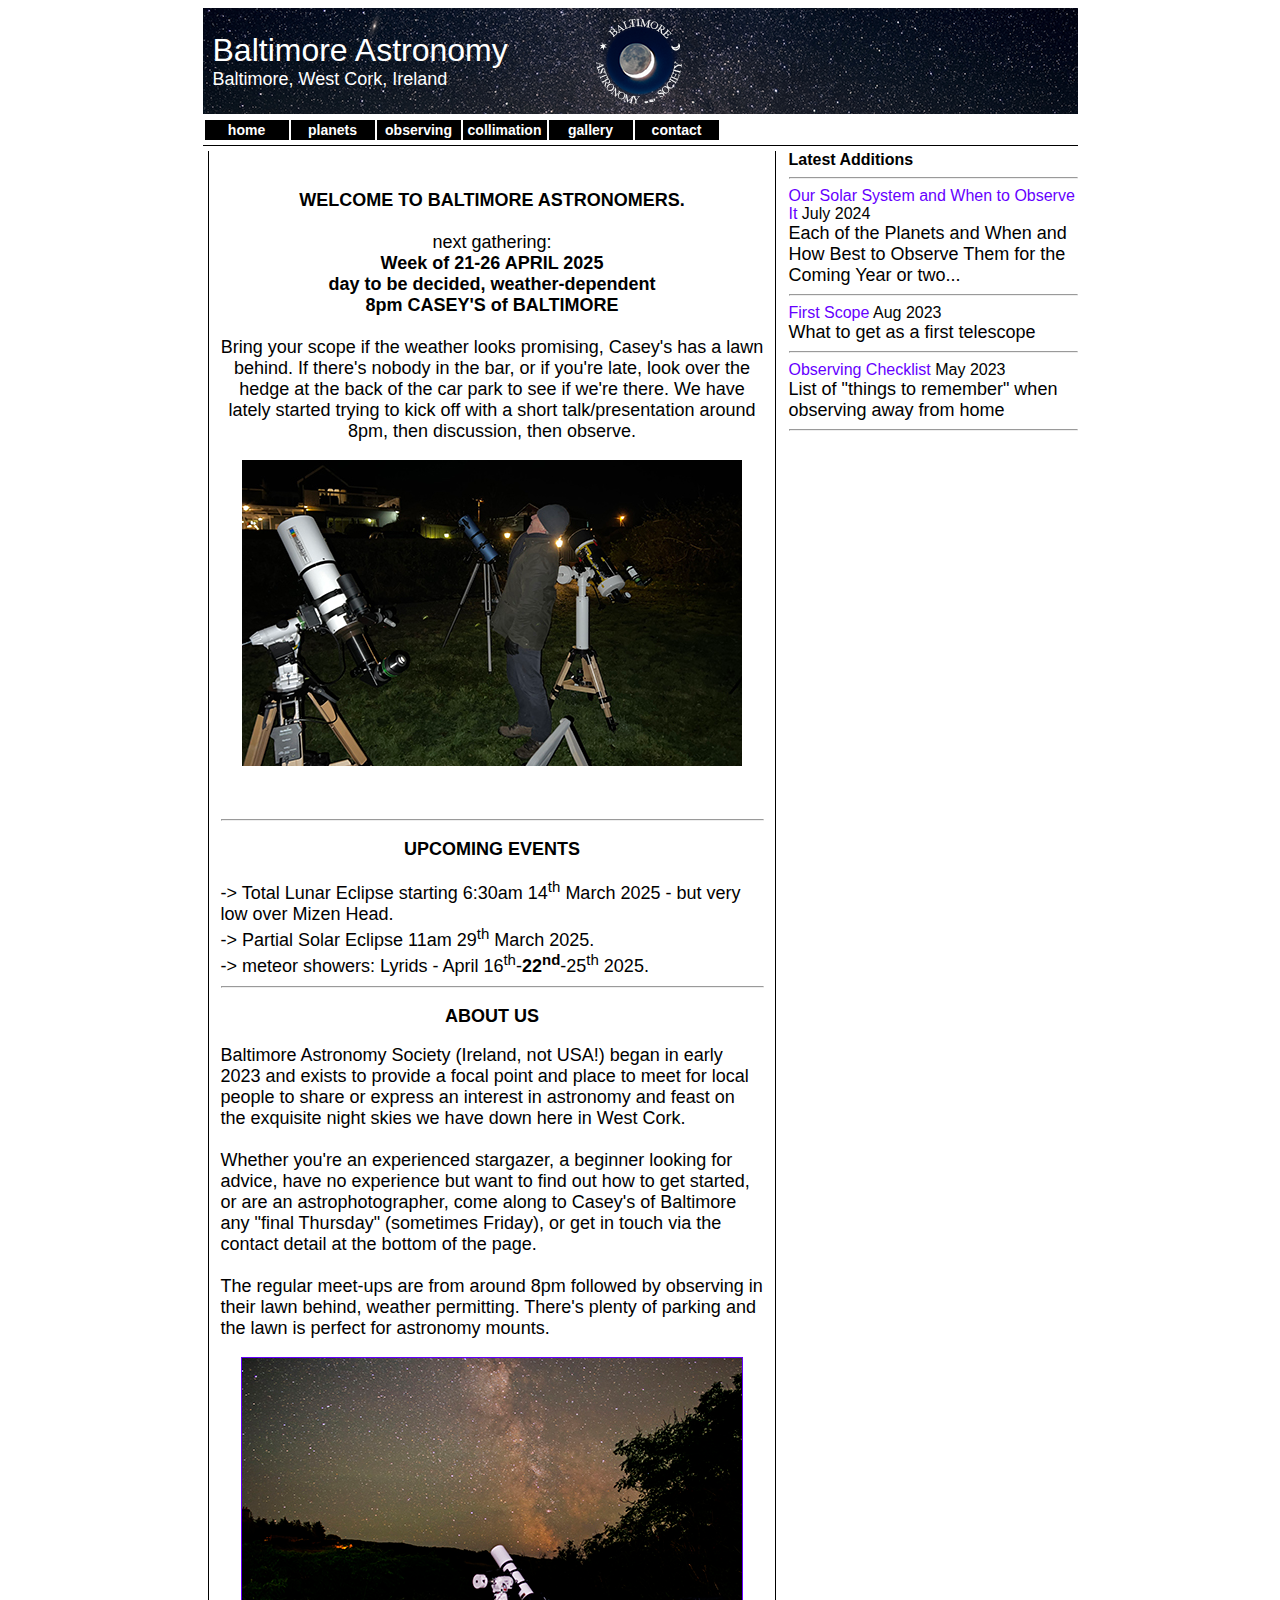
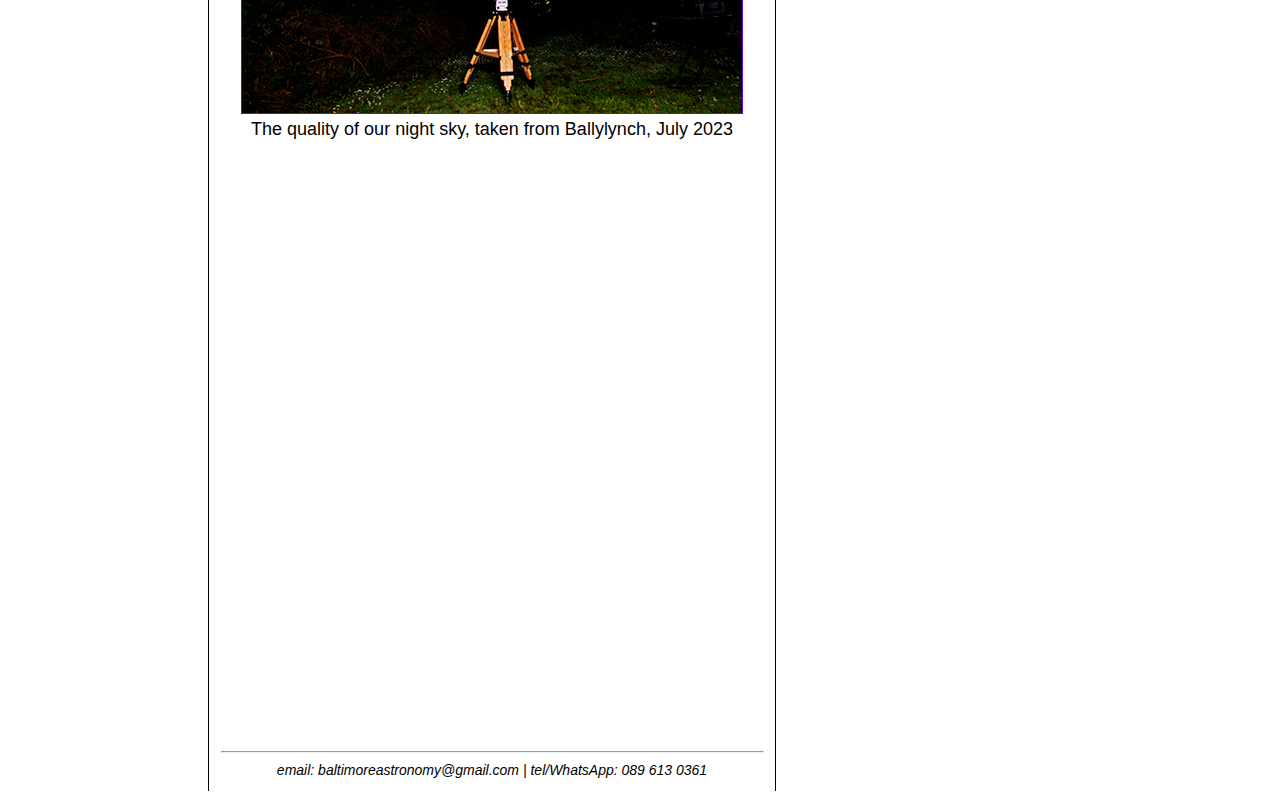
<file: index.html>
<!DOCTYPE html>
<html lang="en">
<meta name="description" content="Home Page" />
<meta name="keywords" content="west cork, cork, ilen, baltimore, astro, astronomy, astronomical, group, society, member, membership,
constitution, telescope help, telescope for christmas, beginner astronomy, lunar eclipse, stargazing, observing, earthshine, eclipse,
occultation, conjunction, planet, globular cluster, open cluster, planetary nebula, asteroid, comet, dark nebula, light pollution,
dark skies, stellar magnitude, moon, Luna, Mercury, Venus, Mars, Jupiter, Saturn, Uranus, Neptune, Pluto," />
	<head>
		<title>Baltimore Astronomy Society</title>
		<link rel="stylesheet" type="text/css" media="screen" title="current" href="baltimoreastronomy.css"/>
		<link rel="shortcut icon" href="earthshineico.ico"/>
	</head>

	<body>
		<table bgcolor="red" height="2280" width="875" cellpadding="0" cellspacing="0" border="0" align="center">
			<tr>
				<td colspan="4" id="banner">
					<table bgcolor="white" height="106" width="875" cellpadding="0" cellspacing="0" border="0">
						<tr>
							<td>

									<div id="banner1">Baltimore Astronomy</div>
									<div id="banner2">Baltimore, West Cork, Ireland</div>

							</td>
						</tr>
					</table>
				</td>
			</tr>
			<tr>
				<td colspan="4">
					<table id="TableBelowBanner" height="32" width="875" cellpadding="0" cellspacing="0">
						<tr>
							<td>
								<table>
									<tr>
										<td class="main_menu_boxes" bgcolor="red"><a href="index.html">home</a></td>
										<td class="main_menu_boxes" bgcolor="red"><a href="planets.html">planets</a></td>
										<td class="main_menu_boxes" bgcolor="red"><a href="observing.html">observing</a></td>
										<td class="main_menu_boxes" bgcolor="red"><a href="collimation.html">collimation</a></td>
										<td class="main_menu_boxes" bgcolor="red"><a href="gallery.html">gallery</a></td>
										<td class="main_menu_boxes" bgcolor="red"><a href="contact.html">contact</a></td>
									</tr>
								</table>
						</td>
						</tr>
					</table>
				</td>
			</tr>
			<tr>
				<td colspan="4">
					<table id="TableAsSeparatingRow" height="5" width="875" cellpadding="0" cellspacing="0">
						<tr>
							<td></td>
						</tr>
					</table>
				</td>
			</tr>
			<tr>
				<td>
					<table id="TableAsSeparatingColumn1" height="2240" width="11" cellpadding="0" cellspacing="0" border="0">
						<tr>
							<td valign="top">



							</td>
						</tr>
					</table>
				</td>
				<td>
					<table bgcolor="red" height="2240" width="550" cellpadding="0" cellspacing="0" border="0">
						<tr>
							<td  class="main_posts" valign="top">

									<br />
									<p class=SimplyCentre><b>WELCOME TO BALTIMORE ASTRONOMERS.</b>
									<br /><br />
									next gathering:
									<br />
									<b>Week of 21-26 APRIL 2025
									<br />
									day to be decided, weather-dependent
									<br />8pm CASEY'S of BALTIMORE</b>
									<br /><br />
									Bring your scope if the weather looks promising, Casey's has a lawn behind. If there's nobody in the bar, or if you're late, look over the hedge at the back
									of the car park to see if we're there. We have lately started trying to kick off with a short talk/presentation around 8pm, then discussion, then observe.</p>

									<p class=SimplyCentre><img src='IMG_3074_s.jpg' border=0 alt=' '>
									</p>
									<br />
									<hr />
									<p class=SimplyCentre><b>UPCOMING EVENTS</b></p>
									-> Total Lunar Eclipse starting 6:30am 14<sup>th</sup> March 2025 - but very low over Mizen Head.
									<br />
									-> Partial Solar Eclipse 11am 29<sup>th</sup> March 2025.
									<br />
									-> meteor showers: Lyrids - April 16<sup>th</sup>-<b>22<sup>nd</sup></b>-25<sup>th</sup> 2025.<br />
									<hr />
									<p class=SimplyCentre><b>ABOUT US</b></p>
									Baltimore Astronomy Society (Ireland, not USA!) began in early 2023 and exists to provide a focal point and place to meet for local people to share
									or express an interest in astronomy and feast on the exquisite night skies we have down here in West Cork.
									<br /><br />
									Whether you're an experienced stargazer, a beginner looking for advice, have no experience but want to find out how to get started, or are
									an astrophotographer, come along to Casey's of Baltimore any "final Thursday" (sometimes Friday), or get in touch via the contact detail at the bottom of the
									page.
									<br /><br />
									The regular meet-ups are from around 8pm followed by observing in their lawn behind, weather permitting. There's plenty of parking
									and the lawn is perfect for astronomy mounts.
									<br />
									<p class=SimplyCentre><a href="_MG_0515_SV140plusMW.jpg" target="_blank"><img src="_MG_0515_SV140plusMW_500wide.jpg" border=1 alt="click for bigger image"></a>
									<br />
									The quality of our night sky, taken from Ballylynch, July 2023
									</p>
									<!--<div style="width: 60%; overflow-y: hidden;">
									<a href="https://clearoutside.com/forecast/51.48/-9.36"><img src="https://clearoutside.com/forecast_image_medium/51.48/-9.36/forecast.png" /></a>
									</div>
									<b><a href="stars/stars_local.html#M31_first">Photographing the Deep Sky: 1st Try</a></b>
									<br /><br />
									A first go at photographing something extremely dim, and extremely distant: The Andromeda Galaxy
									<br />
									<hr />
									<b><a href="stars/stars_local.html#startingout">Starting Out on Photographing Nightscapes</a></b>
									<br /><br />
									An account of my attempts to take decent nightscape and Milky Way pictures.
									<br />
									<p class=SimplyCentre>
									<a href="stars/stars_local.html#startingout"><img src='stars/_MG_5402_v2_xs.jpg' border=0 alt=' click for bigger image'></a> =>
									<a href="stars/stars_local.html#startingout"><img src='stars/MWandMarsLookingSouth_20180808_v1_s.jpg' border=0 alt=' click for bigger image'></a>
									</p>-->
							</td>
						</tr>
						<tr>
							<td  class="main_posts" valign="top">

									<hr />
									<div class="bottom_line">email: baltimoreastronomy@gmail.com | tel/WhatsApp: 089 613 0361</div>

							</td>
						</tr>
					</table>
				</td>
				<td>
					<table id="TableAsSeparatingColumn2" height="2240" width="25" cellpadding="0" cellspacing="0" border="0">
						<tr>
							<td valign="top">
								<!-- this is a blank table used as one of the vertical separating columns - do not amend or delete -->
							</td>
						</tr>
					</table>
				</td>
				<td>
					<table bgcolor="blue" height="2240" width="289" cellpadding="0" cellspacing="0" border="0">
						<tr>
							<td id="recent_posts_list" valign="top">
									<li><b>Latest Additions</b><hr /></li>
									<li><a href="planets.html#Planets">Our Solar System and When to Observe It</a> July 2024
									<div class = "BulletSynposis">Each of the Planets and When and How Best to Observe Them for the Coming Year or two...</div><hr /></li>
									<li><a href="observing.html#firstscope">First Scope</a> Aug 2023
									<div class = "BulletSynposis">What to get as a first telescope</div><hr /></li>
									<li><a href="observing.html#checklist">Observing Checklist</a> May 2023
									<div class = "BulletSynposis">List of "things to remember" when observing away from home</div><hr /></li>
									<br />
									<!--
									<li><a href="../stars/stars_local.html#Skymax180">Reverse-Engineering the Skywatcher Skymax 180</a> Jun 20 / Jan 21
									<div class = "BulletSynposis">Ever wondered precisely how the Skymax 180, 150, 127 etc actually work, and what they look like inside? And what
									actual focal lengths they're giving you?</div><hr /></li>
									<li><a href="stars/stars_local.html#Planets">Our Solar System and When to Observe It</a> <s>Feb 20</s> <s>May 21</s> Feb 22
									<div class = "BulletSynposis">Each of the Planets and When and How Best to Observe Them for the Coming Year or two...</div><hr /></li>
									<li><a href="stars/stars_local.html#M31_first">Photographing Deep Sky Objects - 1st Attempt</a> Feb 18
									<div class = "BulletSynposis">Having made a start at wide-angle nightscape photography, and having a bag-full of telephoto lenses, inevitably
									I was going to try some "deep sky" stuff...</div><hr /></li>
									<li><a href="stars/stars_local.html#startingout">Photographing the Night Sky - Starting Out</a> Jan 18 / Jan 21
									<div class = "BulletSynposis">Photographing the Night Sky tests photographic equipment, knowledge and technique more than any other type
									of photography. Until now, I'd avoided it. Here's how I got on...</div><hr /></li>
									<!--
									<li><a href="studies/studies_local.html#ergboat">Ergo as a Predictor of Boatspeed</a> UPDATED Jan 2011
									<div class = "BulletSynposis">The first GB team trials each year feature a 2k erg test and a 5k sculling-boat time trial.
									This article looks at the results data from 2010, 2007 and 2006 and answers the question: "Do ergs float?".</div><hr /></li>
									<li><a href="accel/accel_local.html#fixedheadVSscull">Fixed-Head Erg Good for Rowing/Sculling?</a> Jan10
									<div class = "BulletSynposis">(in "accel" section)<br />No! Except as a fitness/conditioning tool. A comparison of the forces an
									athlete experiences on a fixed-head ergometer versus
									in a single, which shows that the body of an erger experiences much greater and sometimes opposite forces
									from the rower at the same parts of the stroke, and that the expression "get the weight over" is a very bad thing to say.</div><hr /></li>
									<li><a href="howtorow/howtorow_local.html#therecovery_quant">The Recovery - Quantitative</a> Nov09 aka "Run of the Boat"
									<div class = "BulletSynposis">(in "howtorow" section)<br />It <u>is</u> possible to manage or optimise the run of the boat, but it's probably only for expert crews
									and can look very like boat-check.</div><hr /></li>
									<li><a href="howtorow/howtorow_local.html#therecovery_qualitative">The Recovery - Qualitative</a> Nov09
									<div class = "BulletSynposis">(in "howtorow" section)<br />"Sliding Together" is an extremely important part of what makes a crew, and if done badly,
									virtually guarantees a crew won't go fast no matter how much power there is.</div><hr /></li>
									<li><a href="howtorow/howtorow_local.html#looming">Looming</a> Nov09
									<div class = "BulletSynposis">(in "howtorow" section)<br />... or rowing/sculling with the blades buried deep, far from being a sin is actually the exact
									opposite: it's <b>necessary</b>.</div><hr /></li>
									<li><a href="studies/studies_local.html#pacecalc">How to Pace for Different Distances</a> Nov09
									<div class = "BulletSynposis">(in "studies" section)<br />A method, which will likely apply to any endurance sport, for deciding what pace to
									expect for distances you haven't done yet based on what you have already done at different distances. Illustrations are
									drawn from ergo scores and running.</div><hr /></li>
									-->


							</td>
						</tr>
					</table>
				</td>
			</tr>
		</table>
	</body>
</html>
</file>
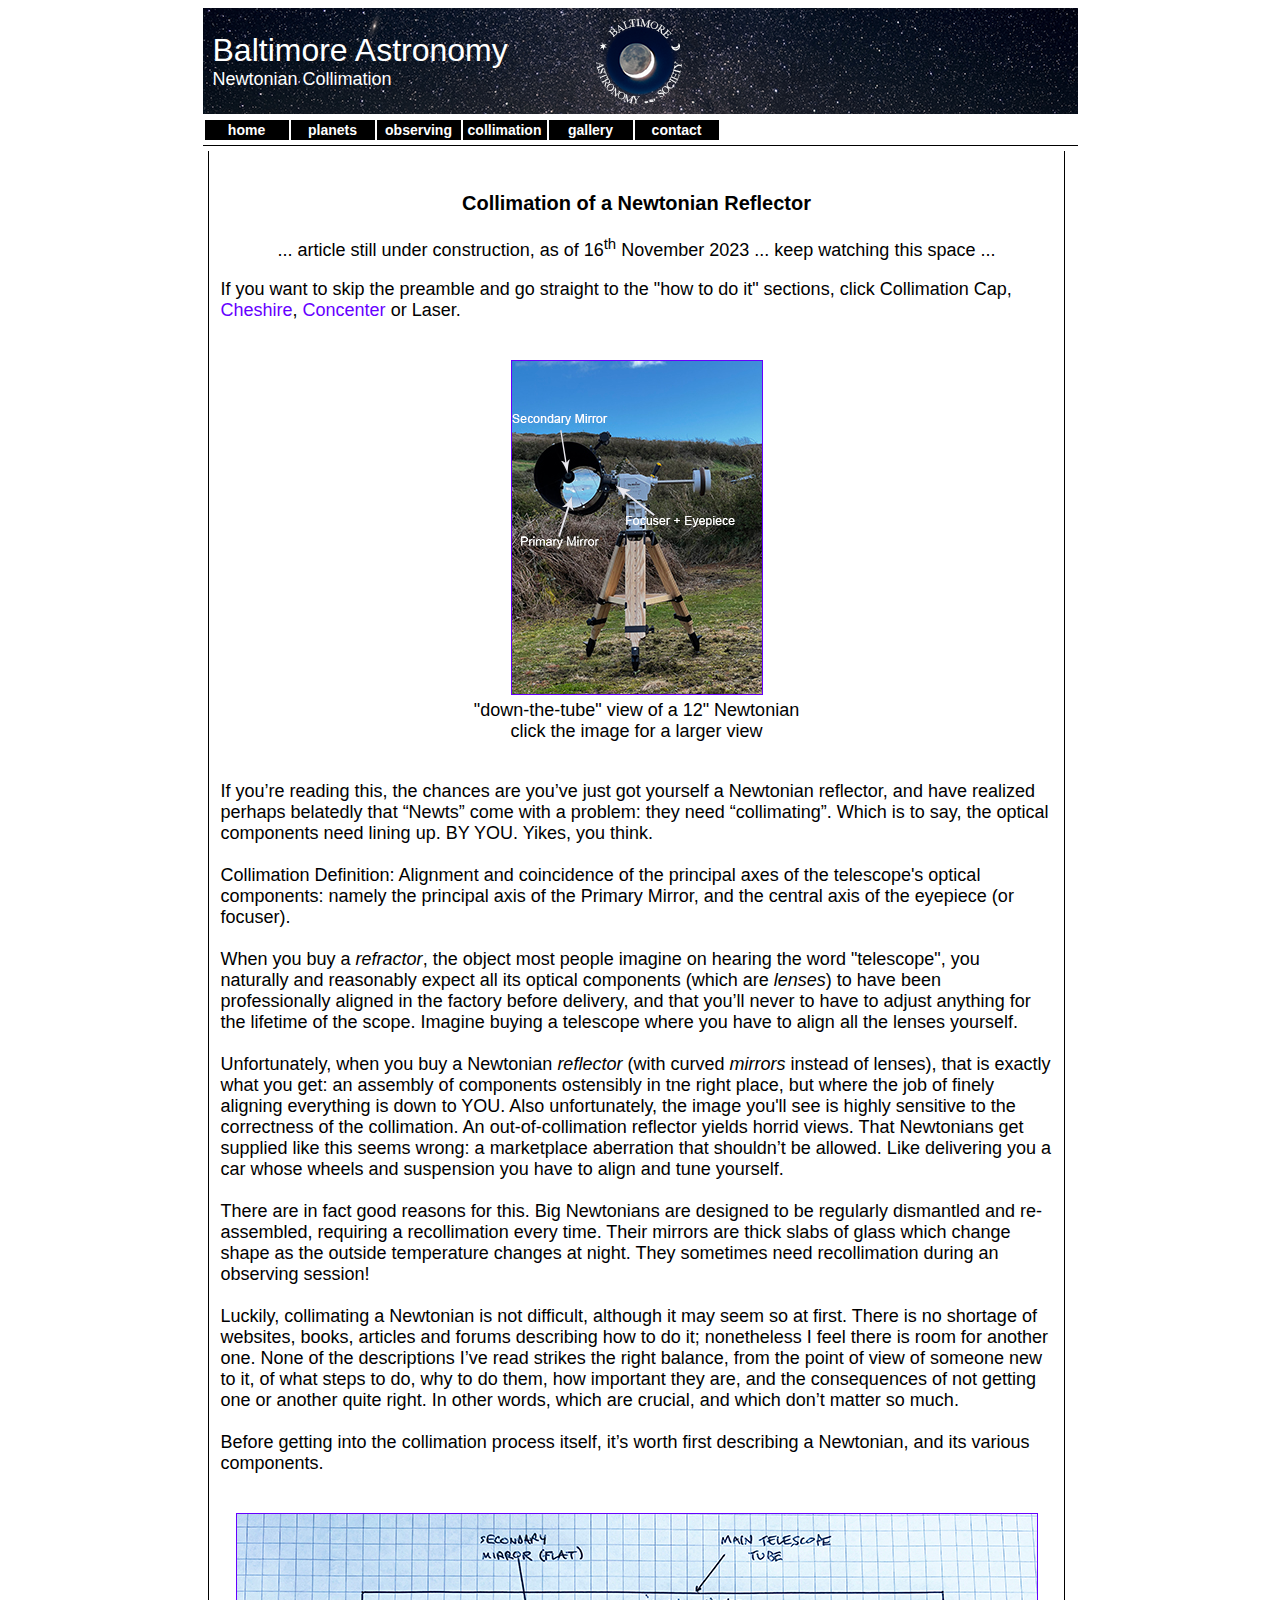
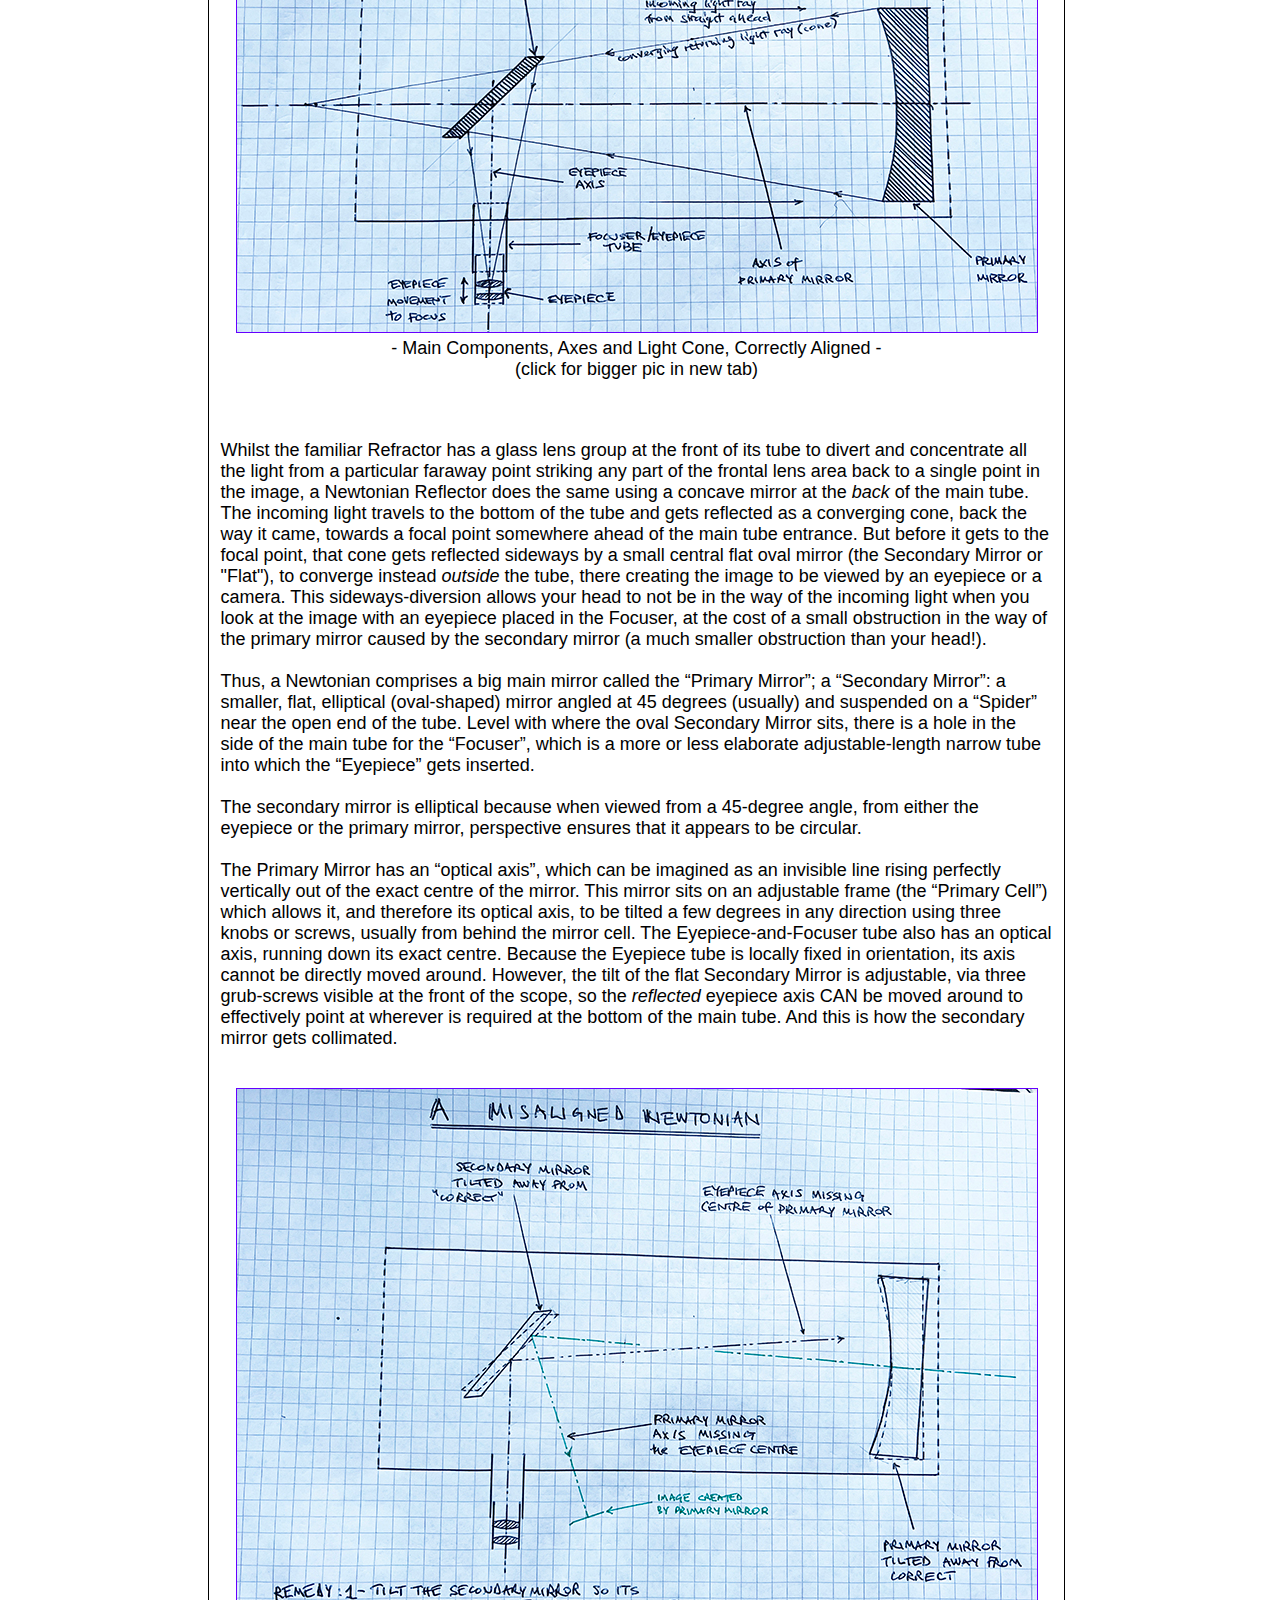
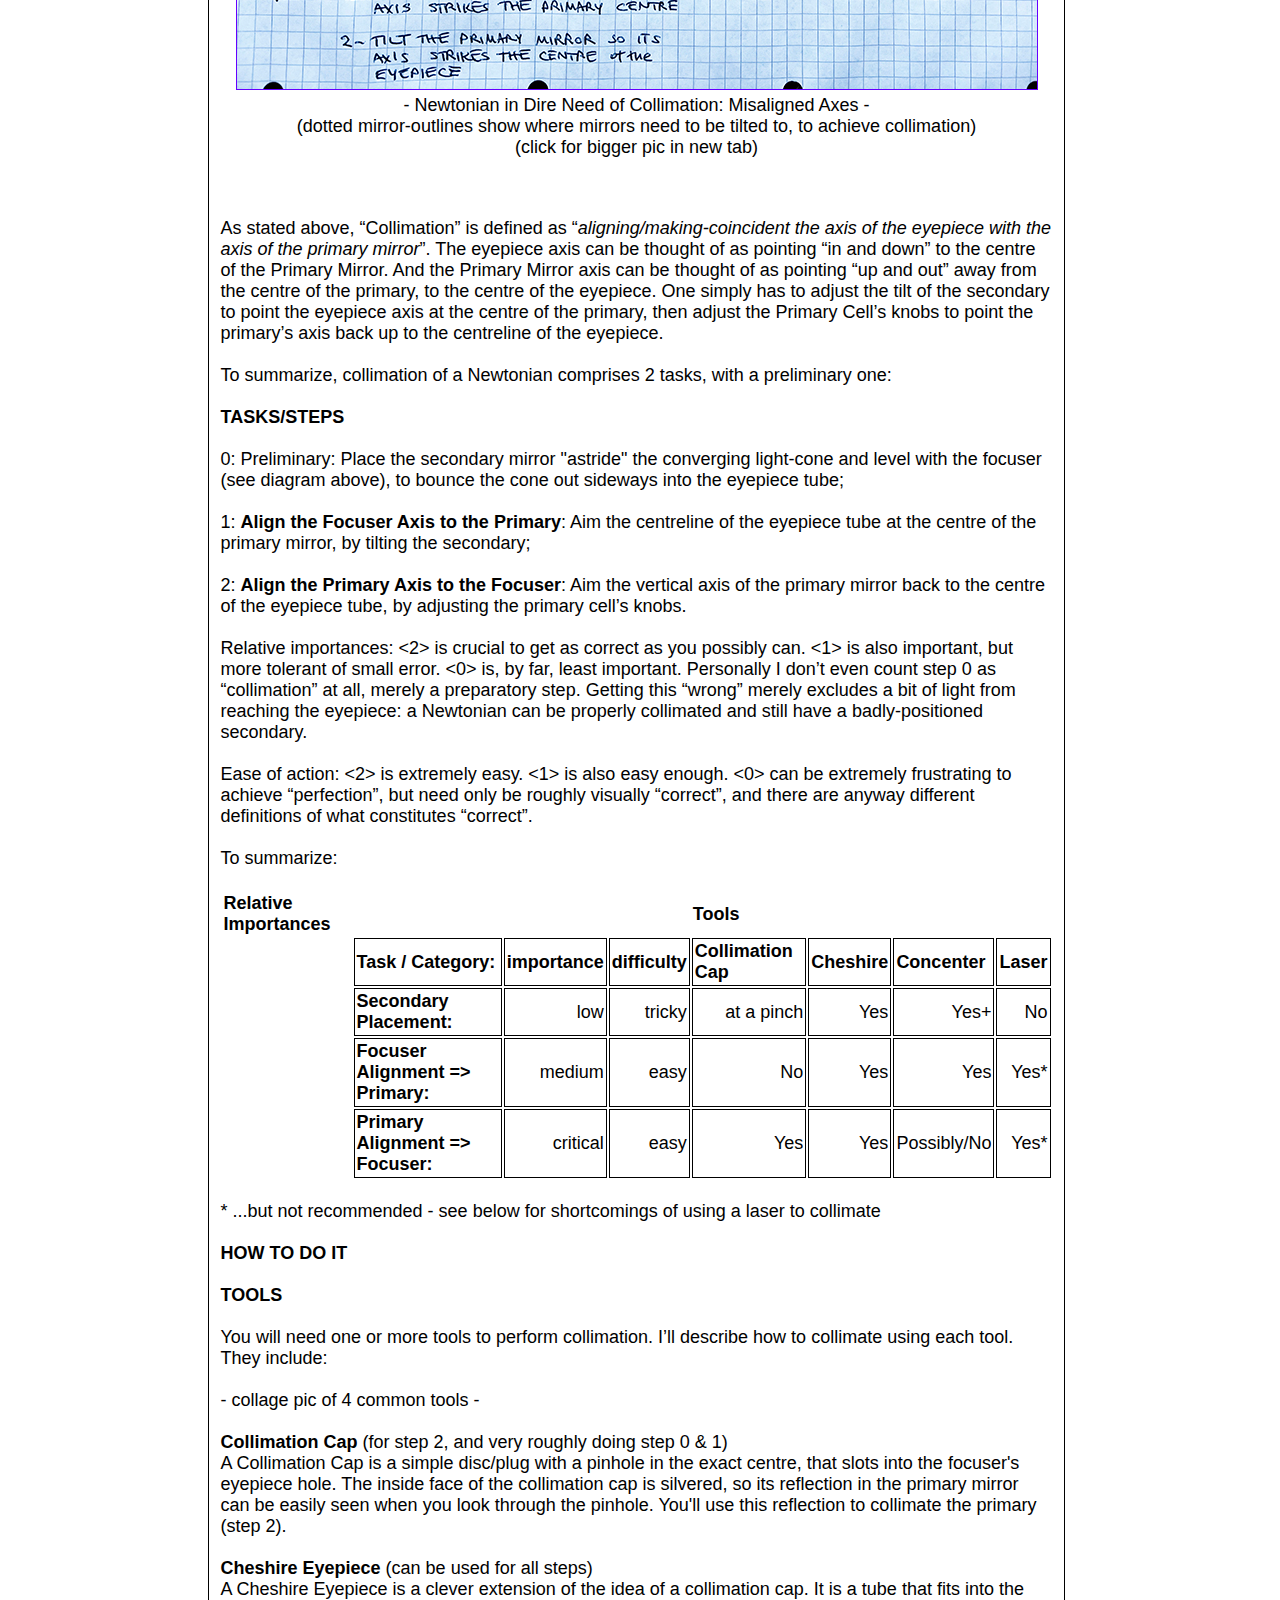
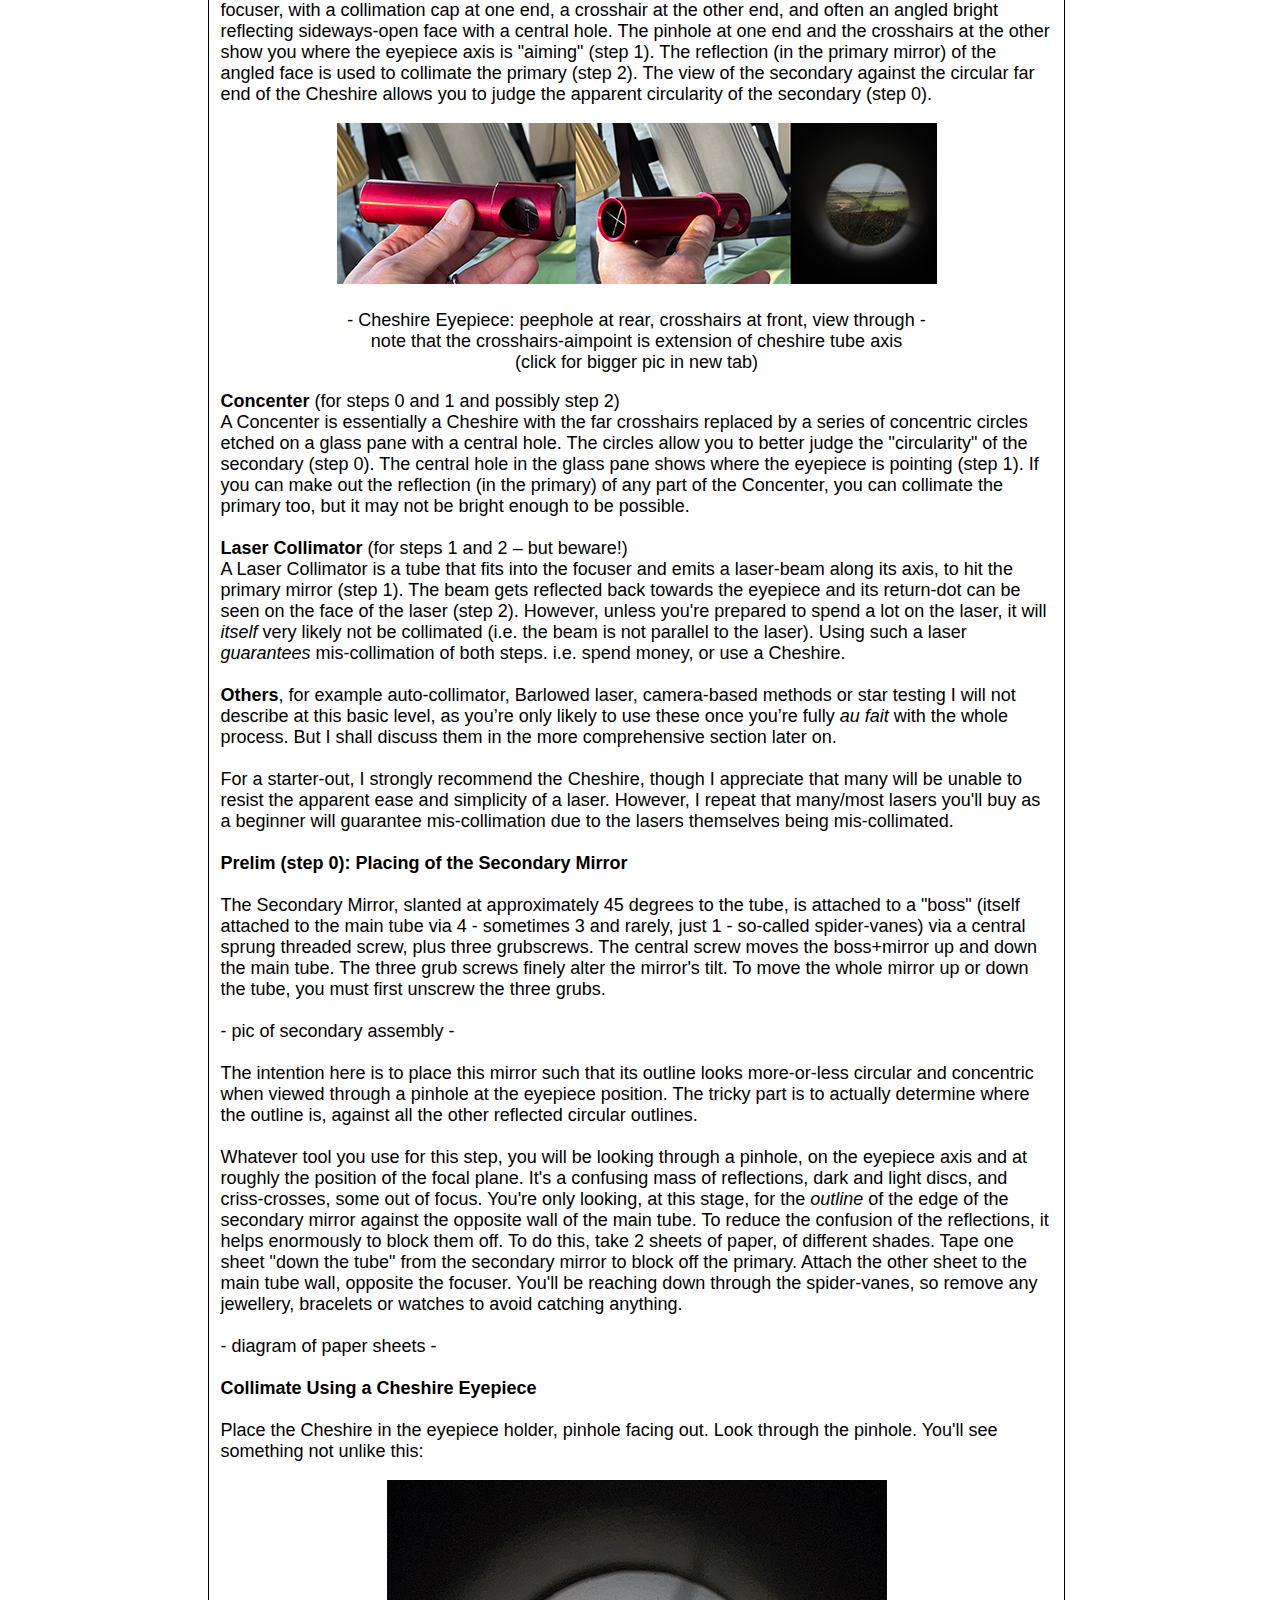
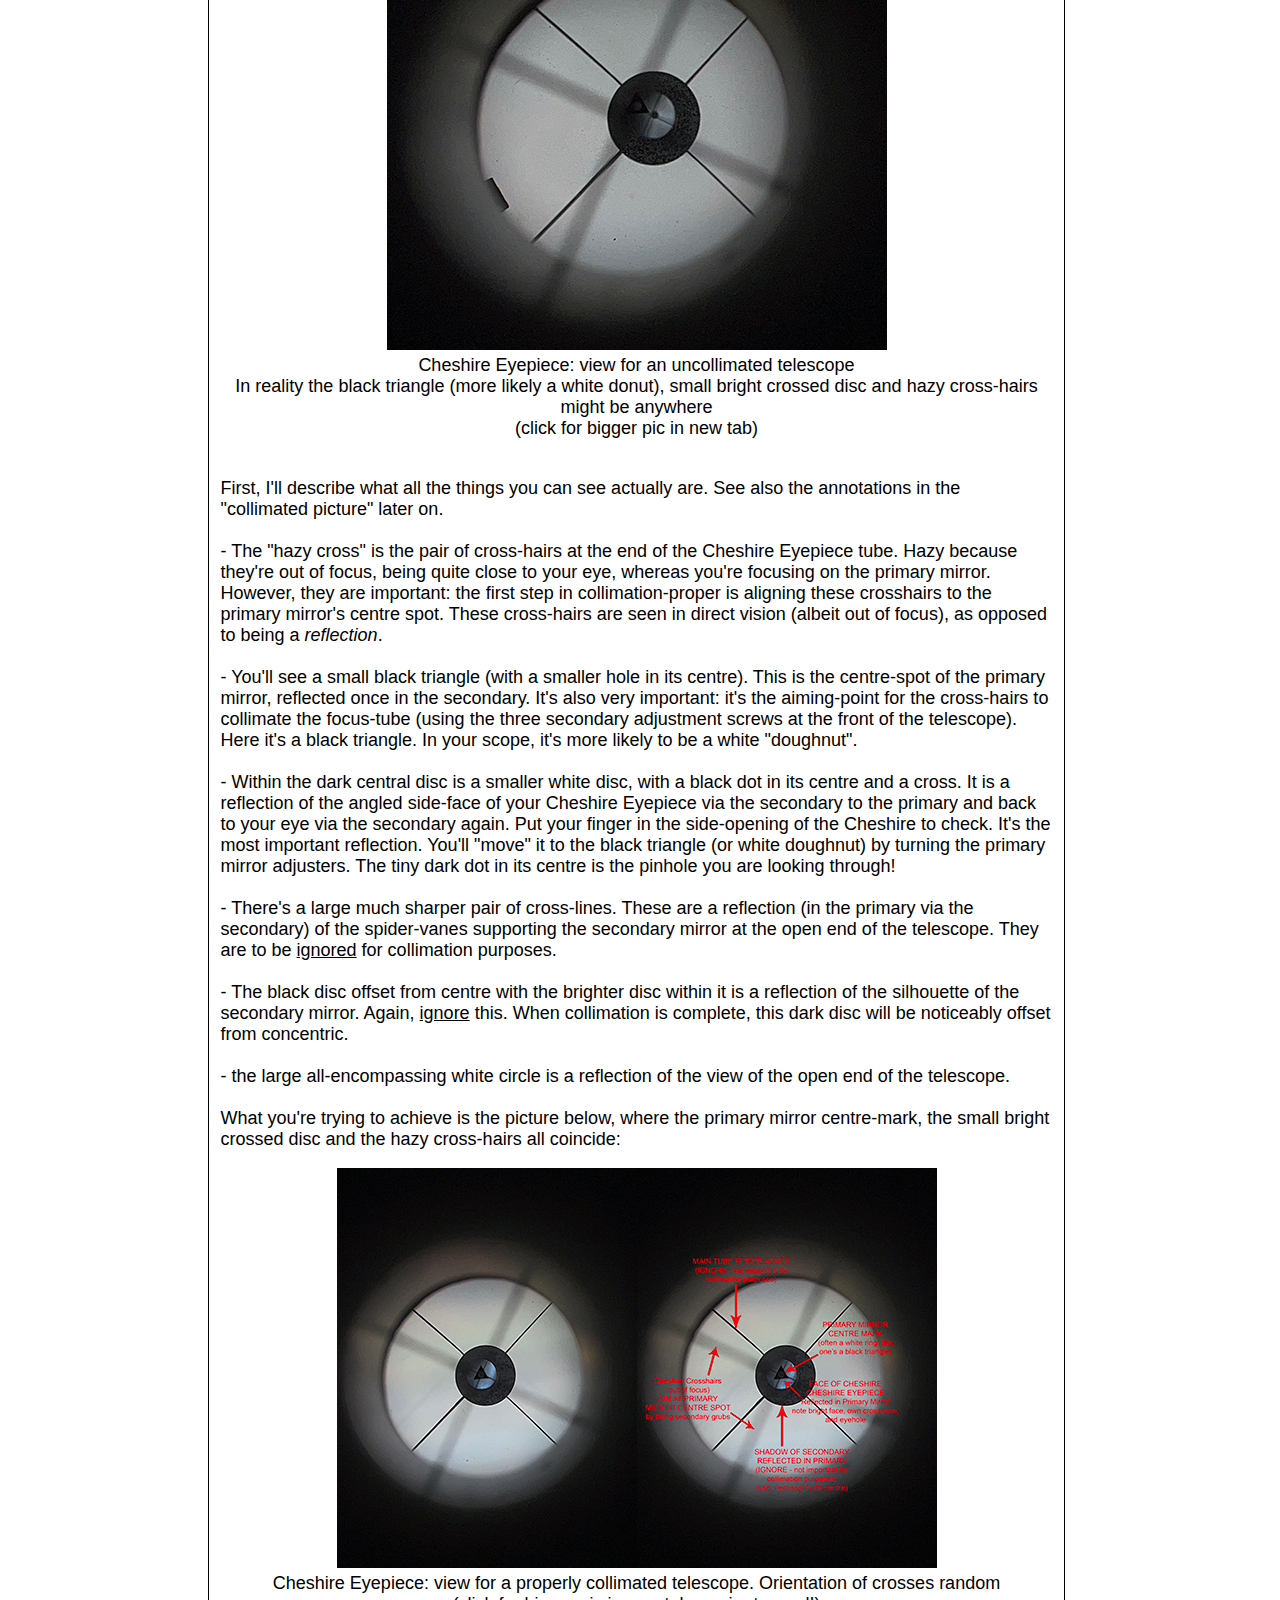
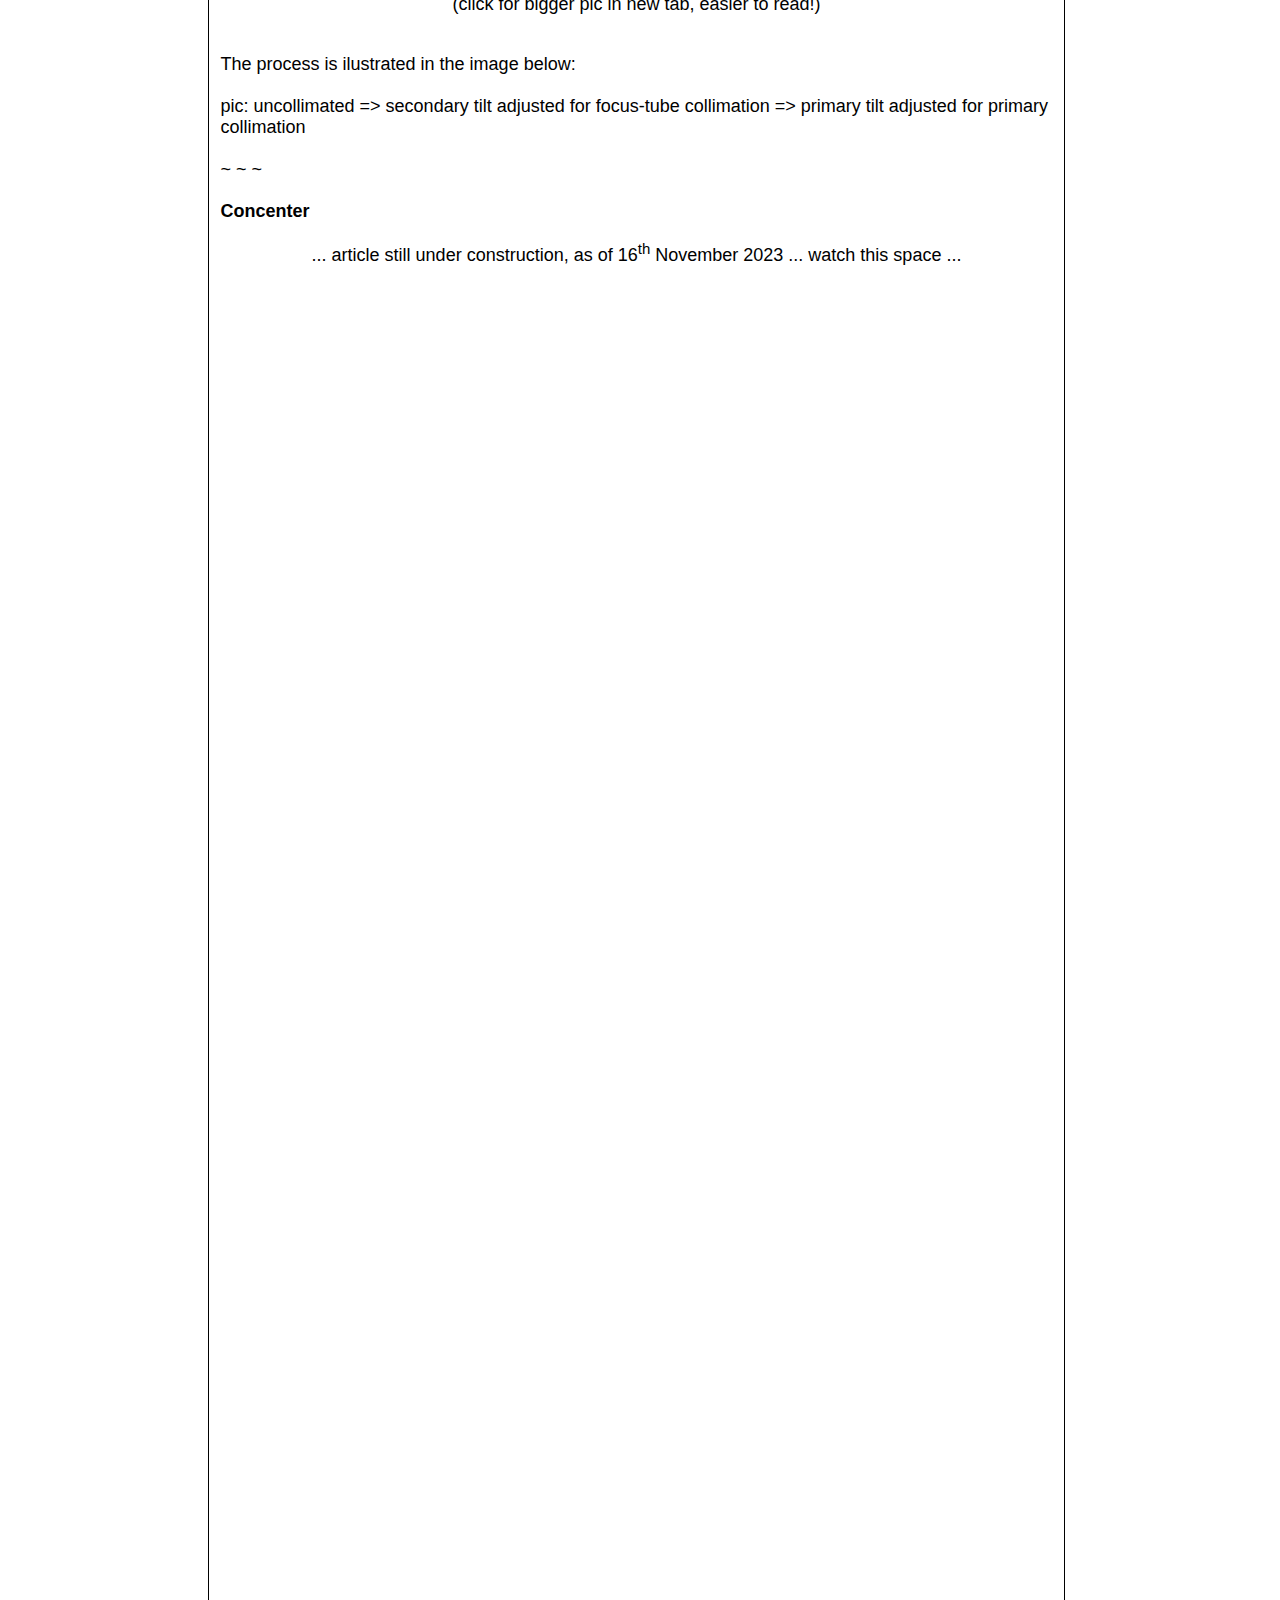
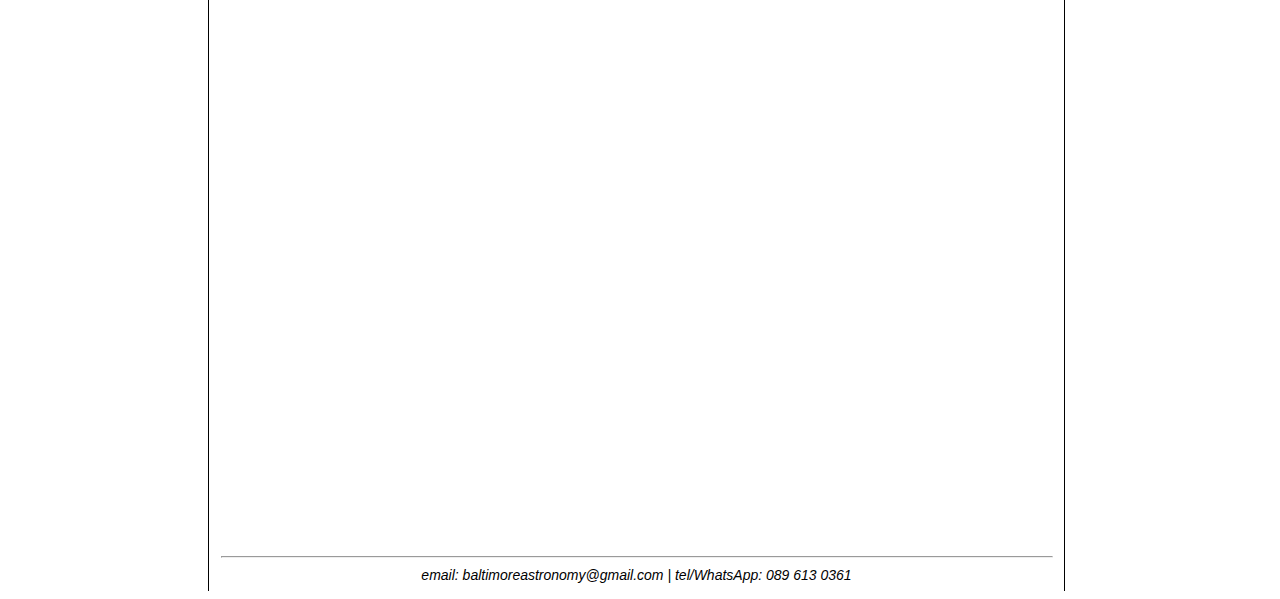
<file: collimation.html>
<!DOCTYPE html>
<html lang="en">
<meta name="description" content="Planets" />
<meta name="keywords" content="astronomy, astronomical, telescope help, beginner astronomy, newtonian, collimation" />
	<head>
		<title>Baltimore Astronomy Society</title>
		<link rel="stylesheet" type="text/css" media="screen" title="current" href="baltimoreastronomy.css"/>
		<link rel="shortcut icon" href="earthshineico.ico"/>
	</head>

	<body>
		<table bgcolor="red" height="10080" width="875" cellpadding="0" cellspacing="0" border="0" align="center">
			<tr>
				<td colspan="3" id="banner">
					<table bgcolor="white" height="106" width="875" cellpadding="0" cellspacing="0" border="0">
						<tr>
							<td>

									<div id="banner1">Baltimore Astronomy</div>
									<div id="banner2">Newtonian Collimation</div>

							</td>
						</tr>
					</table>
				</td>
			</tr>
			<tr>
				<td colspan="3">
					<table id="TableBelowBanner" height="32" width="875" cellpadding="0" cellspacing="0">
						<tr>
							<td>
								<table>
									<tr>
										<td class="main_menu_boxes" bgcolor="red"><a href="index.html">home</a></td>
										<td class="main_menu_boxes" bgcolor="red"><a href="planets.html">planets</a></td>
										<td class="main_menu_boxes" bgcolor="red"><a href="observing.html">observing</a></td>
										<td class="main_menu_boxes" bgcolor="red"><a href="collimation.html">collimation</a></td>
										<td class="main_menu_boxes" bgcolor="red"><a href="gallery.html">gallery</a></td>
										<td class="main_menu_boxes" bgcolor="red"><a href="contact.html">contact</a></td>
									</tr>
								</table>
							</td>
						</tr>
					</table>
				</td>
			</tr>
			<tr>
				<td colspan="3">
					<table id="TableAsSeparatingRow" height="5" width="875" cellpadding="0" cellspacing="0">
						<tr>
							<td></td>
						</tr>
					</table>
				</td>
			</tr>
			<tr>
				<td>
					<table id="TableAsSeparatingColumn1" height="10040" width="11" cellpadding="0" cellspacing="0" border="0">
						<tr>
							<td valign="top">



							</td>
						</tr>
					</table>
				</td>
				<td>
					<table bgcolor="red" height="10040" width="839" cellpadding="0" cellspacing="0" border="0">
						<tr>
							<td  class="main_posts" valign="top">
									<br />
									<div class = "article_headline"><p class=SimplyCentre>Collimation of a Newtonian Reflector</p></div>
									<p class=SimplyCentre>... article still under construction, as of 16<sup>th</sup> November 2023 ... keep watching this space ...</p>
									If you want to skip the preamble and go straight to the "how to do it" sections, click Collimation Cap, <a href="#Cheshire">Cheshire</a>, <a href="#Concenter">Concenter</a>
									or Laser.
									<br /><br />
									<p class=SimplyCentre><a href="IMG_1810_annotated.jpg" target="_blank"><img src="IMG_1810_small2.jpg" border=1 alt="click for bigger image"></a>
									<br />
									"down-the-tube" view of a 12" Newtonian
									<br />
									click the image for a larger view</p>
									<br />
									If you’re reading this, the chances are you’ve just got yourself a Newtonian reflector, and have realized perhaps belatedly that “Newts” come with a problem: they need “collimating”.
									Which is to say, the optical components need lining up. BY YOU. Yikes, you think.
									<br /><br />
									Collimation Definition: Alignment and coincidence of the principal axes of the telescope's optical components: namely the principal axis of the Primary Mirror, and the central axis of
									the eyepiece (or focuser).
									<br /><br />
									When you buy a <i>refractor</i>, the object most people imagine on hearing the word "telescope", you naturally and reasonably expect all its optical components (which are <i>lenses</i>) to have been
									professionally aligned in the factory before delivery, and that you’ll never to have to adjust anything for the lifetime of the scope. Imagine buying a telescope where you have to
									align all the lenses yourself.
									<br /><br />
									Unfortunately, when you buy a Newtonian <i>reflector</i> (with curved <i>mirrors</i> instead of lenses), that is exactly what you get: an assembly of components ostensibly in tne right place, but where the job of finely aligning everything
									is down to YOU. Also unfortunately, the image you'll see is highly sensitive to the correctness of the collimation. An out-of-collimation reflector yields
									horrid views. That Newtonians get supplied like this seems wrong: a marketplace aberration that shouldn’t be allowed. Like delivering you a car whose
									wheels and suspension you have to align and tune yourself.
									<br /><br />
									There are in fact good reasons for this. Big Newtonians are designed to be regularly dismantled and re-assembled, requiring a recollimation every time. Their mirrors are thick slabs
									of glass which change shape as the outside temperature changes at night. They sometimes need recollimation during an observing session!
									<br /><br />
									Luckily, collimating a Newtonian is not difficult, although it may seem so at first. There is no shortage of websites, books, articles and forums describing how to do it; nonetheless
									I feel there is room for another one. None of the descriptions I’ve read strikes the right balance, from the point of view of someone new to it, of what steps to do, why to do them, how important they
									are, and the consequences of not getting one or another quite right. In other words, which are crucial, and which don’t matter so much.
									<br /><br />
									Before getting into the collimation process itself, it’s worth first describing a Newtonian, and its various components.
									<br /><br />
									<p class=SimplyCentre><a href="IMG_2818_NewtComponents.jpg" target="_blank"><img src="IMG_2818_NewtComponents_s.jpg" border=1 alt="click for bigger image"></a>
									<br />
									- Main Components, Axes and Light Cone, Correctly Aligned -<br />(click for bigger pic in new tab)</p>
									<br /><br />
									Whilst the familiar Refractor has a glass lens group at the front of its tube to divert and concentrate all the light from a particular faraway point striking any part of the frontal lens area back to a
									single point in the image, a Newtonian Reflector does the same using a concave mirror at the <i>back</i> of the main tube. The incoming light travels to the bottom
									of the tube and gets reflected as a converging cone, back the way it came, towards a focal point somewhere ahead of the main tube entrance. But before it gets to the focal point, that cone gets reflected sideways by a
									small central flat oval mirror (the Secondary Mirror or "Flat"), to converge instead <i>outside</i> the tube, there creating the image to be viewed by an eyepiece or a camera. This
									sideways-diversion allows your head to not be in the way of the incoming light when you look at the image with an eyepiece placed in the Focuser, at the cost of a small obstruction
									in the way of the primary mirror caused by the secondary mirror (a much smaller obstruction than your head!).
									<br /><br />
									Thus, a Newtonian comprises a big main mirror called the “Primary Mirror”; a “Secondary Mirror”: a smaller, flat, elliptical (oval-shaped) mirror angled at 45 degrees (usually) and
									suspended on a “Spider” near the open end of the tube. Level with where the oval Secondary Mirror sits, there is a hole in the side of the main tube for the
									“Focuser”, which is a more or less elaborate adjustable-length narrow tube into which the “Eyepiece” gets inserted.
									<br /><br />
									The secondary mirror is elliptical because when viewed from a 45-degree angle, from either the eyepiece or the primary mirror, perspective ensures that it appears to be circular.
									<br /><br />
									The Primary Mirror has an “optical axis”, which can be imagined as an invisible line rising perfectly vertically out of the exact centre of the mirror. This mirror sits on an adjustable
									frame (the “Primary Cell”) which allows it, and therefore its optical axis, to be tilted a few degrees in any direction using three knobs or screws, usually from behind the mirror cell.
									The Eyepiece-and-Focuser tube also has an optical axis, running down its exact centre. Because the Eyepiece tube is locally fixed in orientation, its axis cannot be directly moved around.
									However, the tilt of the flat Secondary Mirror is adjustable, via three grub-screws visible at the front of the scope, so the <i>reflected</i> eyepiece axis CAN be moved around to
									effectively point at wherever is required at the bottom of the main tube. And this is how the secondary mirror gets collimated.
									<br /><br />
									<p class=SimplyCentre><a href="IMG_2821_NewtMisaligned.jpg" target="_blank"><img src="IMG_2821_NewtMisaligned_s.jpg" border=1 alt="click for bigger image"></a>
									<br />
									- Newtonian in Dire Need of Collimation: Misaligned Axes -<br />(dotted mirror-outlines show where mirrors need to be tilted to, to achieve collimation)<br />(click for bigger pic in new tab)</p>
									<br /><br />
									As stated above, “Collimation” is defined as “<i>aligning/making-coincident the axis of the eyepiece with the axis of the primary mirror</i>”. The eyepiece axis can be thought of as pointing “in and
									down” to the centre of the Primary Mirror. And the Primary Mirror axis can be thought of as pointing “up and out” away from the centre of the primary, to the centre of the
									eyepiece. One simply has to adjust the tilt of the secondary to point the eyepiece axis at the centre of the primary, then adjust the Primary Cell’s knobs to point the primary’s
									axis back up to the centreline of the eyepiece.
									<br /><br />
									To summarize, collimation of a Newtonian comprises 2 tasks, with a preliminary one:
									<br /><br />
									<b>TASKS/STEPS</b>
									<br /><br />
									0: Preliminary: Place the secondary mirror "astride" the converging light-cone and level with the focuser (see diagram above), to bounce the cone out sideways into the
									eyepiece tube;
									<br /><br />
									1:  <b>Align the Focuser Axis to the Primary</b>: Aim the centreline of the eyepiece tube at the centre of the primary mirror, by tilting the secondary;
									<br /><br />
									2:  <b>Align the Primary Axis to the Focuser</b>: Aim the vertical axis of the primary mirror back to the centre of the eyepiece tube, by adjusting the primary cell’s knobs.
									<br /><br />
									Relative importances: <2> is crucial to get as correct as you possibly can. <1> is also important, but more tolerant of small error. <0> is, by far, least important. Personally
									I don’t even count step 0 as “collimation” at all, merely a preparatory step. Getting this “wrong” merely excludes a bit of light from reaching the eyepiece: a Newtonian can
									be properly collimated and still have a badly-positioned secondary.
									<br /><br />
									Ease of action: <2> is extremely easy. <1> is also easy enough. <0> can be extremely frustrating to achieve “perfection”, but need only be roughly visually “correct”, and there are
									anyway different definitions of what constitutes “correct”.
									<br /><br />
									To summarize:
									<br /><br />
<table>
<tr><td><b>Relative Importances</b></td><td></td><td></td><td></td><td><b>Tools</b></td><td></td><td></td><td></td></tr>
<tr><td></td><td class=catch_times><b>Task / Category:</b></td><td class=catch_times><b>importance</b></td><td class=catch_times><b>difficulty</b></td><td class=catch_times><b>Collimation Cap</b></td><td class=catch_times><b>Cheshire</b></td><td class=catch_times><b>Concenter</b></td><td class=catch_times><b>Laser</b></td></tr>
<tr><td></td>											  <td class=catch_times><b>Secondary Placement:</b></td><td class=sliding_results>low</b></td><td class=sliding_results>tricky</b></td><td class=sliding_results>at a pinch</b></td><td class=sliding_results>Yes</b></td><td class=sliding_results>Yes+</b></td><td class=sliding_results>No</b></td></tr>
<tr><td></td>											  <td class=catch_times><b>Focuser Alignment => Primary:</b></td><td class=sliding_results>medium</b></td><td class=sliding_results>easy</b></td><td class=sliding_results>No</b></td><td class=sliding_results>Yes</b></td><td class=sliding_results>Yes</b></td><td class=sliding_results>Yes*</b></td></tr>
<tr><td></td>											  <td class=catch_times><b>Primary Alignment => Focuser:</b></td><td class=sliding_results>critical</b></td><td class=sliding_results>easy</b></td><td class=sliding_results>Yes</b></td><td class=sliding_results>Yes</b></td><td class=sliding_results>Possibly/No</b></td><td class=sliding_results>Yes*</b></td></tr>
</table>

									<br />
									* ...but not recommended - see below for shortcomings of using a laser to collimate
									<br /><br />
									<b>HOW TO DO IT</b>
									<br /><br />
									<b>TOOLS</b>
									<br /><br />
									You will need one or more tools to perform collimation. I’ll describe how to collimate using each tool. They include:
									<br /><br />
									- collage pic of 4 common tools -
									<br /><br />
									<b>Collimation Cap</b> (for step 2, and very roughly doing step 0 & 1)
									<br />
									A Collimation Cap is a simple disc/plug with a pinhole in the exact centre, that slots into the focuser's eyepiece hole. The inside face of the collimation cap is silvered,
									so its reflection in the primary mirror can be easily seen when you look through the pinhole. You'll use this reflection to collimate the primary (step 2).
									<br /><br />
									<b>Cheshire Eyepiece</b> (can be used for all steps)
									<br />
									A Cheshire Eyepiece is a clever extension of the idea of a collimation cap. It is a tube that fits into the focuser, with a collimation cap at one end, a crosshair at the other end,
									and often an angled bright reflecting sideways-open face with a central hole. The pinhole at one end and the crosshairs at the other show you where the eyepiece axis is
									"aiming" (step 1). The reflection (in the primary mirror) of the angled face is used to collimate the primary (step 2). The view of the secondary against the circular far end
									of the Cheshire allows you to judge the apparent circularity of the secondary (step 0).
									<br />
									<p class=SimplyCentre><a href="CheshireCollage.jpg" target="_blank"><img src="CheshireCollage_600wide.jpg" border=0 alt="click for bigger image"></a>
									<br /><br />
									- Cheshire Eyepiece: peephole at rear, crosshairs at front, view through -<br />note that the crosshairs-aimpoint is extension of cheshire tube axis<br />(click for bigger pic in new tab)</p>
									<b>Concenter</b> (for steps 0 and 1 and possibly step 2)
									<br />
									A Concenter is essentially a Cheshire with the far crosshairs replaced by a series of concentric circles etched on a glass pane with a central hole. The circles allow you to better
									judge the "circularity" of the secondary (step 0). The central hole in the glass pane shows where the eyepiece is pointing (step 1). If you can make out the
									reflection (in the primary) of any part of the Concenter, you can collimate the primary too, but it may not be bright enough to be possible.
									<br /><br />
									<b>Laser Collimator</b> (for steps 1 and 2 – but beware!)
									<br />
									A Laser Collimator is a tube that fits into the focuser and emits a laser-beam along its axis, to hit the primary mirror (step 1). The beam gets reflected back towards the
									eyepiece and its return-dot can be seen on the face of the laser (step 2). However, unless you're prepared to spend a lot on the laser, it will <i>itself</i> very likely
									not be collimated (i.e. the beam is not parallel to the laser). Using such a laser <i>guarantees</i> mis-collimation of both steps. i.e. spend money, or use a Cheshire.
									<br /><br />
									<b>Others</b>, for example auto-collimator, Barlowed laser, camera-based methods or star testing I will not describe at this basic level, as you’re only likely to use these once you’re
									fully <i>au fait</i> with the whole process. But I shall discuss them in the more comprehensive section later on.
									<br /><br />
									For a starter-out, I strongly recommend the Cheshire, though I appreciate that many will be unable to resist the apparent ease and simplicity of a laser. However, I repeat that
									many/most lasers you'll buy as a beginner will guarantee mis-collimation due to the lasers themselves being mis-collimated.
									<br /><br />
									<b>Prelim (step 0): Placing of the Secondary Mirror</b>
									<br /><br />
									The Secondary Mirror, slanted at approximately 45 degrees to the tube, is attached to a "boss" (itself attached to the main tube via 4 - sometimes 3 and rarely, just 1 - so-called
									spider-vanes)  via a central sprung threaded screw, plus three grubscrews. The central screw moves the boss+mirror up and down the main tube. The three grub screws finely alter the
									mirror's tilt. To move the whole mirror up or down the tube, you must first unscrew the three grubs.
									<br /><br />
									- pic of secondary assembly -
									<br /><br />
									The intention here is to place this mirror such that its outline looks more-or-less circular and concentric when viewed through a pinhole at the eyepiece position. The tricky
									part is to actually determine where the outline is, against all the other reflected circular outlines.
									<br /><br />
									Whatever tool you use for this step, you will be looking through a pinhole, on the eyepiece axis and at roughly the position of the focal plane. It's a confusing mass of reflections,
									dark and light discs, and criss-crosses, some out of focus. You're only looking, at this stage, for the <i>outline</i> of the edge of the secondary mirror against the opposite wall of
									the main tube. To reduce the confusion of the reflections, it helps enormously to block them off. To do this, take 2 sheets
									of paper, of different shades. Tape one sheet "down the tube" from the secondary mirror to block off the primary. Attach the other sheet to the main tube wall, opposite the focuser.
									You'll be reaching down through the spider-vanes, so remove any jewellery, bracelets or watches to avoid catching anything.
									<br /><br />
									- diagram of paper sheets -
									<br /><br />
									<a name="Cheshire"></a>
									<b>Collimate Using a Cheshire Eyepiece</b>
									<br /><br />
									Place the Cheshire in the eyepiece holder, pinhole facing out. Look through the pinhole. You'll see something not unlike this:
									<br />
									<p class=SimplyCentre><a href="IMG_2960_Uncolli.jpg" target="_blank"><img src="IMG_2960_Uncolli_small.jpg" border=0 alt="click for bigger image"></a>
									<br />
									Cheshire Eyepiece: view for an uncollimated telescope<br />In reality the black triangle (more likely a white donut), small bright crossed disc and hazy cross-hairs might be anywhere<br />(click for bigger pic
									in new tab)</p>
									<br />
									First, I'll describe what all the things you can see actually are. See also the annotations in the "collimated picture" later on.
									<br /><br />
									- The "hazy cross" is the pair of cross-hairs at the end of the Cheshire Eyepiece tube. Hazy because they're out of focus, being quite close to
									your eye, whereas you're focusing on the primary mirror. However, they are important: the first step in collimation-proper is aligning these crosshairs to the primary mirror's centre
									spot. These cross-hairs are seen in direct vision (albeit out of focus), as opposed to being a <i>reflection</i>.
									<br /><br />
									- You'll see a small black triangle (with a smaller hole in its centre). This is the centre-spot of the primary mirror, reflected once in the secondary. It's also very important:
									it's the aiming-point for the cross-hairs to collimate the focus-tube (using the three secondary adjustment screws at the front of the telescope). Here it's a black triangle.
									In your scope, it's more likely to be a white "doughnut".
									<br /><br />
									- Within the dark central disc is a smaller white disc, with a black dot in its centre and a cross. It is a reflection of the angled side-face of your Cheshire Eyepiece via the secondary
									to the primary and back to your eye via the secondary again. Put your finger in the side-opening of the Cheshire to check. It's the most important reflection. You'll "move" it to
									the black triangle (or white doughnut) by turning the primary mirror adjusters. The tiny dark dot in its centre is the pinhole you are looking through!
									<br /><br />
									- There's a large much sharper pair of cross-lines. These are a reflection (in the primary via the secondary) of the spider-vanes supporting the secondary mirror at the open end of
									the telescope. They are to be <u>ignored</u> for collimation purposes.
									<br /><br />
									- The black disc offset from centre with the brighter disc within it is a reflection of the silhouette of the secondary mirror. Again, <u>ignore</u> this. When collimation
									is complete, this dark disc will be noticeably offset from concentric.
									<br /><br />
									- the large all-encompassing white circle is a reflection of the view of the open end of the telescope.
									<br /><br />
									What you're trying to achieve is the picture below, where the primary mirror centre-mark, the small bright crossed disc and the hazy cross-hairs all coincide:
									<br />
									<p class=SimplyCentre><a href="IMG_2961_CollimatedCollage.jpg" target="_blank"><img src="IMG_2961_CollimatedCollage_600wide.jpg" border=0 alt="click for bigger image"></a>
									<br />
									Cheshire Eyepiece: view for a properly collimated telescope. Orientation of crosses random<br />
									(click for bigger pic in new tab, easier to read!)</p>
									<br />
									The process is ilustrated in the image below:
									<br /><br />
									pic: uncollimated => secondary tilt adjusted for focus-tube collimation => primary tilt adjusted for primary collimation
									<br /><br />
									~ ~ ~
									<br /><br />
									<a name="Concenter"></a>
									<b>Concenter</b>
									<br />
									<p class=SimplyCentre>... article still under construction, as of 16<sup>th</sup> November 2023 ... watch this space ...</p>
						</tr>
						<tr>
							<td  class="main_posts" valign="top">

									<hr />
									<div class="bottom_line">email: baltimoreastronomy@gmail.com | tel/WhatsApp: 089 613 0361</div>

							</td>
						</tr>
					</table>
				</td>
				<td>
					<table id="TableAsSeparatingColumn2" height="10040" width="25" cellpadding="0" cellspacing="0" border="0">
						<tr>
							<td valign="top">



							</td>
						</tr>
					</table>
				</td>
			</tr>
		</table>
	</body>
</html>
</file>
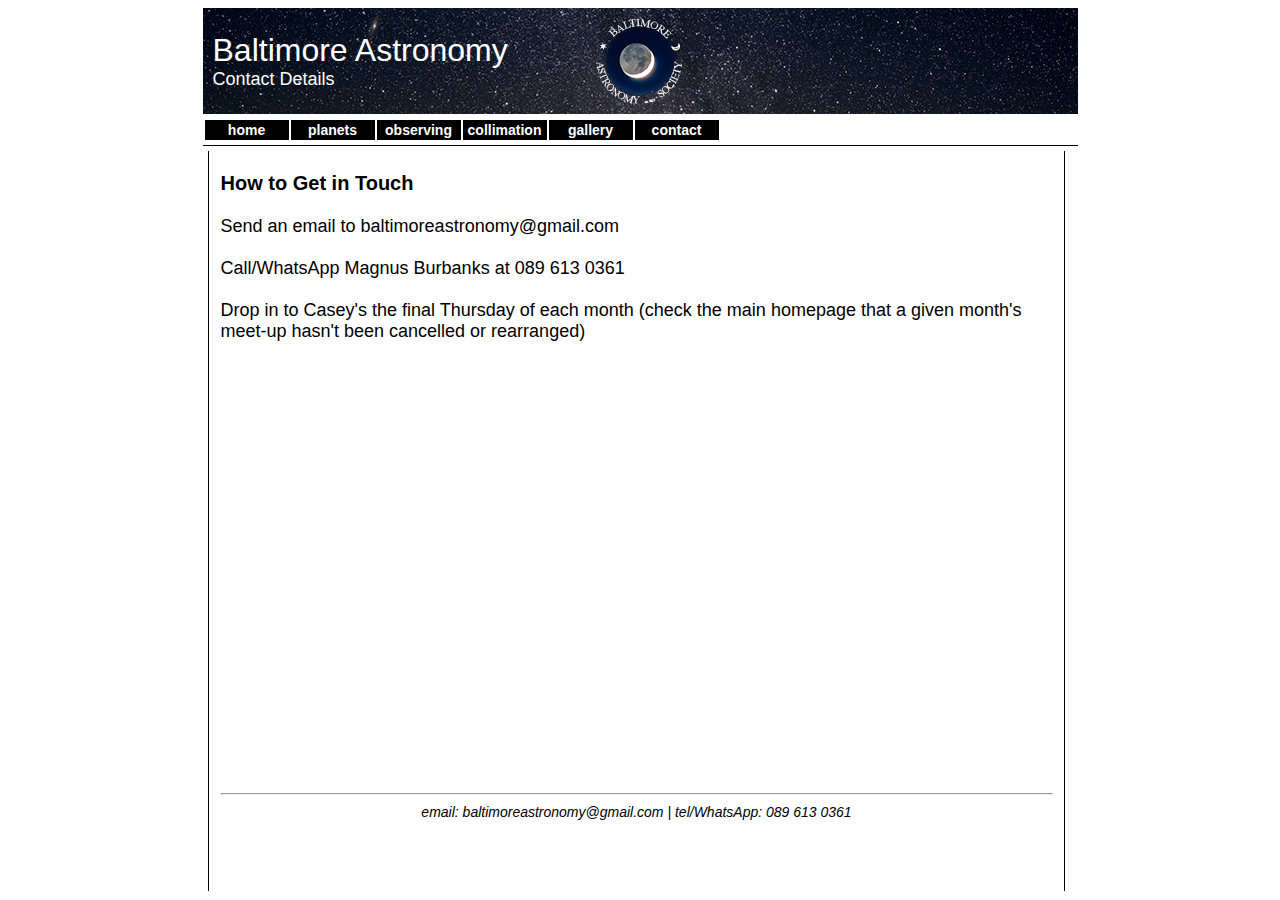
<file: contact.html>
<!DOCTYPE html>
<html lang="en">
<meta name="description" content="Planets" />
<meta name="keywords" content="west cork, cork, ilen, baltimore, astro, astronomy, astronomical, group, society, member, membership,
constitution, telescope help, telescope for christmas, beginner astronomy, lunar eclipse, stargazing, observing, earthshine, eclipse,
occultation, conjunction, planet, globular cluster, open cluster, planetary nebula, asteroid, comet, dark nebula, light pollution,
dark skies, stellar magnitude, moon, Luna, Mercury, Venus, Mars, Jupiter, Saturn, Uranus, Neptune, Pluto," />
	<head>
		<title>Baltimore Astronomy Society</title>
		<link rel="stylesheet" type="text/css" media="screen" title="current" href="baltimoreastronomy.css"/>
		<link rel="shortcut icon" href="earthshineico.ico"/>
	</head>

	<body>
		<table bgcolor="red" height="780" width="875" cellpadding="0" cellspacing="0" border="0" align="center">
			<tr>
				<td colspan="3" id="banner">
					<table bgcolor="white" height="106" width="875" cellpadding="0" cellspacing="0" border="0">
						<tr>
							<td>

									<div id="banner1">Baltimore Astronomy</div>
									<div id="banner2">Contact Details</div>

							</td>
						</tr>
					</table>
				</td>
			</tr>
			<tr>
				<td colspan="3">
					<table id="TableBelowBanner" height="32" width="875" cellpadding="0" cellspacing="0">
						<tr>
							<td>
								<table>
									<tr>
										<td class="main_menu_boxes" bgcolor="red"><a href="index.html">home</a></td>
										<td class="main_menu_boxes" bgcolor="red"><a href="planets.html">planets</a></td>
										<td class="main_menu_boxes" bgcolor="red"><a href="observing.html">observing</a></td>
										<td class="main_menu_boxes" bgcolor="red"><a href="collimation.html">collimation</a></td>
										<td class="main_menu_boxes" bgcolor="red"><a href="gallery.html">gallery</a></td>
										<td class="main_menu_boxes" bgcolor="red"><a href="contact.html">contact</a></td>
									</tr>
								</table>
							</td>
						</tr>
					</table>
				</td>
			</tr>
			<tr>
				<td colspan="3">
					<table id="TableAsSeparatingRow" height="5" width="875" cellpadding="0" cellspacing="0">
						<tr>
							<td></td>
						</tr>
					</table>
				</td>
			</tr>
			<tr>
				<td>
					<table id="TableAsSeparatingColumn1" height="740" width="11" cellpadding="0" cellspacing="0" border="0">
						<tr>
							<td valign="top">



							</td>
						</tr>
					</table>
				</td>
				<td>
					<table bgcolor="red" height="740" width="839" cellpadding="0" cellspacing="0" border="0">
						<tr>
							<td  class="main_posts" valign="top">
									<br />
									<div class = "article_headline">How to Get in Touch</div>
									<br />
									Send an email to baltimoreastronomy@gmail.com
									<br /><br />
									Call/WhatsApp Magnus Burbanks at 089 613 0361
									<br /><br />
									Drop in to Casey's the final Thursday of each month (check the main homepage that a given month's meet-up hasn't been cancelled or rearranged)
									<br /><br />
						</tr>
						<tr>
							<td  class="main_posts" valign="top">

									<hr />
									<div class="bottom_line">email: baltimoreastronomy@gmail.com | tel/WhatsApp: 089 613 0361</div>

							</td>
						</tr>
					</table>
				</td>
				<td>
					<table id="TableAsSeparatingColumn2" height="740" width="25" cellpadding="0" cellspacing="0" border="0">
						<tr>
							<td valign="top">



							</td>
						</tr>
					</table>
				</td>
			</tr>
		</table>
	</body>
</html>
</file>
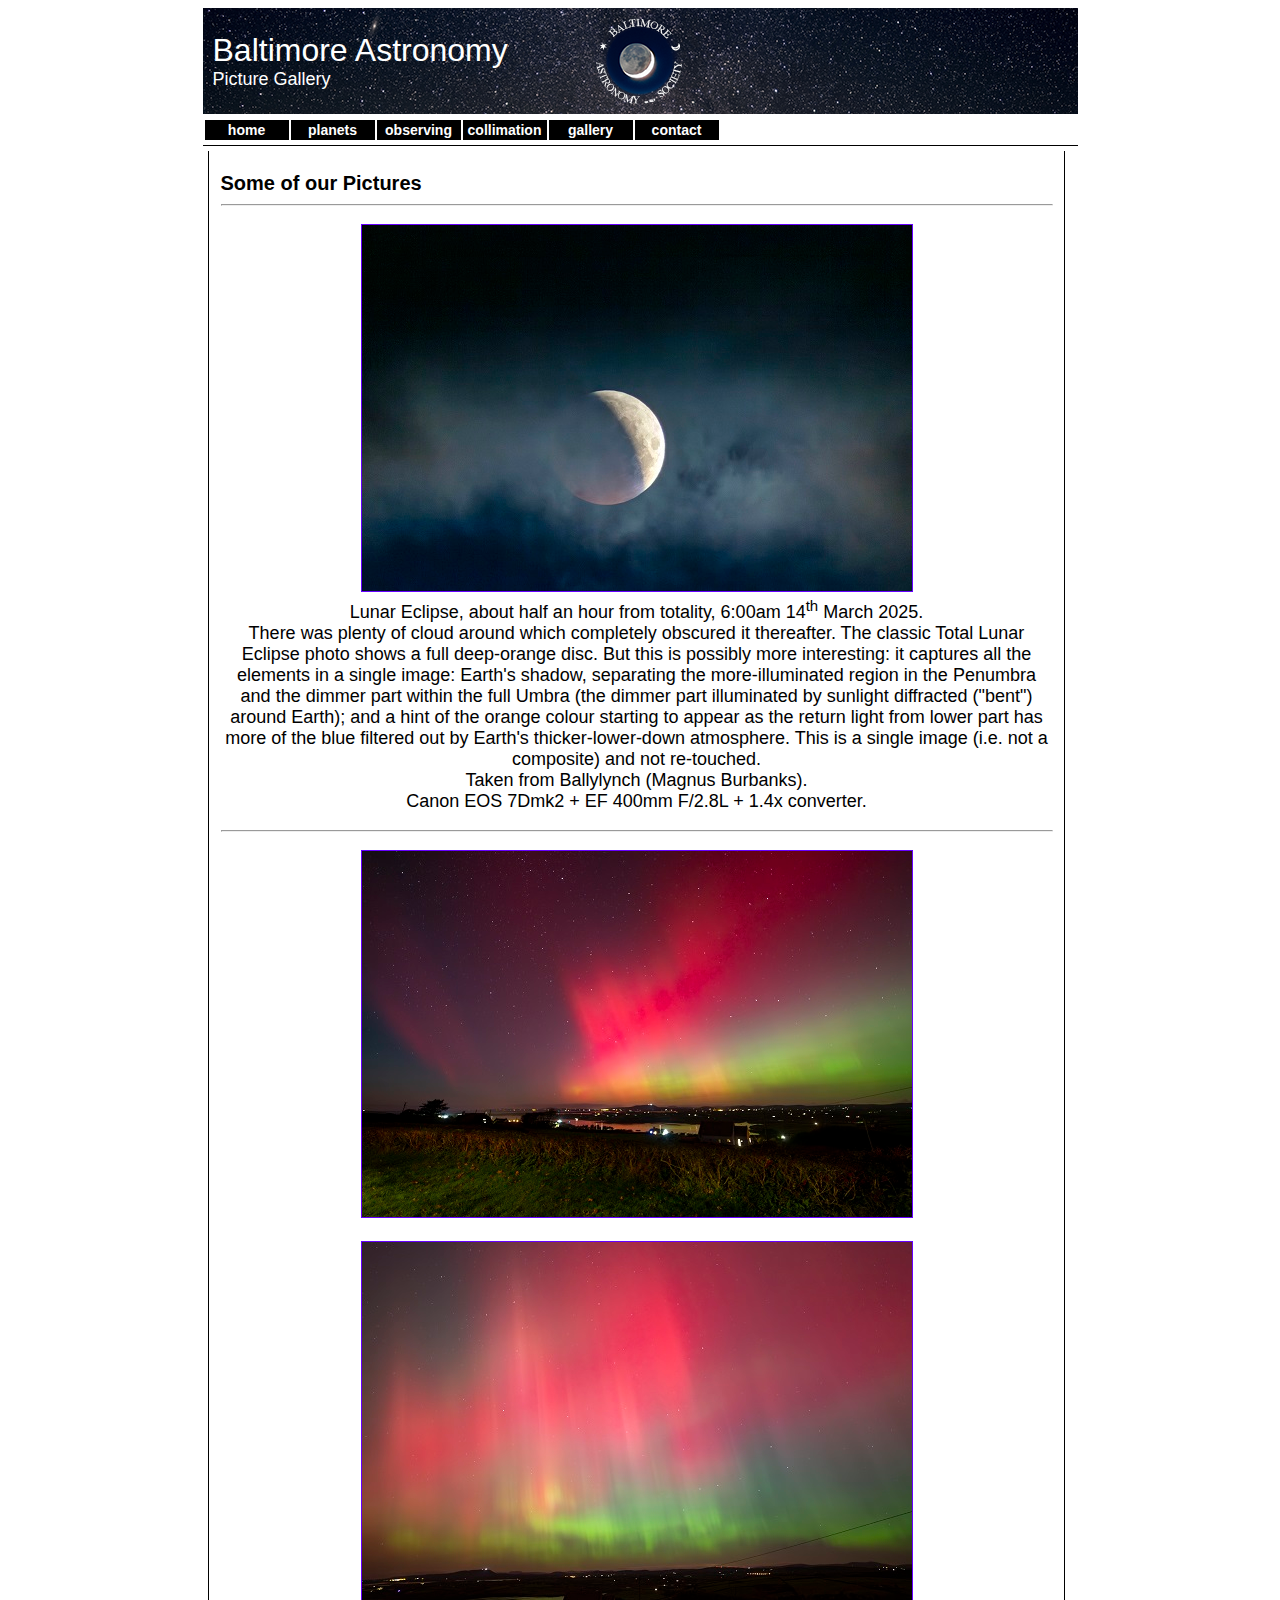
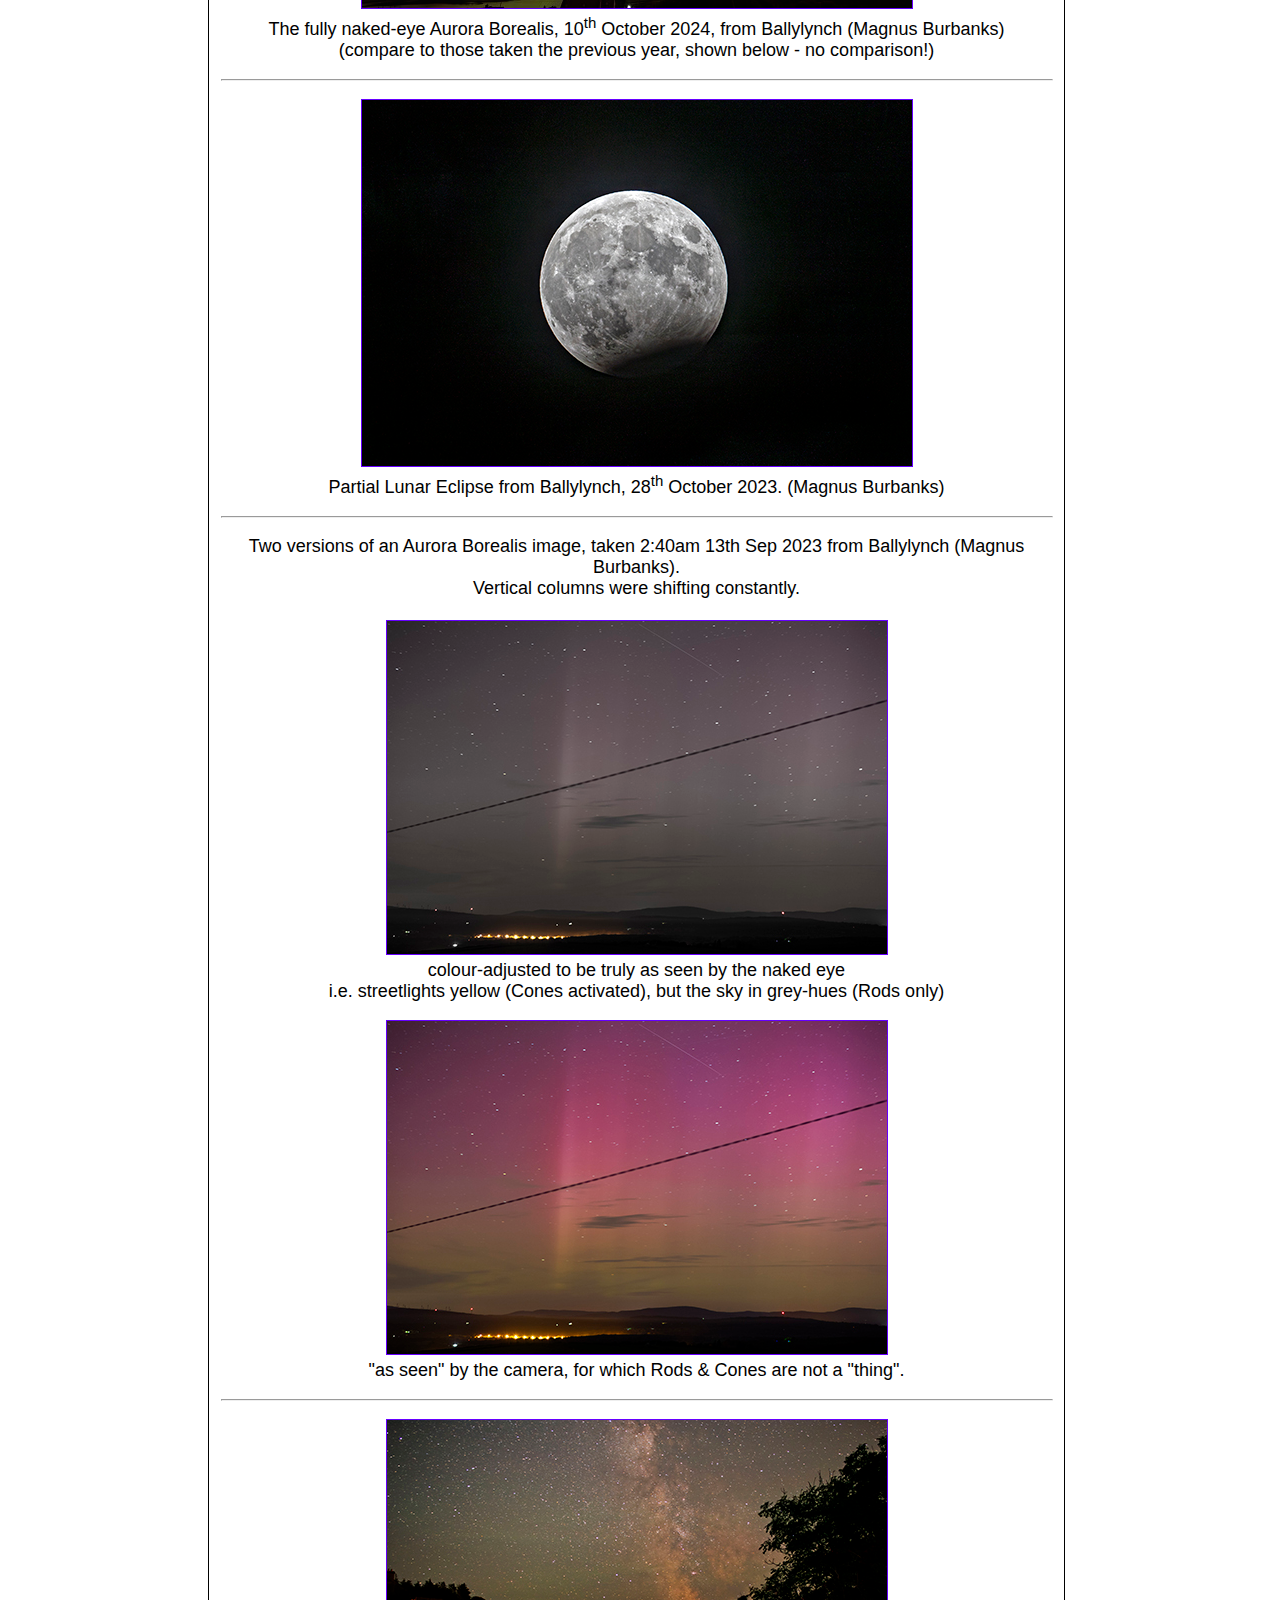
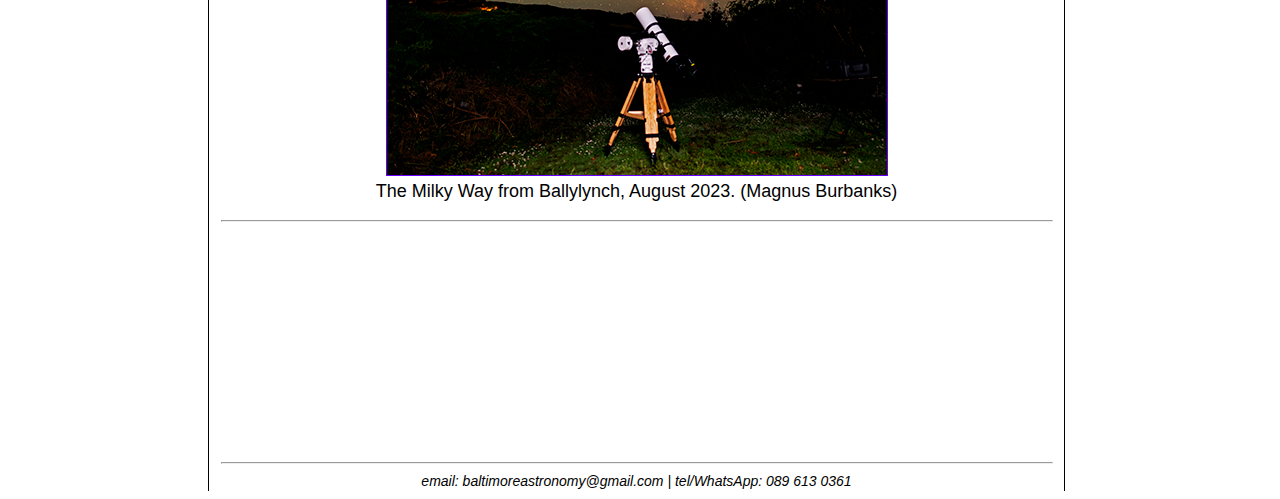
<file: gallery.html>
<!DOCTYPE html>
<html lang="en">
<meta name="description" content="Planets" />
<meta name="keywords" content="west cork, cork, ilen, baltimore, astro, astronomy, astronomical, group, society, member, membership,
constitution, telescope help, telescope for christmas, beginner astronomy, lunar eclipse, stargazing, observing, earthshine, eclipse,
occultation, conjunction, planet, globular cluster, open cluster, planetary nebula, asteroid, comet, dark nebula, light pollution,
dark skies, stellar magnitude, moon, Luna, Mercury, Venus, Mars, Jupiter, Saturn, Uranus, Neptune, Pluto," />
	<head>
		<title>Baltimore Astronomy Society</title>
		<link rel="stylesheet" type="text/css" media="screen" title="current" href="baltimoreastronomy.css"/>
		<link rel="shortcut icon" href="earthshineico.ico"/>
	</head>

	<body>
		<table bgcolor="red" height="3580" width="875" cellpadding="0" cellspacing="0" border="0" align="center">
			<tr>
				<td colspan="3" id="banner">
					<table bgcolor="white" height="106" width="875" cellpadding="0" cellspacing="0" border="0">
						<tr>
							<td>

									<div id="banner1">Baltimore Astronomy</div>
									<div id="banner2">Picture Gallery</div>

							</td>
						</tr>
					</table>
				</td>
			</tr>
			<tr>
				<td colspan="3">
					<table id="TableBelowBanner" height="32" width="875" cellpadding="0" cellspacing="0">
						<tr>
							<td>
								<table>
									<tr>
										<td class="main_menu_boxes" bgcolor="red"><a href="index.html">home</a></td>
										<td class="main_menu_boxes" bgcolor="red"><a href="planets.html">planets</a></td>
										<td class="main_menu_boxes" bgcolor="red"><a href="observing.html">observing</a></td>
										<td class="main_menu_boxes" bgcolor="red"><a href="collimation.html">collimation</a></td>
										<td class="main_menu_boxes" bgcolor="red"><a href="gallery.html">gallery</a></td>
										<td class="main_menu_boxes" bgcolor="red"><a href="contact.html">contact</a></td>
									</tr>
								</table>
							</td>
						</tr>
					</table>
				</td>
			</tr>
			<tr>
				<td colspan="3">
					<table id="TableAsSeparatingRow" height="5" width="875" cellpadding="0" cellspacing="0">
						<tr>
							<td></td>
						</tr>
					</table>
				</td>
			</tr>
			<tr>
				<td>
					<table id="TableAsSeparatingColumn1" height="3540" width="11" cellpadding="0" cellspacing="0" border="0">
						<tr>
							<td valign="top">



							</td>
						</tr>
					</table>
				</td>
				<td>
					<table bgcolor="red" height="3540" width="839" cellpadding="0" cellspacing="0" border="0">
						<tr>
							<td  class="main_posts" valign="top">
									<br />
									<div class = "article_headline">Some of our Pictures</div>
									<hr />
									<p class=SimplyCentre><a href="_S7A7938_LunarEclipse.jpg" target="_blank"><img src="_S7A7938_LunarEclipse_550wide.jpg" border=1 alt="click for bigger image"></a>
									<br />
									Lunar Eclipse, about half an hour from totality, 6:00am 14<sup>th</sup> March 2025.
									<br /> There was plenty of cloud around which completely obscured it thereafter. The classic Total Lunar Eclipse photo
									shows a full deep-orange disc. But this is possibly more interesting: it captures all the elements in a single image: Earth's shadow, separating the more-illuminated region
									in the Penumbra and the dimmer part within the full Umbra (the dimmer part illuminated by
									sunlight diffracted ("bent") around Earth); and a hint of the orange colour starting to appear as the return light from lower part has more of the blue filtered
									out by Earth's thicker-lower-down atmosphere. This is a single image (i.e. not a composite) and not re-touched.
									<br />Taken from Ballylynch (Magnus Burbanks).
									<br />Canon EOS 7Dmk2 + EF 400mm F/2.8L + 1.4x converter.
									<hr />
									<p class=SimplyCentre><a href="_MG_1061_Aurora.jpg" target="_blank"><img src="_MG_1061_Aurora_550wide.jpg" border=1 alt="click for bigger image"></a>
									<br />
									<p class=SimplyCentre><a href="_MG_1084v2_Aurora.jpg" target="_blank"><img src="_MG_1084v2_Aurora_550wide.jpg" border=1 alt="click for bigger image"></a>
									<br />
									The fully naked-eye Aurora Borealis, 10<sup>th</sup> October 2024, from Ballylynch (Magnus Burbanks)
									<br />
									(compare to those taken the previous year, shown below - no comparison!)
									<hr />
									<p class=SimplyCentre><a href="_S7A7439_PartialLunarEclipse.jpg" target="_blank"><img src="_S7A7439_PartialLunarEclipse_550wide.jpg" border=1 alt="click for bigger image"></a>
									<br />
									Partial Lunar Eclipse from Ballylynch, 28<sup>th</sup> October 2023. (Magnus Burbanks)
									<hr />
									<p class=SimplyCentre>Two versions of an Aurora Borealis image, taken 2:40am 13th Sep 2023 from Ballylynch (Magnus Burbanks).
									<br />
									Vertical columns were shifting constantly.
									<br /><br />
									<a href="_MG_0559_Aurora_BandW.jpg" target="_blank"><img src="_MG_0559_Aurora_BnW_500wide.jpg" border=1 alt="click for bigger image"></a>
									<br />
									colour-adjusted to be truly as seen by the naked eye
									<br />
									i.e. streetlights yellow (Cones activated), but the sky in grey-hues (Rods only)
									<p class=SimplyCentre><a href="_MG_0559_Aurora.jpg" target="_blank"><img src="_MG_0559_Aurora_500wide.jpg" border=1 alt="click for bigger image"></a>
									<br />
									"as seen" by the camera, for which Rods & Cones are not a "thing".
									<hr />
									<p class=SimplyCentre><a href="_MG_0515_SV140plusMW.jpg" target="_blank"><img src="_MG_0515_SV140plusMW_500wide.jpg" border=1 alt="click for bigger image"></a>
									<br />
									The Milky Way from Ballylynch, August 2023. (Magnus Burbanks)
									<hr />
						</tr>
						<tr>
							<td  class="main_posts" valign="top">

									<hr />
									<div class="bottom_line">email: baltimoreastronomy@gmail.com | tel/WhatsApp: 089 613 0361</div>

							</td>
						</tr>
					</table>
				</td>
				<td>
					<table id="TableAsSeparatingColumn2" height="3540" width="25" cellpadding="0" cellspacing="0" border="0">
						<tr>
							<td valign="top">



							</td>
						</tr>
					</table>
				</td>
			</tr>
		</table>
	</body>
</html>
</file>
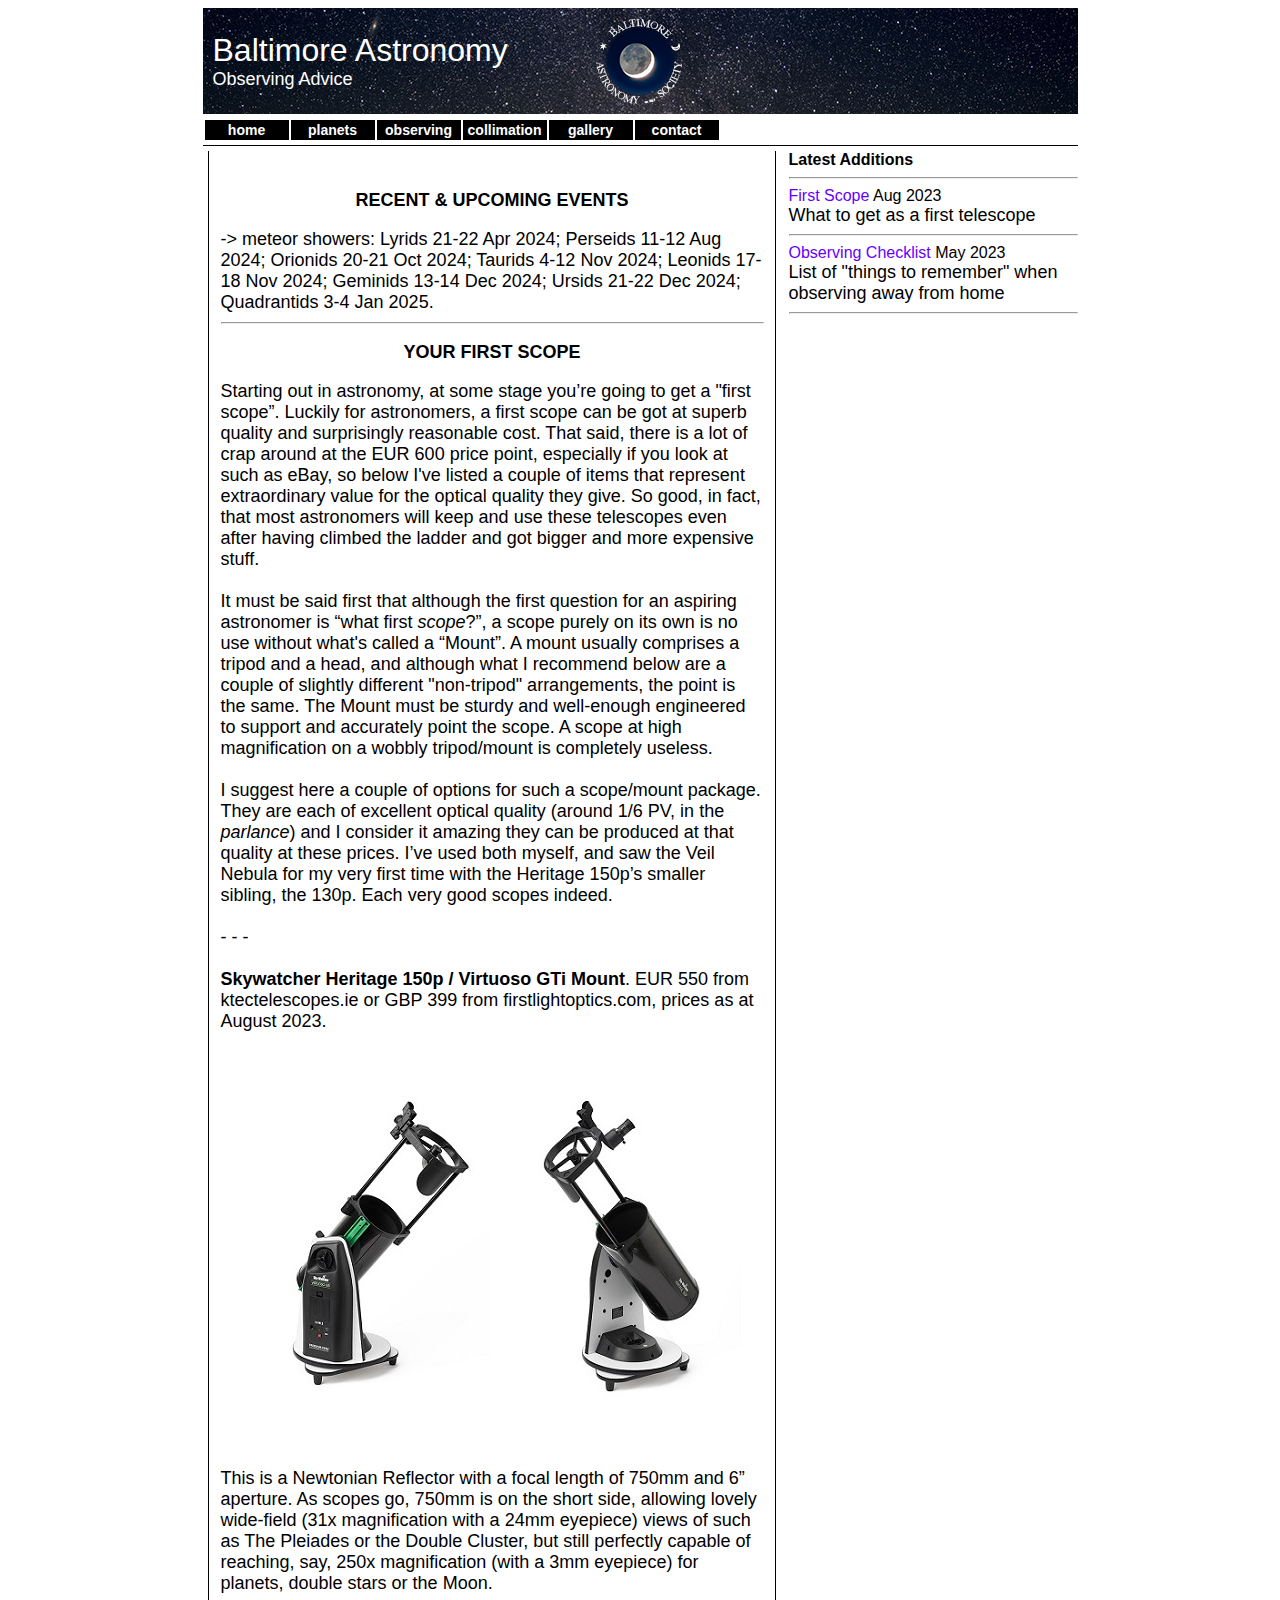
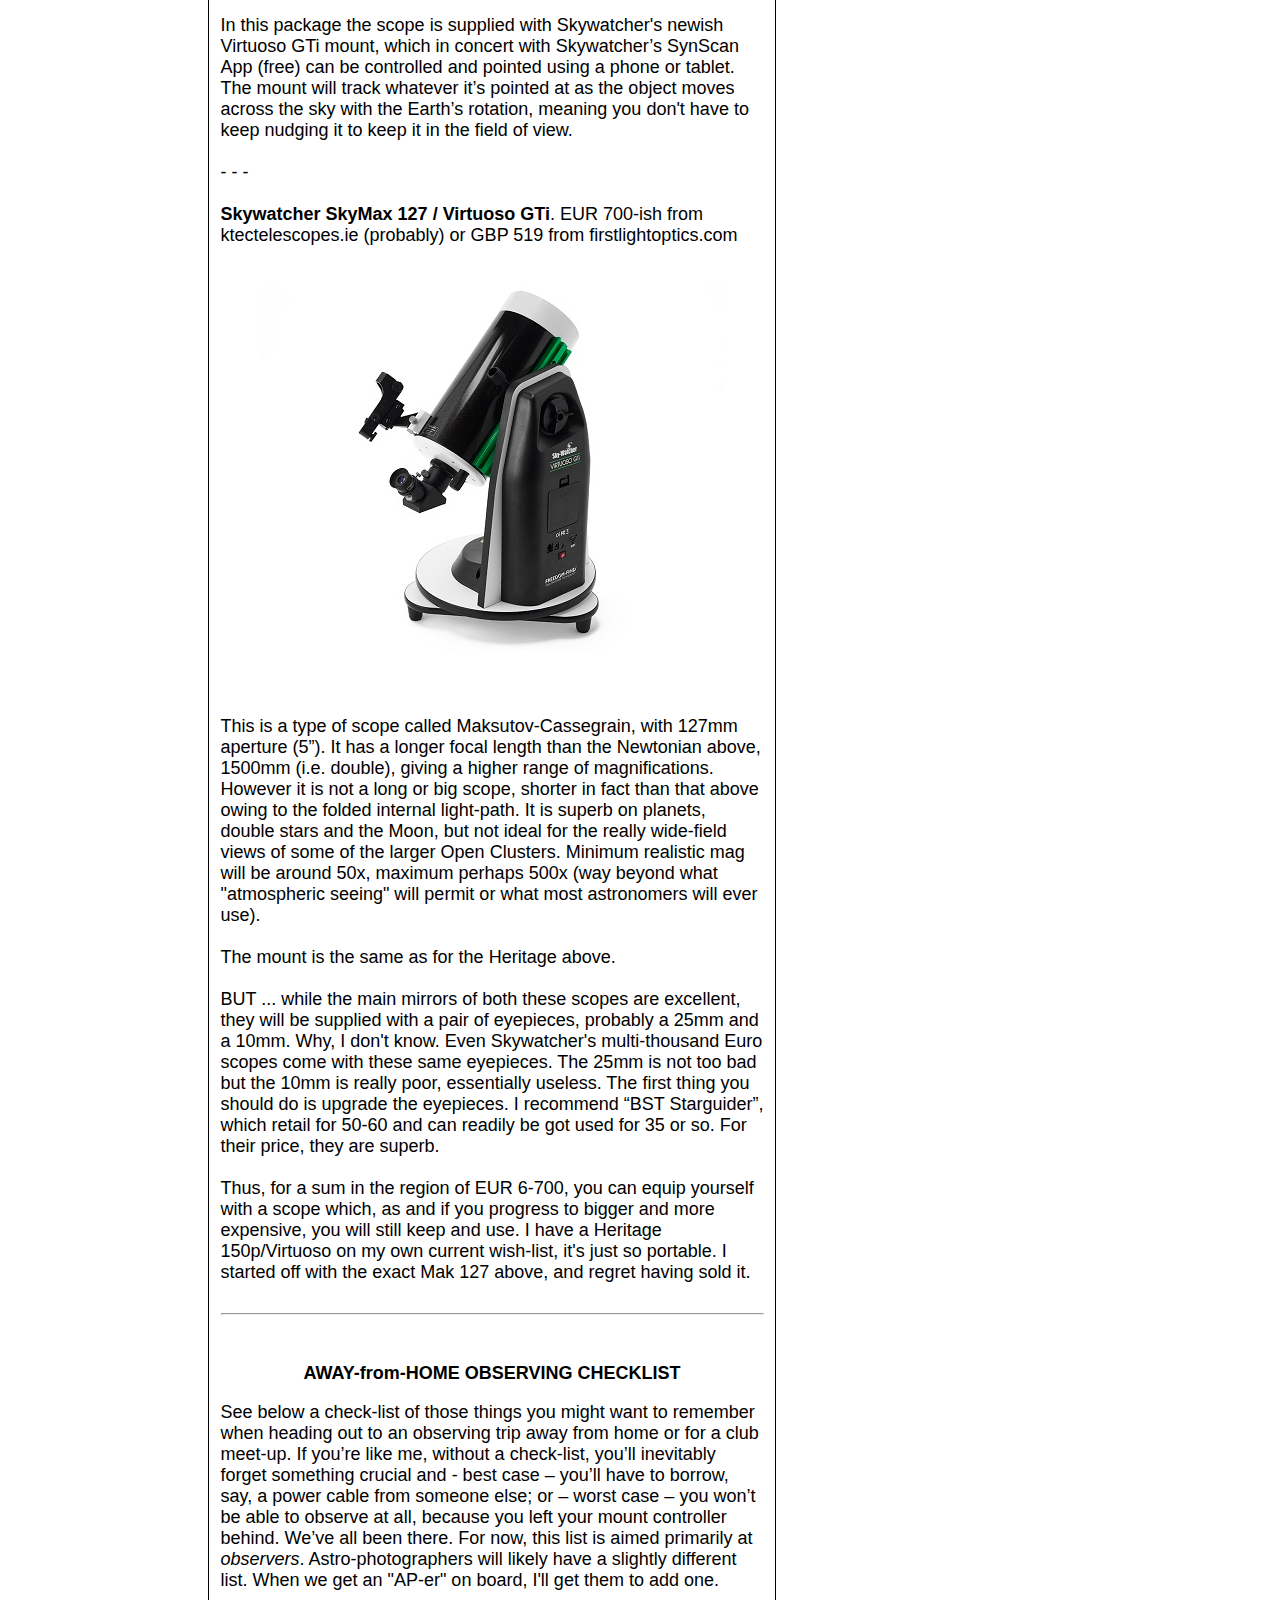
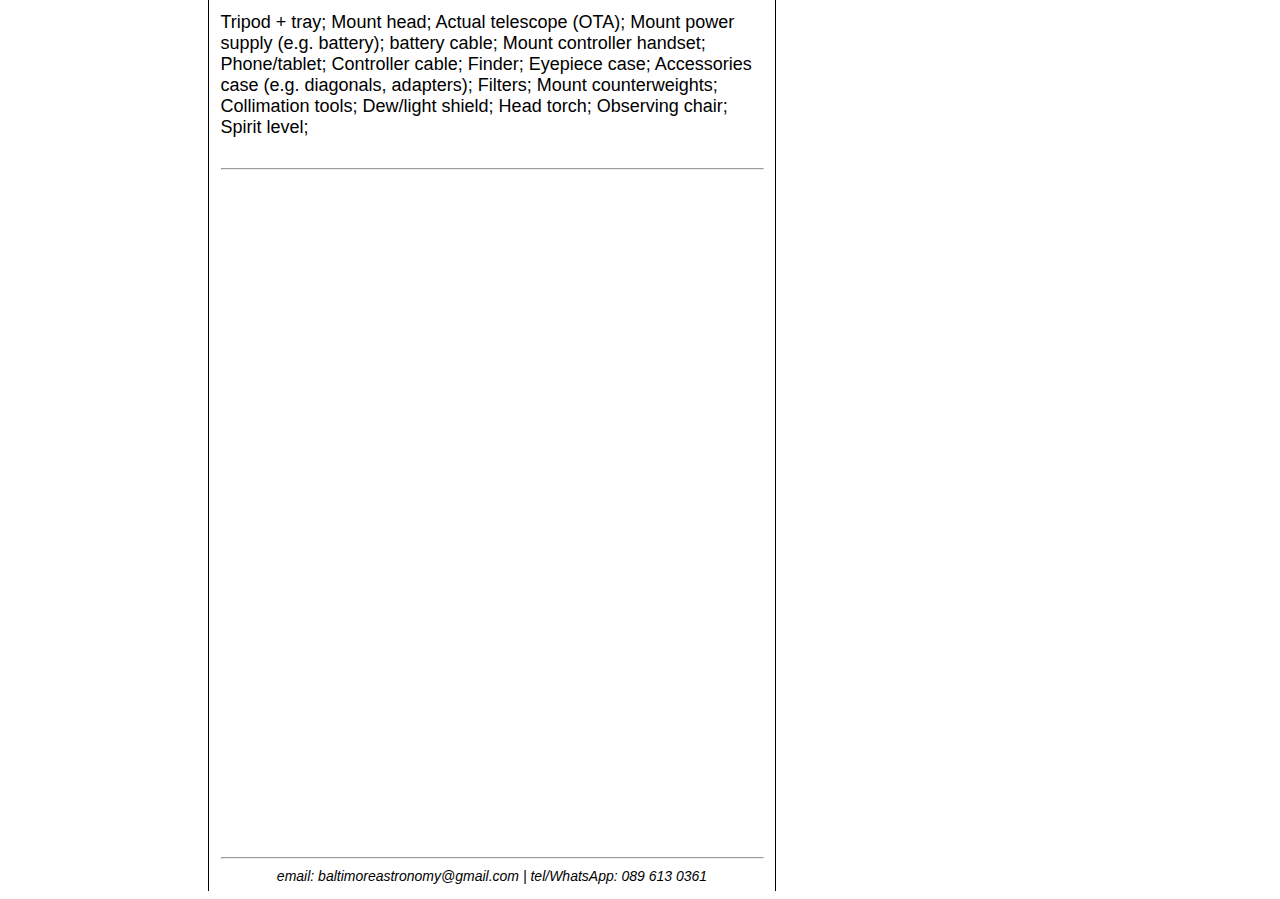
<file: observing.html>
<!DOCTYPE html>
<html lang="en">
<meta name="description" content="Home Page" />
<meta name="keywords" content="west cork, cork, ilen, baltimore, astro, astronomy, astronomical, group, society, member, membership,
constitution, telescope help, telescope for christmas, beginner astronomy, lunar eclipse, stargazing, observing, earthshine, eclipse,
occultation, conjunction, planet, globular cluster, open cluster, planetary nebula, asteroid, comet, dark nebula, light pollution,
dark skies, stellar magnitude, moon, Luna, Mercury, Venus, Mars, Jupiter, Saturn, Uranus, Neptune, Pluto," />
	<head>
		<title>Baltimore Astronomy Society</title>
		<link rel="stylesheet" type="text/css" media="screen" title="current" href="baltimoreastronomy.css"/>
		<link rel="shortcut icon" href="earthshineico.ico"/>
	</head>

	<body>
		<table bgcolor="red" height="3980" width="875" cellpadding="0" cellspacing="0" border="0" align="center">
			<tr>
				<td colspan="4" id="banner">
					<table bgcolor="white" height="106" width="875" cellpadding="0" cellspacing="0" border="0">
						<tr>
							<td>

									<div id="banner1">Baltimore Astronomy</div>
									<div id="banner2">Observing Advice</div>

							</td>
						</tr>
					</table>
				</td>
			</tr>
			<tr>
				<td colspan="4">
					<table id="TableBelowBanner" height="32" width="875" cellpadding="0" cellspacing="0">
						<tr>
							<td>
								<table>
									<tr>
										<td class="main_menu_boxes" bgcolor="red"><a href="index.html">home</a></td>
										<td class="main_menu_boxes" bgcolor="red"><a href="planets.html">planets</a></td>
										<td class="main_menu_boxes" bgcolor="red"><a href="observing.html">observing</a></td>
										<td class="main_menu_boxes" bgcolor="red"><a href="collimation.html">collimation</a></td>
										<td class="main_menu_boxes" bgcolor="red"><a href="gallery.html">gallery</a></td>
										<td class="main_menu_boxes" bgcolor="red"><a href="contact.html">contact</a></td>
									</tr>
								</table>
						</td>
						</tr>
					</table>
				</td>
			</tr>
			<tr>
				<td colspan="4">
					<table id="TableAsSeparatingRow" height="5" width="875" cellpadding="0" cellspacing="0">
						<tr>
							<td></td>
						</tr>
					</table>
				</td>
			</tr>
			<tr>
				<td>
					<table id="TableAsSeparatingColumn1" height="3940" width="11" cellpadding="0" cellspacing="0" border="0">
						<tr>
							<td valign="top">



							</td>
						</tr>
					</table>
				</td>
				<td>
					<table bgcolor="red" height="3940" width="550" cellpadding="0" cellspacing="0" border="0">
						<tr>
							<td  class="main_posts" valign="top">
									<br />
									<p class=SimplyCentre><b>RECENT & UPCOMING EVENTS</b></p>
									-> meteor showers: Lyrids 21-22 Apr 2024; Perseids 11-12 Aug 2024; Orionids 20-21 Oct 2024; Taurids 4-12 Nov 2024; Leonids 17-18 Nov 2024;
									Geminids 13-14 Dec 2024; Ursids 21-22 Dec 2024; Quadrantids 3-4 Jan 2025.
									<br />
									<hr />
									<p class=SimplyCentre><b>YOUR FIRST SCOPE</b></p>
									<a name="firstscope"></a>
									Starting out in astronomy, at some stage you’re going to get a "first scope”. Luckily for astronomers, a first scope can be got at superb quality and
									surprisingly reasonable cost. That said, there is a lot of crap around at the EUR 600 price point, especially if you look at such as eBay, so below I've
									listed a couple of items that represent extraordinary value for the optical quality they give. So good, in fact, that most astronomers will keep and use these
									telescopes even after having climbed the ladder and got bigger and more expensive stuff.
									<br /><br />
									It must be said first that although the first question for an aspiring astronomer is “what first <i>scope</i>?”, a scope purely on its own is no use without
									what's called a “Mount”. A mount usually comprises a tripod and a head, and although what I recommend below are a couple of slightly different "non-tripod" arrangements, the point is
									the same. The Mount must be sturdy and well-enough engineered to support and accurately point the scope. A scope at high magnification on a wobbly tripod/mount
									is completely useless.
									<br /><br />
									I suggest here a couple of options for such a scope/mount package. They are each of excellent optical quality (around 1/6 PV, in the <i>parlance</i>) and I consider it
									amazing they can be produced at that quality at these prices. I’ve used both myself, and saw the Veil Nebula for my very first time with the
									Heritage 150p’s smaller sibling, the 130p. Each very good scopes indeed.
									<br /><br />
									- - -
									<br /><br />
									<b>Skywatcher Heritage 150p / Virtuoso GTi Mount</b>. EUR 550 from ktectelescopes.ie or GBP 399 from firstlightoptics.com, prices as at August 2023.
									<br /><br />
									<p class=SimplyCentre><img src='SWHeritage150pVirtuoso.jpg' border=0 alt=' '></p>
									<br /><br />
									This is a Newtonian Reflector with a focal length of 750mm and 6” aperture. As scopes go, 750mm is on the short side, allowing lovely
									wide-field (31x magnification with a 24mm eyepiece) views of such as The Pleiades or the Double Cluster, but still perfectly capable of reaching,
									say, 250x magnification (with a 3mm eyepiece) for planets, double stars or the Moon.
									<br /><br />
									In this package the scope is supplied with Skywatcher's newish Virtuoso GTi mount, which in concert with Skywatcher’s SynScan App (free) can be controlled and pointed
									using a phone or tablet. The mount will track whatever it’s pointed at as the object moves across the sky with the Earth’s rotation, meaning you don't have to keep nudging it to
									keep it in the field of view.
									<br /><br />
									- - -
									<br /><br />
									<b>Skywatcher SkyMax 127 / Virtuoso GTi</b>. EUR 700-ish from ktectelescopes.ie (probably) or GBP 519 from firstlightoptics.com
									<br /><br />
									<p class=SimplyCentre><img src='Skymax127Virtuoso.jpg' border=0 alt=' '></p>
									<br /><br />
									This is a type of scope called Maksutov-Cassegrain, with 127mm aperture (5”). It has a longer focal length than the Newtonian above, 1500mm
									(i.e. double), giving a higher range of magnifications. However it is not a long or big scope, shorter in fact than that above owing to the folded internal light-path. It is
									superb on planets, double stars and the Moon, but not ideal for the really wide-field views of some of the larger Open Clusters. Minimum realistic mag will be around 50x,
									maximum perhaps 500x (way beyond what "atmospheric seeing" will permit or what most astronomers will ever use).
									<br /><br />
									The mount is the same as for the Heritage above.
									<br /><br />
									BUT ... while the main mirrors of both these scopes are excellent, they will be supplied with a pair of eyepieces, probably a 25mm and a 10mm. Why, I don't know. Even
									Skywatcher's multi-thousand Euro scopes come with these same eyepieces. The 25mm is not too bad but the 10mm is really poor, essentially useless. The first thing you
									should do is upgrade the eyepieces. I recommend “BST Starguider”, which retail for 50-60 and can readily be got used for 35 or so. For their price,
									they are superb.
									<br /><br />
									Thus, for a sum in the region of EUR 6-700, you can equip yourself with a scope which, as and if you progress to bigger and more expensive, you will still keep and use. I have a
									Heritage 150p/Virtuoso on my own current wish-list, it's just so portable. I started off with the exact Mak 127 above, and regret having sold it.
									<br /><br />
									<hr />

									<br />
									<p class=SimplyCentre><b>AWAY-from-HOME OBSERVING CHECKLIST</b></p>
									<a name="checklist"></a>
									See below a check-list of those things you might want to remember when heading out to an observing trip away from home or for a club meet-up. If you’re like me,
									without a check-list, you’ll inevitably forget something crucial and - best case – you’ll have to borrow, say, a power cable from someone else; or – worst
									case – you won’t be able to observe at all, because you left your mount controller behind. We’ve all been there. For now, this list is aimed primarily at
									<i>observers</i>. Astro-photographers will likely have a slightly different list. When we get an "AP-er" on board, I'll get them to add one.
									<br /><br />
									Tripod + tray; Mount head; Actual telescope (OTA); Mount power supply (e.g. battery); battery cable; Mount controller handset; Phone/tablet; Controller cable;
									Finder; Eyepiece case; Accessories case (e.g. diagonals, adapters); Filters; Mount counterweights; Collimation tools; Dew/light shield; Head torch; Observing
									chair; Spirit level;
									<br /><br />
									<hr />
									<!--<div style="width: 60%; overflow-y: hidden;">
									<a href="https://clearoutside.com/forecast/51.48/-9.36"><img src="https://clearoutside.com/forecast_image_medium/51.48/-9.36/forecast.png" /></a>
									</div>
									<b><a href="stars/stars_local.html#M31_first">Photographing the Deep Sky: 1st Try</a></b>
									<br /><br />
									A first go at photographing something extremely dim, and extremely distant: The Andromeda Galaxy
									<br />
									<hr />
									<b><a href="stars/stars_local.html#startingout">Starting Out on Photographing Nightscapes</a></b>
									<br /><br />
									An account of my attempts to take decent nightscape and Milky Way pictures.
									<br />
									<p class=SimplyCentre>
									<a href="stars/stars_local.html#startingout"><img src='stars/_MG_5402_v2_xs.jpg' border=0 alt=' click for bigger image'></a> =>
									<a href="stars/stars_local.html#startingout"><img src='stars/MWandMarsLookingSouth_20180808_v1_s.jpg' border=0 alt=' click for bigger image'></a>
									</p>-->
							</td>
						</tr>
						<tr>
							<td  class="main_posts" valign="top">

									<hr />
									<div class="bottom_line">email: baltimoreastronomy@gmail.com | tel/WhatsApp: 089 613 0361</div>

							</td>
						</tr>
					</table>
				</td>
				<td>
					<table id="TableAsSeparatingColumn2" height="3940" width="25" cellpadding="0" cellspacing="0" border="0">
						<tr>
							<td valign="top">
								<!-- this is a blank table used as one of the vertical separating columns - do not amend or delete -->
							</td>
						</tr>
					</table>
				</td>
				<td>
					<table bgcolor="blue" height="3940" width="289" cellpadding="0" cellspacing="0" border="0">
						<tr>
							<td id="recent_posts_list" valign="top">
									<li><b>Latest Additions</b><hr /></li>
									<li><a href="observing.html#firstscope">First Scope</a> Aug 2023
									<div class = "BulletSynposis">What to get as a first telescope</div><hr /></li>
									<li><a href="observing.html#checklist">Observing Checklist</a> May 2023
									<div class = "BulletSynposis">List of "things to remember" when observing away from home</div><hr /></li>
									<br />
									<!--
									<li><a href="../stars/stars_local.html#Skymax180">Reverse-Engineering the Skywatcher Skymax 180</a> Jun 20 / Jan 21
									<div class = "BulletSynposis">Ever wondered precisely how the Skymax 180, 150, 127 etc actually work, and what they look like inside? And what
									actual focal lengths they're giving you?</div><hr /></li>
									<li><a href="stars/stars_local.html#Planets">Our Solar System and When to Observe It</a> <s>Feb 20</s> <s>May 21</s> Feb 22
									<div class = "BulletSynposis">Each of the Planets and When and How Best to Observe Them for the Coming Year or two...</div><hr /></li>
									<li><a href="stars/stars_local.html#M31_first">Photographing Deep Sky Objects - 1st Attempt</a> Feb 18
									<div class = "BulletSynposis">Having made a start at wide-angle nightscape photography, and having a bag-full of telephoto lenses, inevitably
									I was going to try some "deep sky" stuff...</div><hr /></li>
									<li><a href="stars/stars_local.html#startingout">Photographing the Night Sky - Starting Out</a> Jan 18 / Jan 21
									<div class = "BulletSynposis">Photographing the Night Sky tests photographic equipment, knowledge and technique more than any other type
									of photography. Until now, I'd avoided it. Here's how I got on...</div><hr /></li>
									<!--
									<li><a href="studies/studies_local.html#ergboat">Ergo as a Predictor of Boatspeed</a> UPDATED Jan 2011
									<div class = "BulletSynposis">The first GB team trials each year feature a 2k erg test and a 5k sculling-boat time trial.
									This article looks at the results data from 2010, 2007 and 2006 and answers the question: "Do ergs float?".</div><hr /></li>
									<li><a href="accel/accel_local.html#fixedheadVSscull">Fixed-Head Erg Good for Rowing/Sculling?</a> Jan10
									<div class = "BulletSynposis">(in "accel" section)<br />No! Except as a fitness/conditioning tool. A comparison of the forces an
									athlete experiences on a fixed-head ergometer versus
									in a single, which shows that the body of an erger experiences much greater and sometimes opposite forces
									from the rower at the same parts of the stroke, and that the expression "get the weight over" is a very bad thing to say.</div><hr /></li>
									<li><a href="howtorow/howtorow_local.html#therecovery_quant">The Recovery - Quantitative</a> Nov09 aka "Run of the Boat"
									<div class = "BulletSynposis">(in "howtorow" section)<br />It <u>is</u> possible to manage or optimise the run of the boat, but it's probably only for expert crews
									and can look very like boat-check.</div><hr /></li>
									<li><a href="howtorow/howtorow_local.html#therecovery_qualitative">The Recovery - Qualitative</a> Nov09
									<div class = "BulletSynposis">(in "howtorow" section)<br />"Sliding Together" is an extremely important part of what makes a crew, and if done badly,
									virtually guarantees a crew won't go fast no matter how much power there is.</div><hr /></li>
									<li><a href="howtorow/howtorow_local.html#looming">Looming</a> Nov09
									<div class = "BulletSynposis">(in "howtorow" section)<br />... or rowing/sculling with the blades buried deep, far from being a sin is actually the exact
									opposite: it's <b>necessary</b>.</div><hr /></li>
									<li><a href="studies/studies_local.html#pacecalc">How to Pace for Different Distances</a> Nov09
									<div class = "BulletSynposis">(in "studies" section)<br />A method, which will likely apply to any endurance sport, for deciding what pace to
									expect for distances you haven't done yet based on what you have already done at different distances. Illustrations are
									drawn from ergo scores and running.</div><hr /></li>
									-->


							</td>
						</tr>
					</table>
				</td>
			</tr>
		</table>
	</body>
</html>
</file>
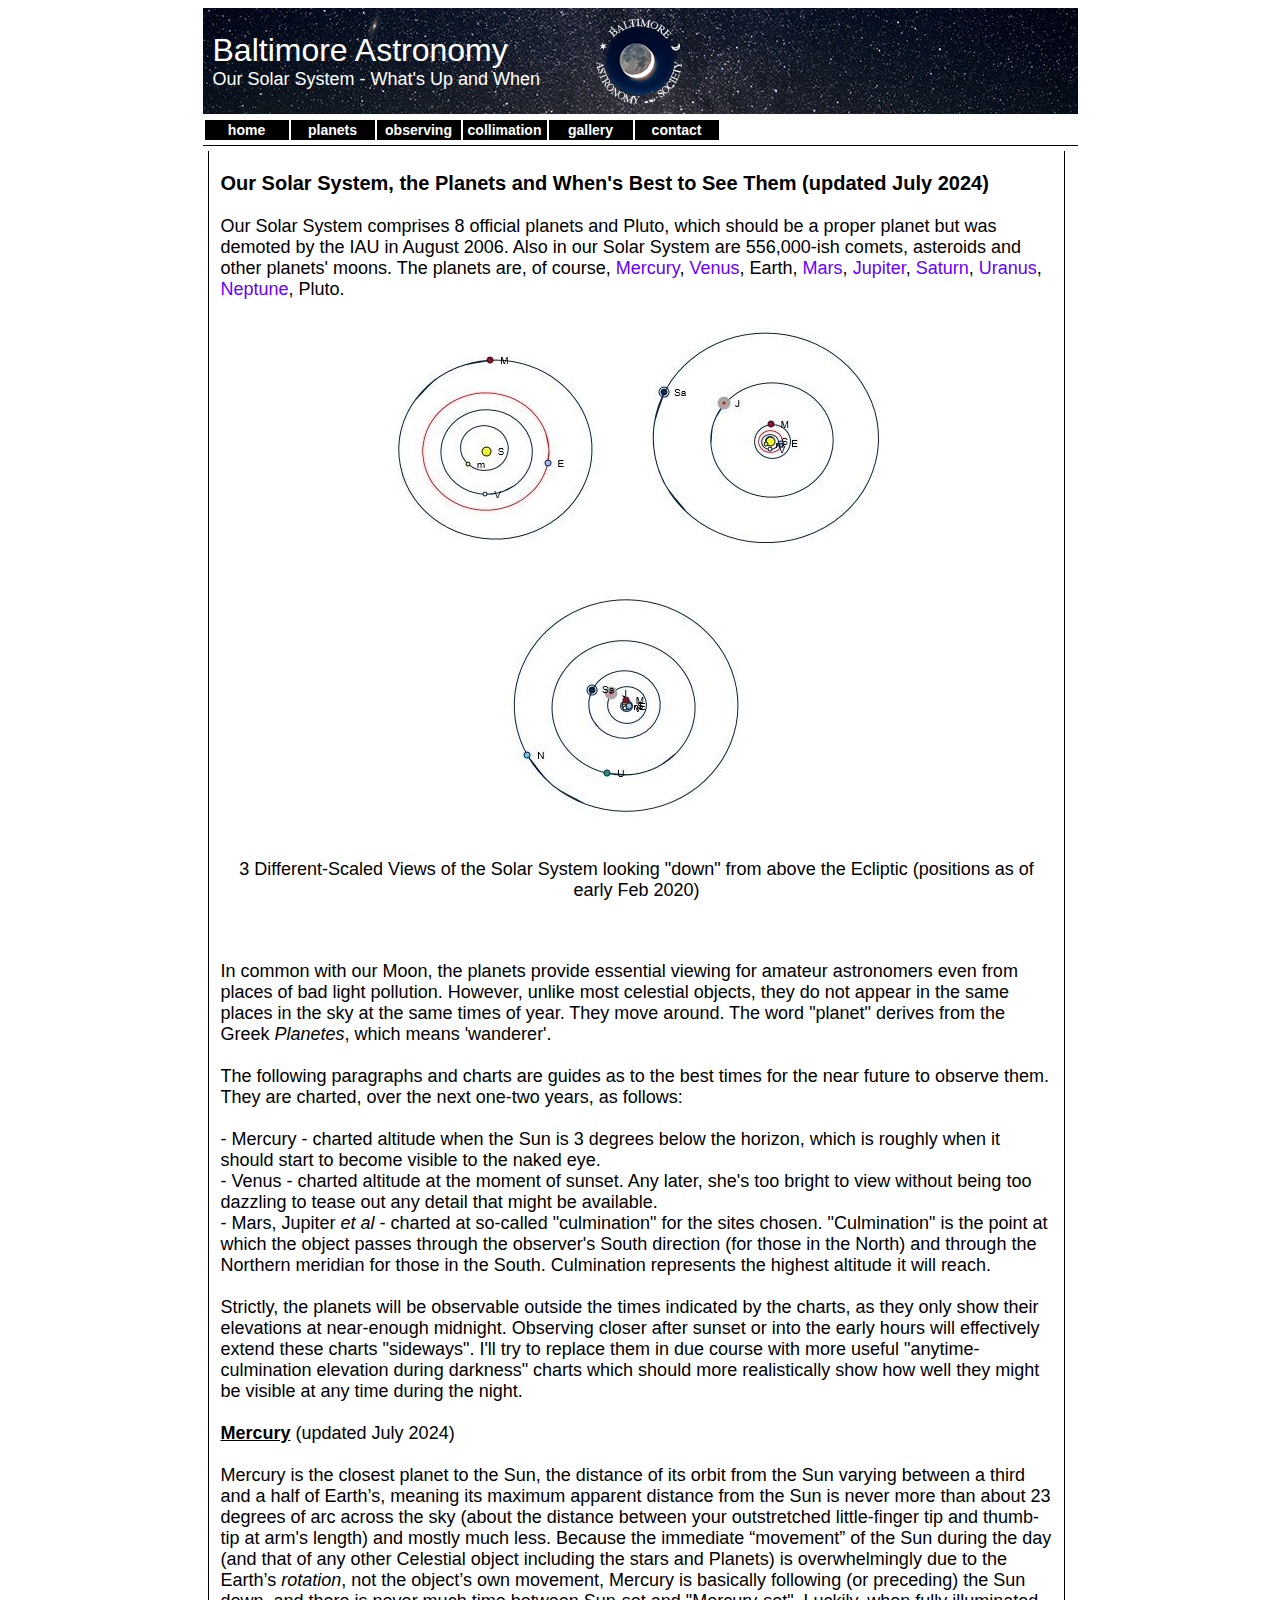
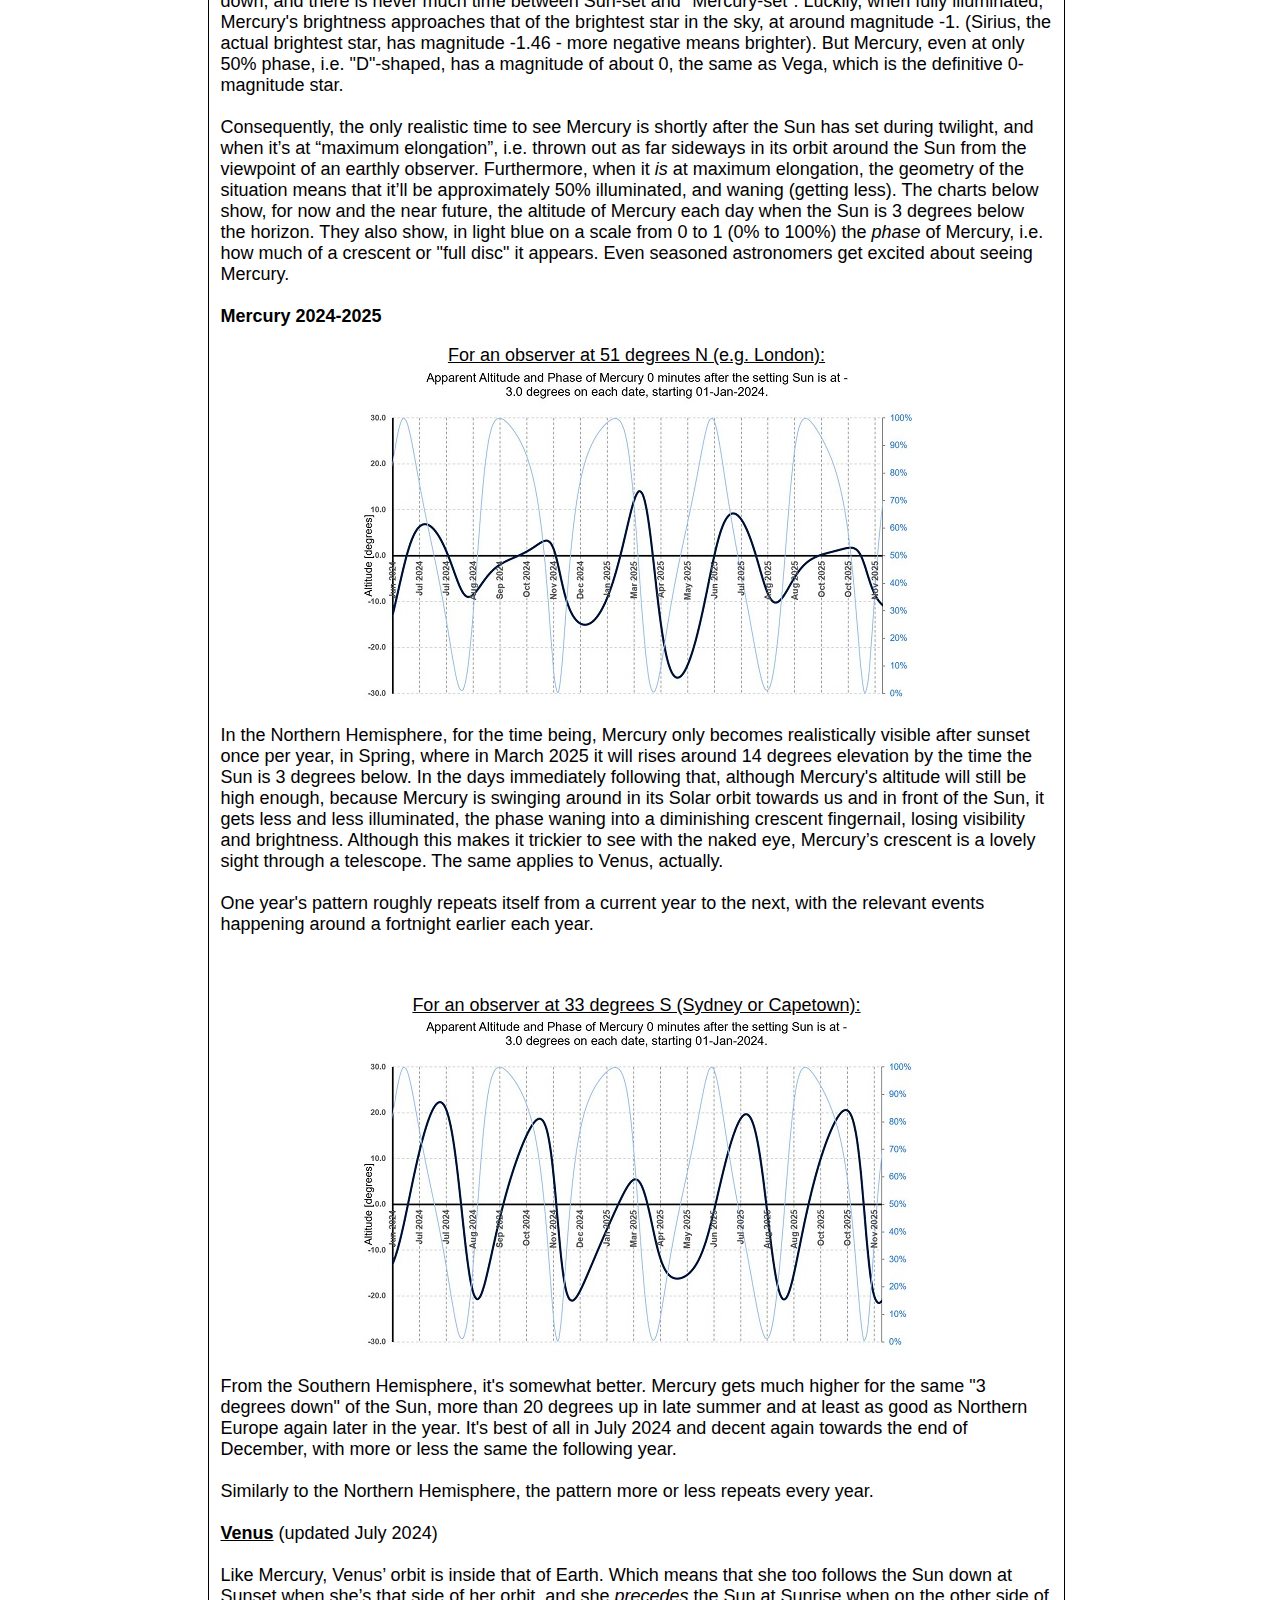
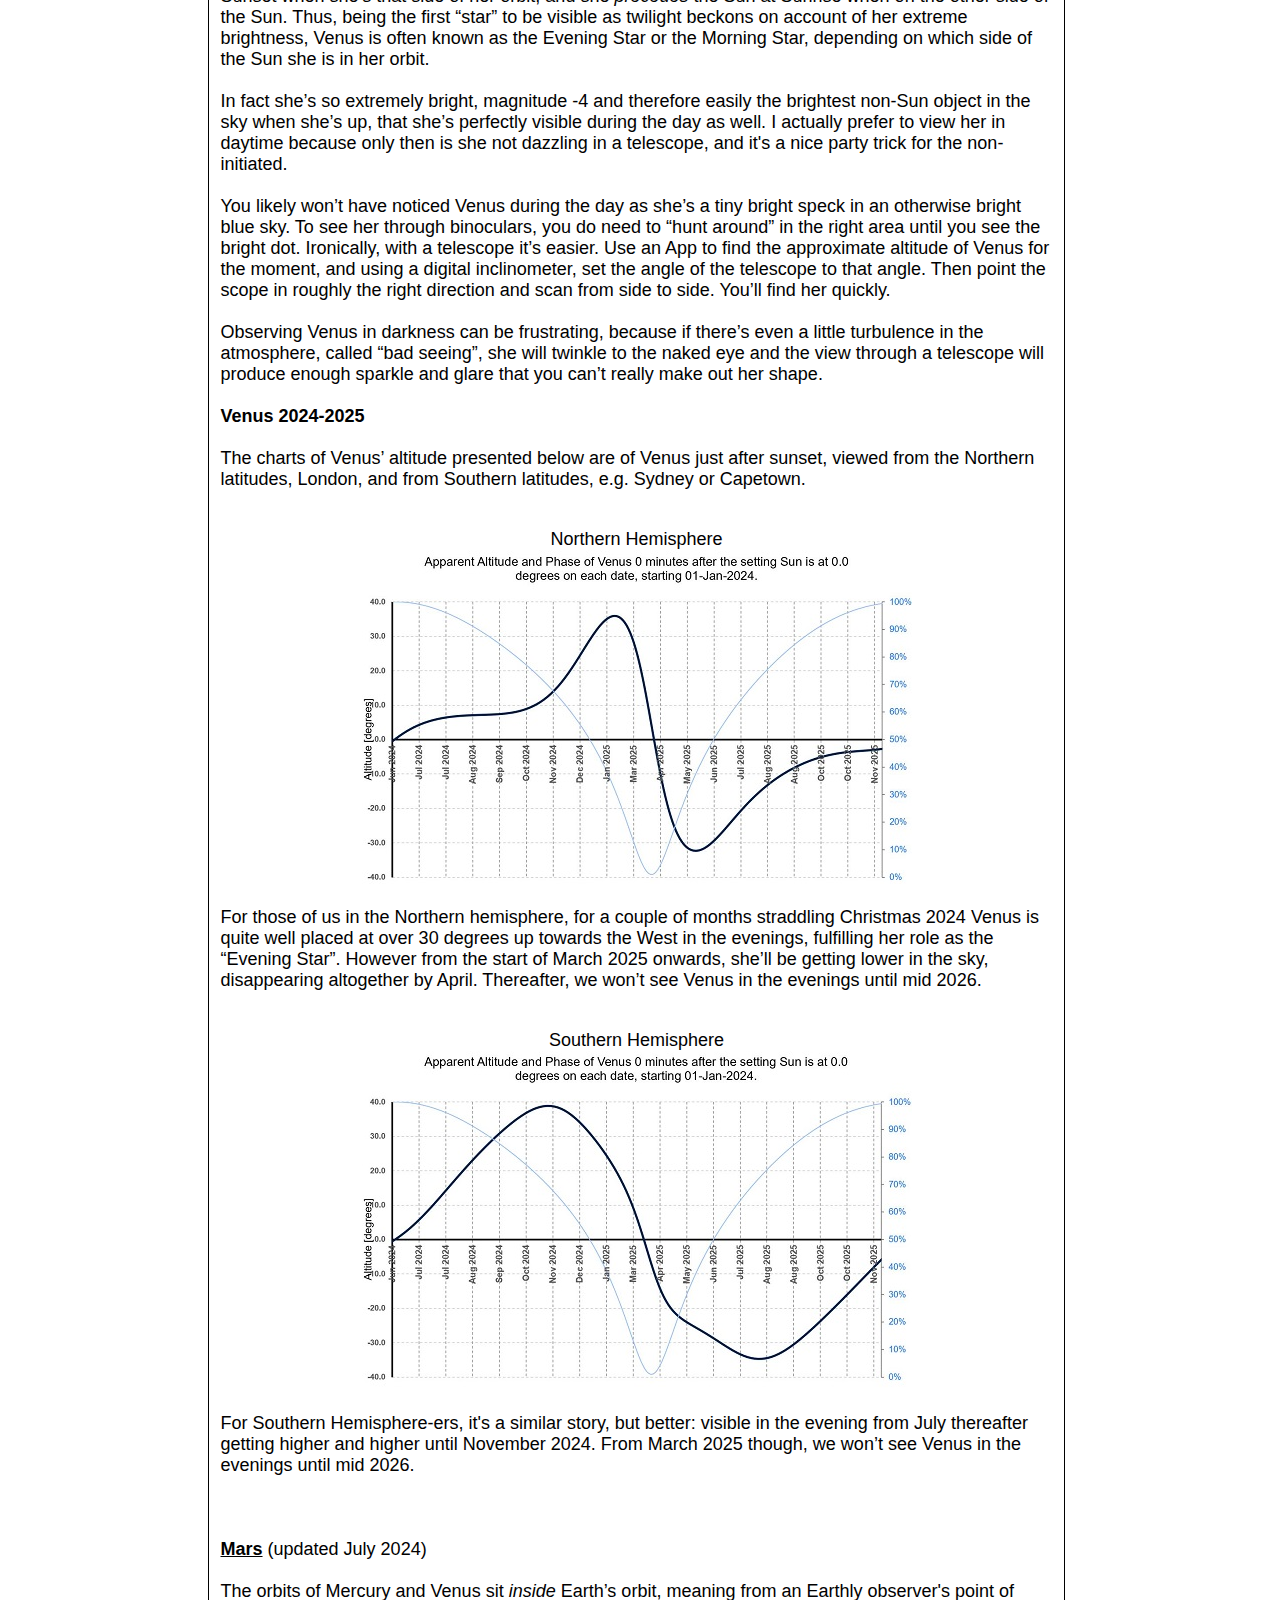
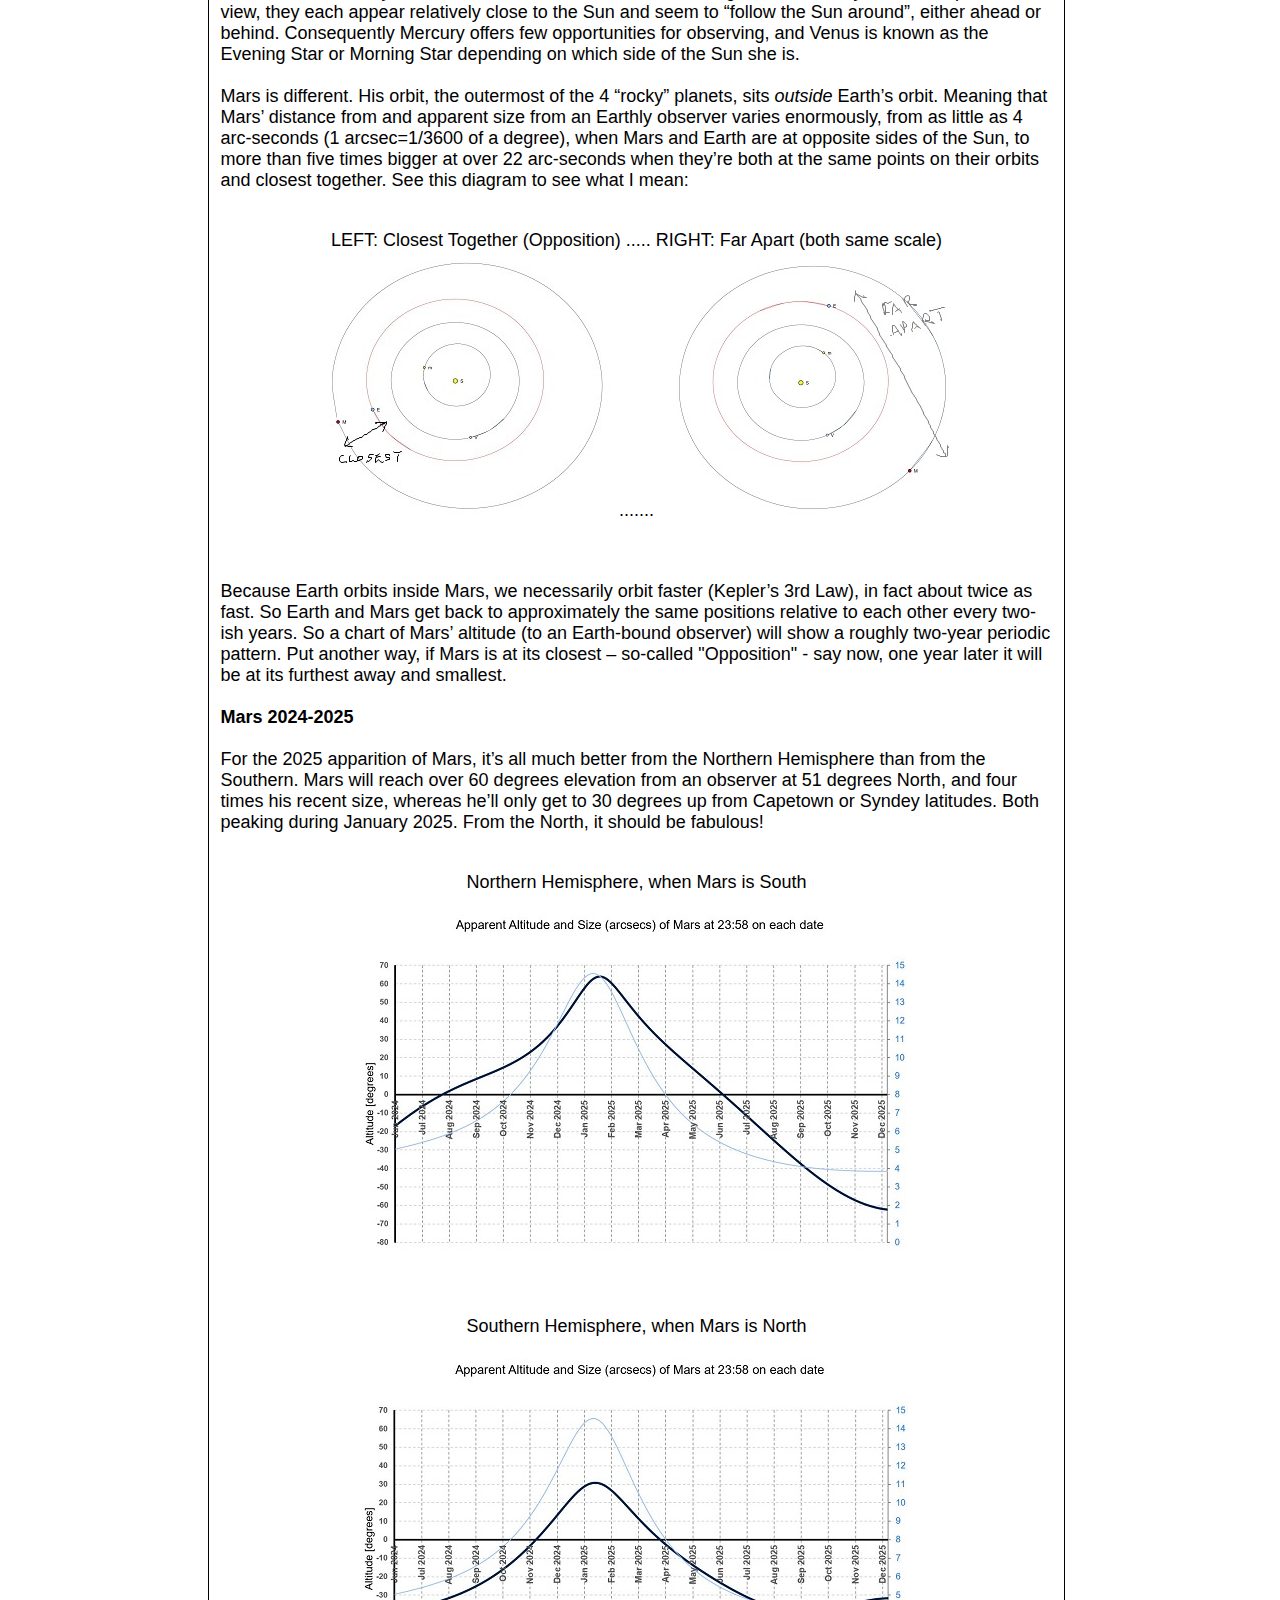
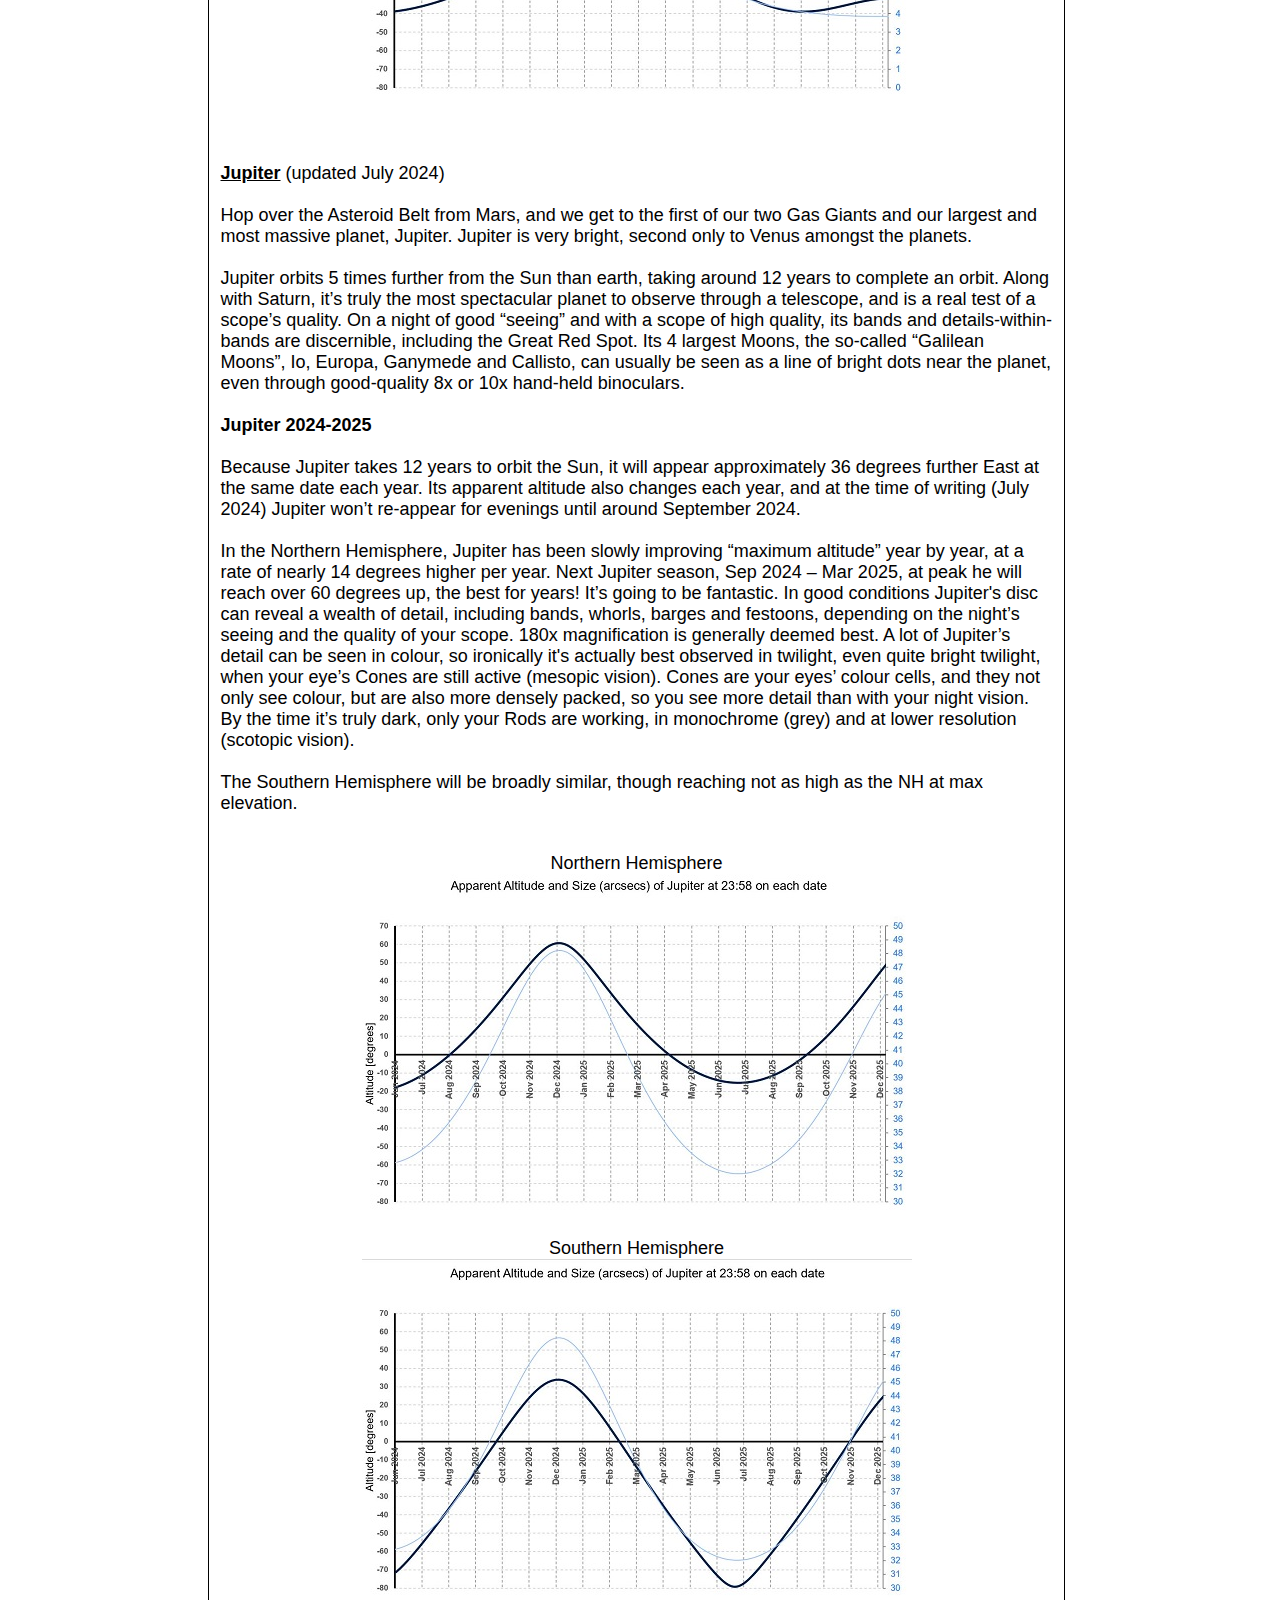
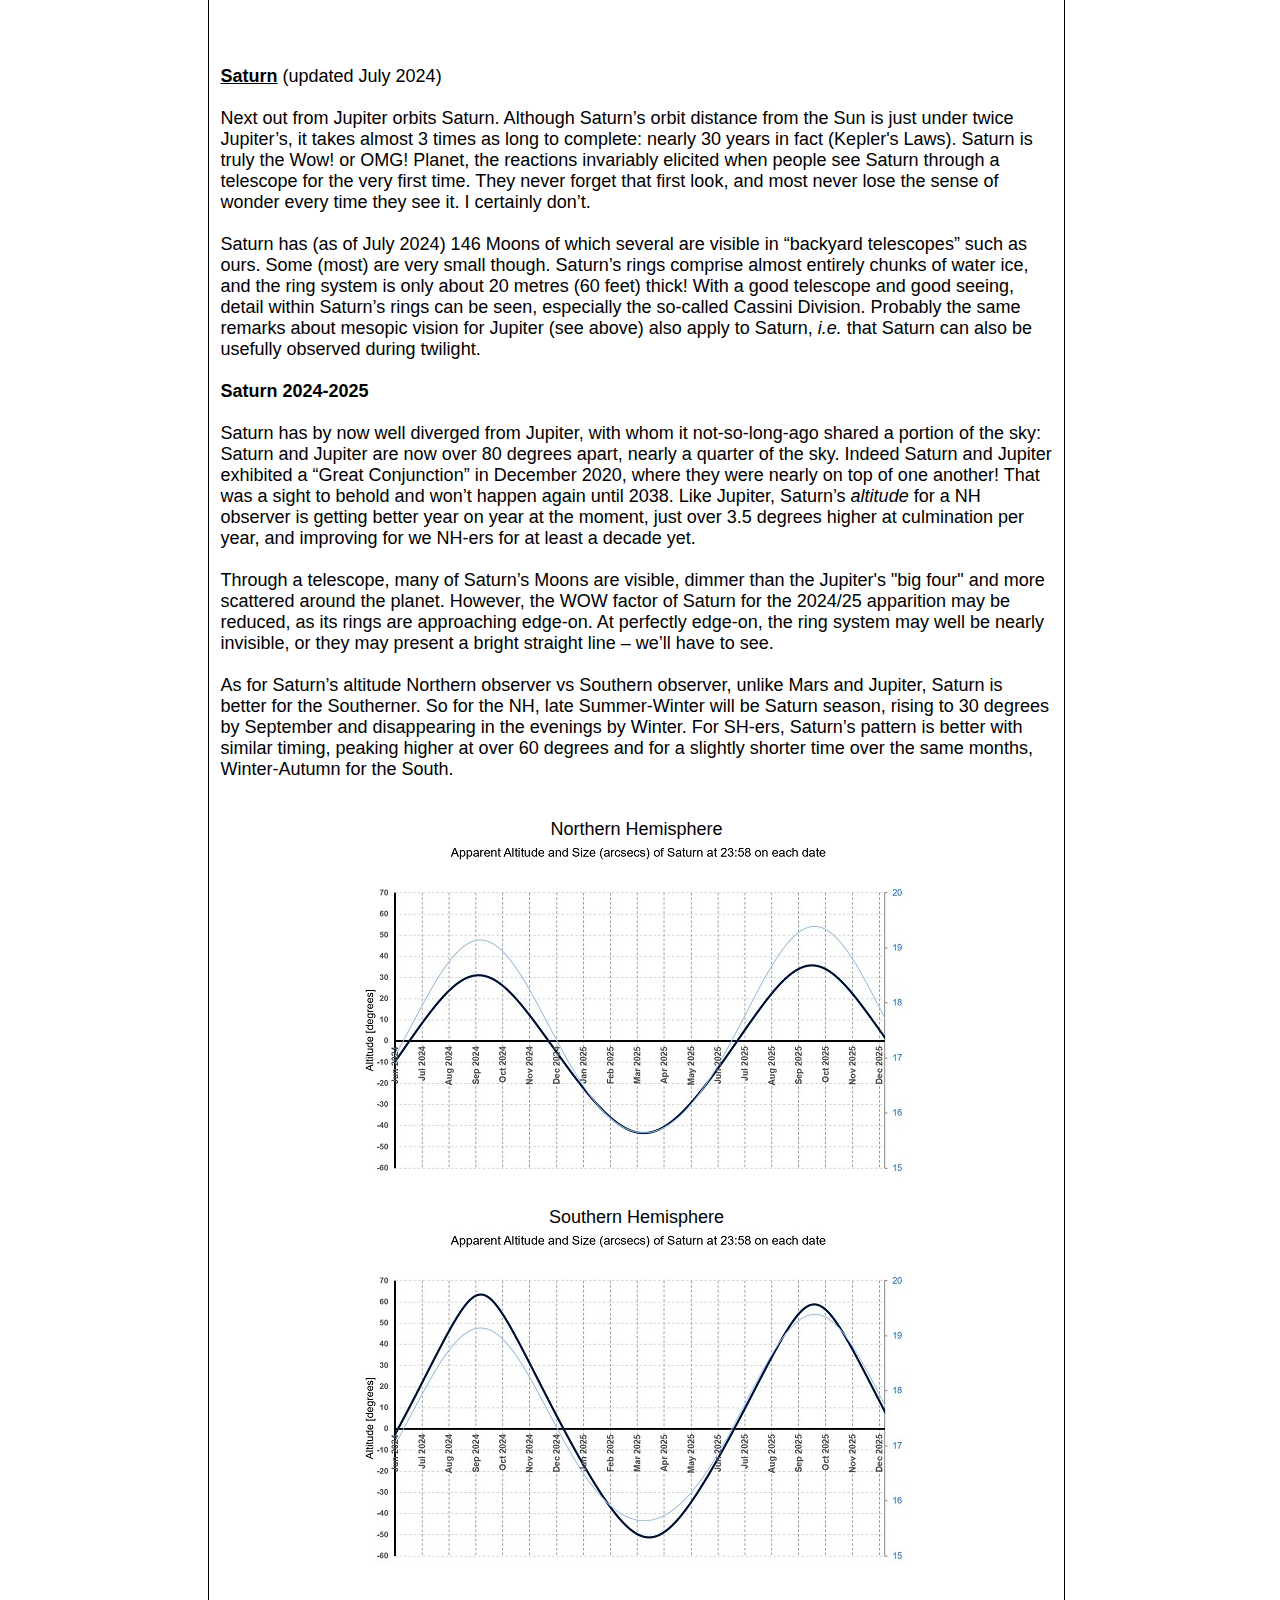
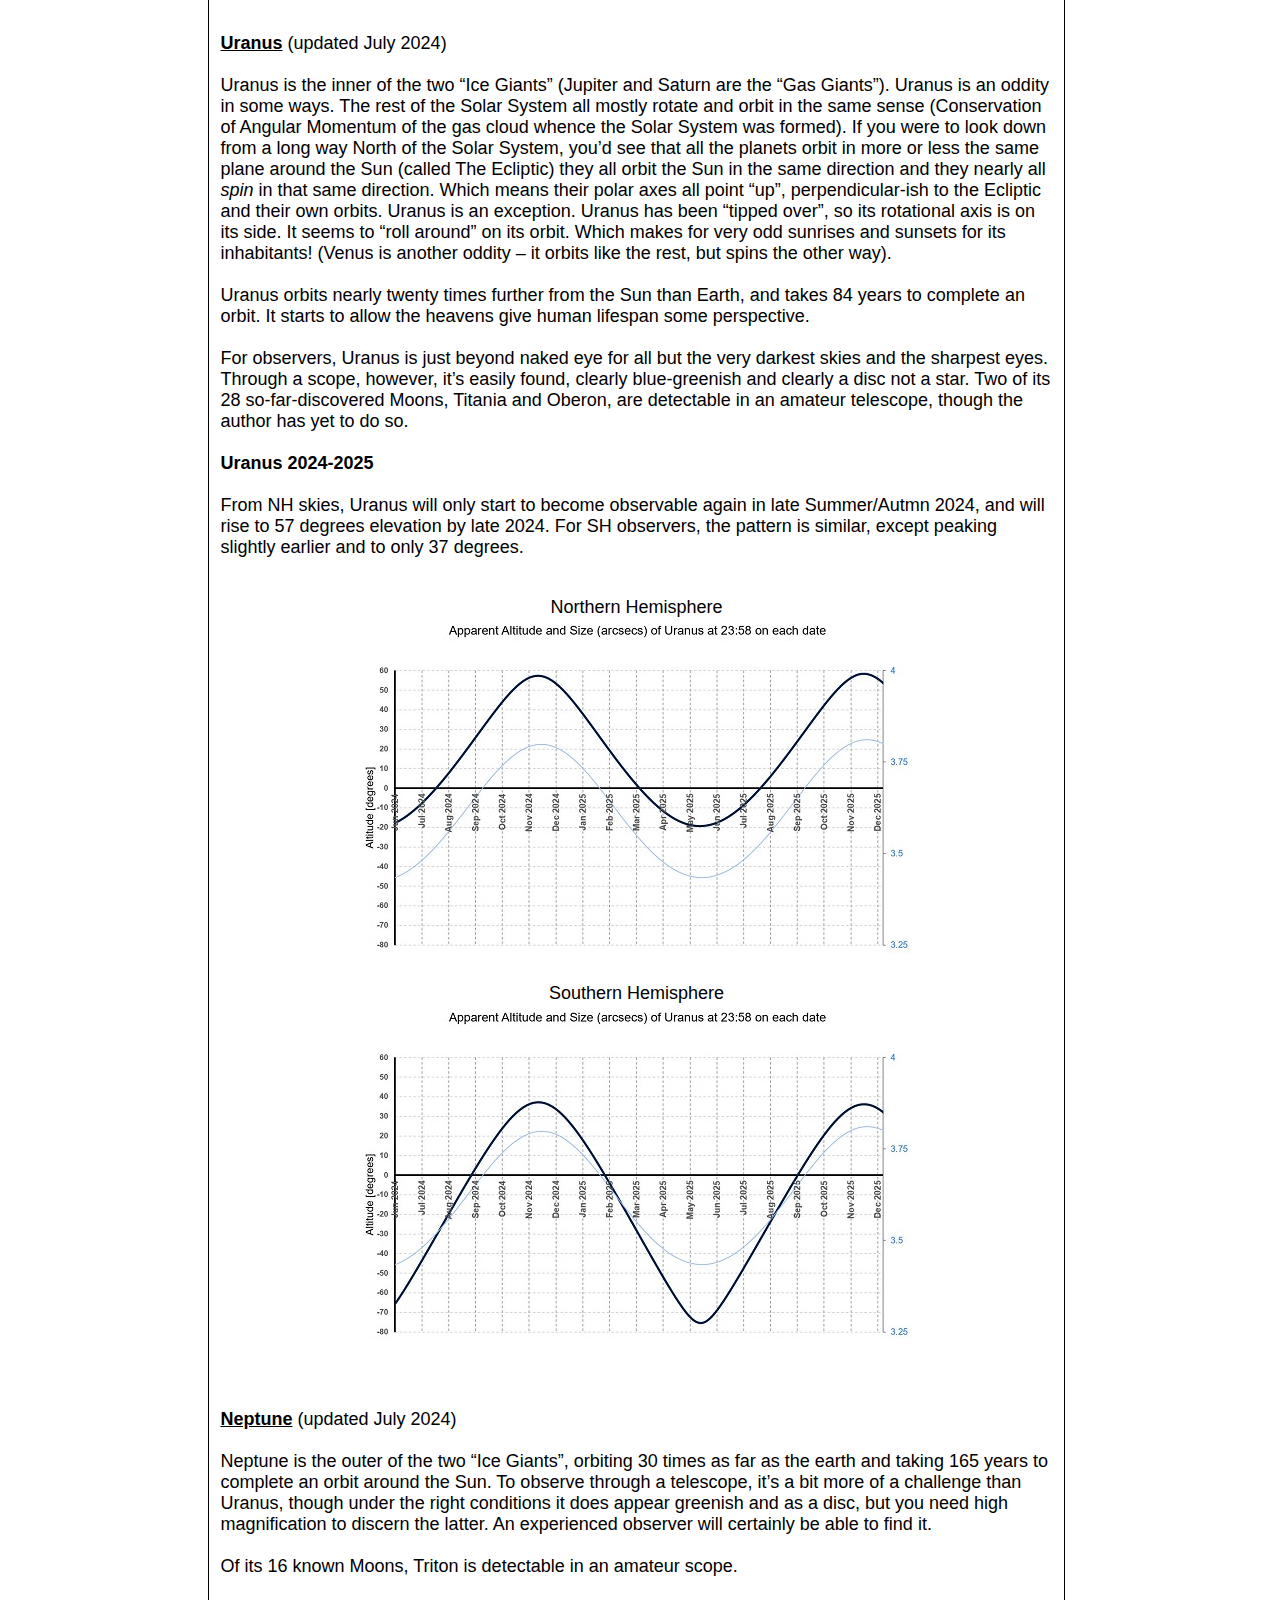
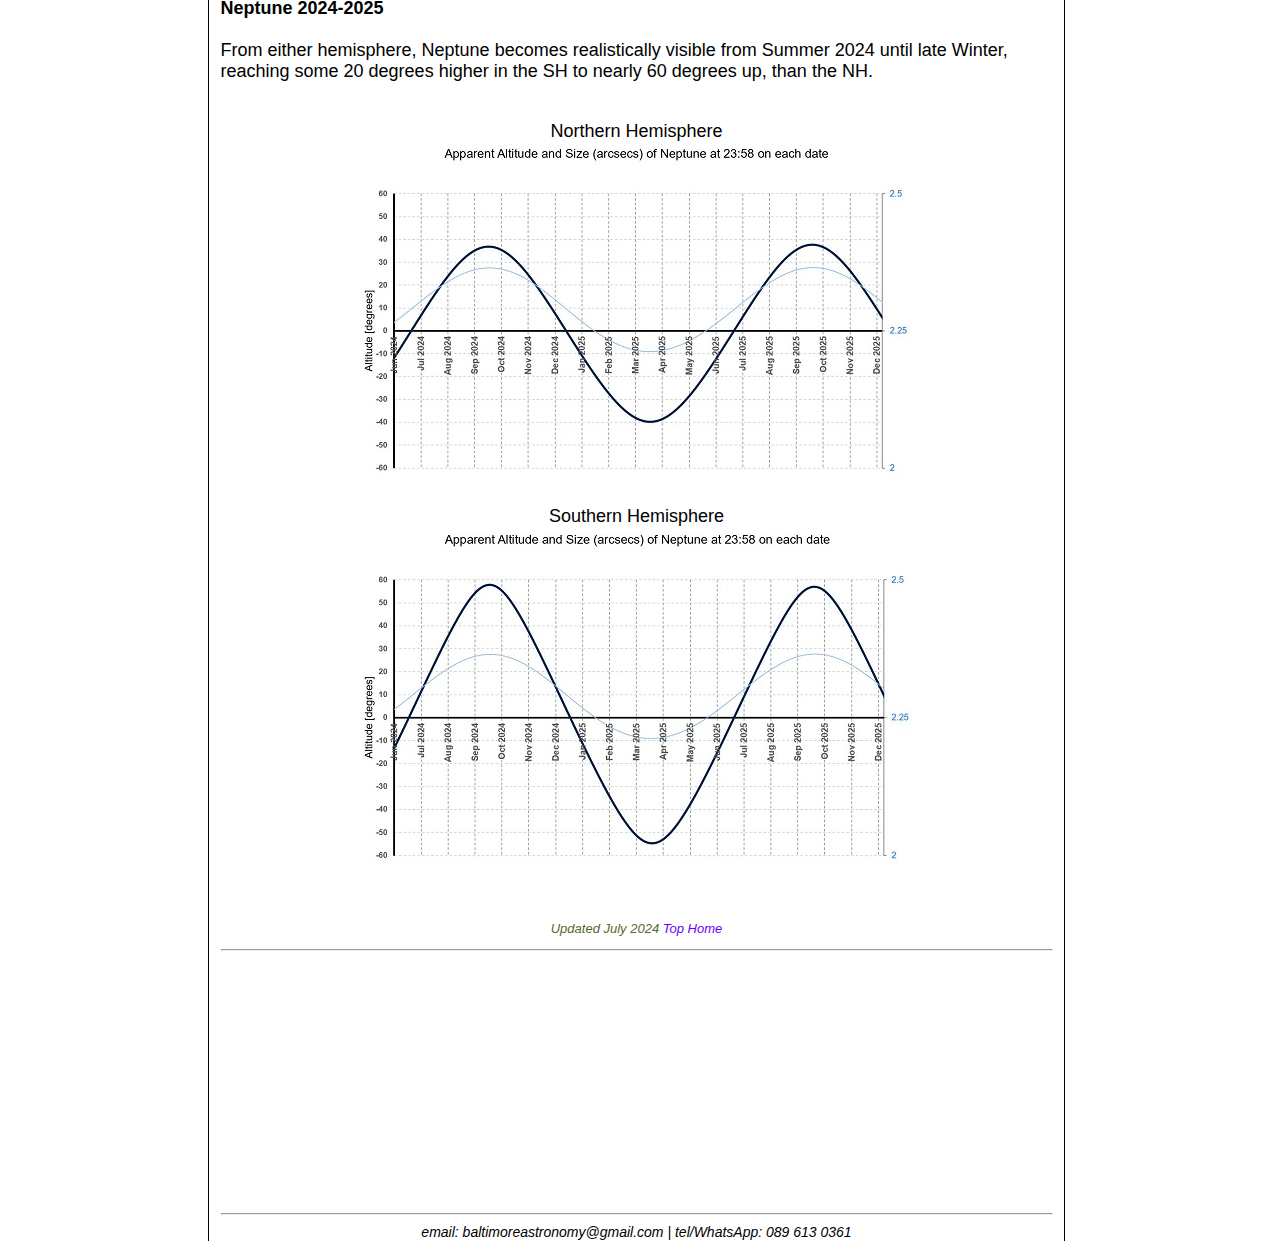
<file: planets.html>
<!DOCTYPE html>
<html lang="en">
<meta name="description" content="Planets" />
<meta name="keywords" content="west cork, cork, ilen, baltimore, astro, astronomy, astronomical, group, society, member, membership,
constitution, telescope help, telescope for christmas, beginner astronomy, lunar eclipse, stargazing, observing, earthshine, eclipse,
occultation, conjunction, planet, globular cluster, open cluster, planetary nebula, asteroid, comet, dark nebula, light pollution,
dark skies, stellar magnitude, moon, Luna, Mercury, Venus, Mars, Jupiter, Saturn, Uranus, Neptune, Pluto," />
	<head>
		<title>Baltimore Astronomy Society</title>
		<link rel="stylesheet" type="text/css" media="screen" title="current" href="baltimoreastronomy.css"/>
		<link rel="shortcut icon" href="earthshineico.ico"/>
	</head>

	<body>
		<table bgcolor="red" height="12430" width="875" cellpadding="0" cellspacing="0" border="0" align="center">
			<tr>
				<td colspan="3" id="banner">
					<table bgcolor="white" height="106" width="875" cellpadding="0" cellspacing="0" border="0">
						<tr>
							<td>

									<div id="banner1">Baltimore Astronomy</div>
									<div id="banner2">Our Solar System - What's Up and When</div>

							</td>
						</tr>
					</table>
				</td>
			</tr>
			<tr>
				<td colspan="3">
					<table id="TableBelowBanner" height="32" width="875" cellpadding="0" cellspacing="0">
						<tr>
							<td>
								<table>
									<tr>
										<td class="main_menu_boxes" bgcolor="red"><a href="index.html">home</a></td>
										<td class="main_menu_boxes" bgcolor="red"><a href="planets.html">planets</a></td>
										<td class="main_menu_boxes" bgcolor="red"><a href="observing.html">observing</a></td>
										<td class="main_menu_boxes" bgcolor="red"><a href="collimation.html">collimation</a></td>
										<td class="main_menu_boxes" bgcolor="red"><a href="gallery.html">gallery</a></td>
										<td class="main_menu_boxes" bgcolor="red"><a href="contact.html">contact</a></td>
									</tr>
								</table>
							</td>
						</tr>
					</table>
				</td>
			</tr>
			<tr>
				<td colspan="3">
					<table id="TableAsSeparatingRow" height="5" width="875" cellpadding="0" cellspacing="0">
						<tr>
							<td></td>
						</tr>
					</table>
				</td>
			</tr>
			<tr>
				<td>
					<table id="TableAsSeparatingColumn1" height="12290" width="11" cellpadding="0" cellspacing="0" border="0">
						<tr>
							<td valign="top">



							</td>
						</tr>
					</table>
				</td>
				<td>
					<table bgcolor="red" height="12290" width="839" cellpadding="0" cellspacing="0" border="0">
						<tr>
							<td  class="main_posts" valign="top">
								<a name="Planets"></a>
									<br />
									<div class = "article_headline">Our Solar System, the Planets and When's Best to See Them (updated July 2024)</div>
									<br />
									Our Solar System comprises 8 official planets and Pluto, which should be a proper planet but was demoted by the IAU in August 2006. Also in our Solar System are 556,000-ish
									comets, asteroids and other planets' moons. The planets are, of course,
									<a href="#Mercury">Mercury</a>,
									<a href="#Venus">Venus</a>,
									Earth,
									<a href="#Mars">Mars</a>,
									<a href="#Jupiter">Jupiter</a>,
									<a href="#Saturn">Saturn</a>,
									<a href="#Uranus">Uranus</a>,
									<a href="#Neptune">Neptune</a>, Pluto.
									<p class="SimplyCentre">
									<img src='SolarSystem1.jpg' border=0 alt=' inner rocky planets'>
									<img src='SolarSystem2.jpg' border=0 alt=' scaled out to Jupiter & Saturn'>
									<img src='SolarSystem3.jpg' border=0 alt=' further scaled out to Uranus and Neptune'>
									<br />
									3 Different-Scaled Views of the Solar System looking "down" from above the Ecliptic (positions as of early Feb 2020)
									</p>
									<br /><br />
									In common with our Moon, the planets provide essential viewing for amateur astronomers even from places of bad light pollution. However, unlike most
									celestial objects, they do not appear in the same places in the sky at the same times of year. They move around. The word "planet" derives from the Greek <i>Planetes</i>, which means
									'wanderer'.
									<br /><br />
									The following paragraphs and charts are guides as to the best times for the near future to observe them. They are charted, over the next one-two years, as follows:
									<br /><br />
									- Mercury - charted altitude when the Sun is 3 degrees below the horizon, which is roughly when it should start to become visible to the naked eye.
									<br />
									- Venus - charted altitude at the moment of sunset. Any later, she's too bright to view without being too dazzling to tease out any detail that might be available.
									<br />
									- Mars, Jupiter <i>et al</i> - charted at so-called "culmination" for the sites chosen. "Culmination" is the point at which the object passes through the observer's South direction
									(for those in the North) and through the Northern meridian for those in the South. Culmination represents the highest altitude it will reach.
									<br /><br />
									Strictly, the planets will be observable outside the times indicated by the charts, as they only show their elevations at near-enough midnight. Observing closer after sunset or into
									the early hours will effectively extend these charts "sideways". I'll try to replace them in due course with more useful "anytime-culmination elevation during darkness"
									charts which should more realistically show how well they might be visible at any time during the night.
									<br /><br />
									<a name="Mercury"></a><b><u>Mercury</u></b> (updated July 2024)
									<br /><br />
									Mercury is the closest planet to the Sun, the distance of its orbit from the Sun varying between a third and a half of Earth’s, meaning its maximum apparent distance from the
									Sun is never more than about 23 degrees of arc across the sky (about the distance between your outstretched little-finger tip and thumb-tip at arm's length) and mostly
									much less. Because the immediate “movement” of the Sun during the day (and that of any other Celestial object including the stars and Planets) is overwhelmingly due to the
									Earth’s <i>rotation</i>, not the object’s own movement, Mercury is basically following (or preceding) the Sun down, and there is never much time between Sun-set and
									"Mercury-set". Luckily, when fully illuminated, Mercury's brightness approaches that of the brightest star in the sky, at around magnitude -1. (Sirius, the actual brightest star,
									has magnitude -1.46 - more negative means brighter). But Mercury, even at only 50% phase, i.e. "D"-shaped, has a magnitude of about 0, the same as Vega, which is the definitive
									0-magnitude star.
									<br /><br />
									Consequently, the only realistic time to see Mercury is shortly after the Sun has set during twilight, and when it’s at “maximum elongation”, i.e. thrown out as far
									sideways in its orbit around the Sun from the viewpoint of an earthly observer. Furthermore, when it <i>is</i> at maximum elongation, the geometry of the situation means
									that it’ll be approximately 50% illuminated, and waning (getting less). The charts below show, for now and the near future, the altitude of Mercury each day when
									the Sun is 3 degrees below the horizon. They also show, in light blue on a scale from 0 to 1 (0% to 100%) the <i>phase</i> of Mercury, i.e. how much of a crescent or
									"full disc" it appears. Even seasoned astronomers get excited about seeing Mercury.
									<br /><br />
									<b>Mercury 2024-2025</b>
									<p class="SimplyCentre">
									<u>For an observer at 51 degrees N (e.g. London):</u>
									<img src='MercuryAltitudeLocalTimeLondon_202406.JPG' border=0 alt=' '>
									<br />
									</p>
									In the Northern Hemisphere, for the time being, Mercury only becomes realistically visible after sunset once per year, in Spring, where in March 2025 it will rises around 14
									degrees elevation by the time the Sun is 3 degrees below. In the days immediately following that, although Mercury's altitude will still be high enough, because Mercury is swinging
									around in its Solar orbit towards us and in front of the Sun, it gets less and less illuminated, the phase waning into a diminishing crescent fingernail, losing visibility
									and brightness. Although this makes it trickier to see with the naked eye, Mercury’s crescent is a lovely sight through a telescope. The same applies to Venus, actually.
									<br /><br />
									One year's pattern roughly repeats itself from a current year to the next, with the relevant events happening around a fortnight earlier each year.
									<br /><br /><br />
									<p class="SimplyCentre">
									<u>For an observer at 33 degrees S (Sydney or Capetown):</u>
									<img src='MercuryAltitudeLocalTimeSydney_202406.JPG' border=0 alt=' '>
									<br />
									</p>
									From the Southern Hemisphere, it's somewhat better. Mercury gets much higher for the same "3 degrees down" of the Sun, more than 20 degrees up in late summer and at
									least as good as Northern Europe again later in the year. It's best of all in July 2024 and decent again towards the end of December, with more or less the same
									the following year.
									<br /><br />
									Similarly to the Northern Hemisphere, the pattern more or less repeats every year.
									<br /><br />
									<a name="Venus"></a><b><u>Venus</u></b> (updated July 2024)
									<br /><br />
									Like Mercury, Venus’ orbit is inside that of Earth. Which means that she too follows the Sun down at Sunset when she’s that side of her orbit, and she <i>precedes</i> the Sun
									at Sunrise when on the other side of the Sun. Thus, being the first “star” to be visible as twilight beckons on account of her extreme brightness, Venus is
									often known as the Evening Star or the Morning Star, depending on which side of the Sun she is in her orbit.
									<br /><br />
									In fact she’s so extremely bright, magnitude -4 and therefore easily the brightest non-Sun object in the sky when she’s up, that she’s perfectly visible during the day
									as well. I actually prefer to view her in daytime because only then is she not dazzling in a telescope, and it's a nice party trick for the non-initiated.
									<br /><br />
									You likely won’t have noticed Venus during the day as she’s a tiny bright speck in an otherwise bright blue sky. To see her through binoculars, you do need to
									“hunt around” in the right area until you see the bright dot. Ironically, with a telescope it’s easier. Use an App to find the approximate altitude of Venus
									for the moment, and using a digital inclinometer, set the angle of the telescope to that angle. Then point the scope in roughly the right direction and
									scan from side to side. You’ll find her quickly.
									<br /><br />
									Observing Venus in darkness can be frustrating, because if there’s even a little turbulence in the atmosphere, called “bad seeing”, she will twinkle to
									the naked eye and the view through a telescope will produce enough sparkle and glare that you can’t really make out her shape.
									<br /><br />
									<b>Venus 2024-2025</b>
									<br /><br />
									The charts of Venus’ altitude presented below are of Venus just after sunset, viewed from the Northern latitudes, London, and from Southern latitudes,
									e.g. Sydney or Capetown.
									<br /><br />
									<p class="SimplyCentre">
									Northern Hemisphere
									<br />
									<img src='VenusAltitudeLocalTimeLondon_202406.JPG' border=0 alt=' '>
									</p>
									For those of us in the Northern hemisphere, for a couple of months straddling Christmas 2024 Venus is quite well placed at over 30 degrees up towards the West
									in the evenings, fulfilling her role as the “Evening Star”. However from the start of March 2025 onwards, she’ll be getting lower in the sky, disappearing altogether
									by April. Thereafter, we won’t see Venus in the evenings until mid 2026.
									<br /><br />
									<p class="SimplyCentre">
									Southern Hemisphere
									<br />
									<img src='VenusAltitudeLocalTimeSydney_202406.JPG' border=0 alt=' '>
									</p>
									For Southern Hemisphere-ers, it's a similar story, but better: visible in the evening from July thereafter getting higher and higher until November 2024. From March
									2025 though, we won’t see Venus in the evenings until mid 2026.
									<br /><br />
									<br /><br />
									<a name="Mars"></a><b><u>Mars</u></b> (updated July 2024)
									<br /><br />
									The orbits of Mercury and Venus sit <i>inside</i> Earth’s orbit, meaning from an Earthly observer's point of view, they each appear relatively close to the Sun and seem
									to “follow the Sun around”, either ahead or behind. Consequently Mercury offers few opportunities for observing, and Venus is known as the Evening Star or Morning Star
									depending on which side of the Sun she is.
									<br /><br />
									Mars is different. His orbit, the outermost of the 4 “rocky” planets, sits <i>outside</i> Earth’s orbit. Meaning that Mars’ distance from and apparent size from an Earthly
									observer varies enormously, from as little as 4 arc-seconds (1 arcsec=1/3600 of a degree), when Mars and Earth are at opposite sides of the Sun, to more than five times
									bigger at over 22 arc-seconds when they’re both at the same points on their orbits and closest together. See this diagram to see what I mean:
									<br /><br />
									<p class="SimplyCentre">
									LEFT: Closest Together (Opposition) ..... RIGHT: Far Apart (both same scale)
									<br />
									<img src='EarthMarsSeparationOpposition_300w.JPG' border=0 alt=' '>
									.......
									<img src='EarthMarsSeparationSuperior_300w.JPG' border=0 alt=' '>
									</p>
									<br /><br />
									Because Earth orbits inside Mars, we necessarily orbit faster (Kepler’s 3rd Law), in fact about twice as fast. So Earth and Mars get back to approximately the same positions
									relative to each other every two-ish years. So a chart of Mars’ altitude (to an Earth-bound observer) will show a roughly two-year periodic pattern. Put another way, if
									Mars is at its closest – so-called "Opposition" - say now, one year later it will be at its furthest away and smallest.
									<br /><br />
									<b>Mars 2024-2025</b>
									<br /><br />
									For the 2025 apparition of Mars, it’s all much better from the Northern Hemisphere than from the Southern. Mars will reach over 60 degrees elevation from an observer at
									51 degrees North, and four times his recent size, whereas he’ll only get to 30 degrees up from Capetown or Syndey latitudes. Both peaking during January 2025. From the North,
									it should be fabulous!
									<br /><br />
									<p class="SimplyCentre">
									Northern Hemisphere, when Mars is South
									<br /><br />
									<img src='MarsAltitudeLocalTimeLondon_202406.JPG' border=0 alt=' '>
									</p>
									<p class="SimplyCentre">
									<br /><br />
									Southern Hemisphere, when Mars is North
									<br /><br />
									<img src='MarsAltitudeLocalTimeSydney_202406.JPG' border=0 alt=' '>
									</p>
									<br /><br />
									<a name="Jupiter"></a><b><u>Jupiter</u></b> (updated July 2024)
									<br /><br />
									Hop over the Asteroid Belt from Mars, and we get to the first of our two Gas Giants and our largest and most massive planet, Jupiter. Jupiter is very bright,
									second only to Venus amongst the planets.
									<br /><br />
									Jupiter orbits 5 times further from the Sun than earth, taking around 12 years to complete an orbit. Along with Saturn, it’s truly the most spectacular planet
									to observe through a telescope, and is a real test of a scope’s quality. On a night of good “seeing” and with a scope of high quality, its bands and details-within-bands
									are discernible, including the Great Red Spot. Its 4 largest Moons, the so-called “Galilean Moons”, Io, Europa, Ganymede and Callisto, can usually be seen as a
									line of bright dots near the planet, even through good-quality 8x or 10x hand-held binoculars.
									<br /><br />
									<b>Jupiter 2024-2025</b>
									<br /><br />
									Because Jupiter takes 12 years to orbit the Sun, it will appear approximately 36 degrees further East at the same date each year. Its apparent altitude also changes
									each year, and at the time of writing (July 2024) Jupiter won’t re-appear for evenings until around September 2024.
									<br /><br />
									In the Northern Hemisphere, Jupiter has been slowly improving “maximum altitude” year by year, at a rate of nearly 14 degrees higher per year. Next Jupiter season,
									Sep 2024 – Mar 2025, at peak he will reach over 60 degrees up, the best for years! It’s going to be fantastic. In good conditions Jupiter's disc can reveal a wealth
									of detail, including bands, whorls, barges and festoons, depending on the night’s seeing and the quality of your scope. 180x magnification is generally deemed best.
									A lot of Jupiter’s detail can be seen in colour, so ironically it's actually best observed in twilight, even quite bright twilight, when your eye’s Cones are still
									active (mesopic vision). Cones are your eyes’ colour cells, and they not only see colour, but are also more densely packed, so you see more detail than with your
									night vision. By the time it’s truly dark, only your Rods are working, in monochrome (grey) and at lower resolution (scotopic vision).
									<br /><br />
									The Southern Hemisphere will be broadly similar, though reaching not as high as the NH at max elevation.
									<br /><br />
									<p class="SimplyCentre">
									Northern Hemisphere
									<br />
									<img src='JupiterAltitudeLocalTimeLondon_202406.JPG' border=0 alt=' '>
									<br /><br />
									Southern Hemisphere
									<br />
									<img src='JupiterAltitudeLocalTimeSydney_202406.JPG' border=0 alt=' '>
									</p>
									<br /><br />
									<a name="Saturn"></a><b><u>Saturn</u></b> (updated July 2024)
									<br /><br />
									Next out from Jupiter orbits Saturn. Although Saturn’s orbit distance from the Sun is just under twice Jupiter’s, it takes almost 3 times as long to complete:
									nearly 30 years in fact (Kepler's Laws). Saturn is truly the Wow! or OMG! Planet, the reactions invariably elicited when people see Saturn through a telescope
									for the very first time. They never forget that first look, and most never lose the sense of wonder every time they see it. I certainly don’t.
									<br /><br />
									Saturn has (as of July 2024) 146 Moons of which several are visible in “backyard telescopes” such as ours. Some (most) are very small though. Saturn’s rings
									comprise almost entirely chunks of water ice, and the ring system is only about 20 metres (60 feet) thick! With a good telescope and good seeing, detail within
									Saturn’s rings can be seen, especially the so-called Cassini Division. Probably the same remarks about mesopic vision for Jupiter (see above) also apply to
									Saturn, <i>i.e.</i> that Saturn can also be usefully observed during twilight.
									<br /><br />
									<b>Saturn 2024-2025</b>
									<br /><br />
									Saturn has by now well diverged from Jupiter, with whom it not-so-long-ago shared a portion of the sky: Saturn and Jupiter are now over 80 degrees apart,
									nearly a quarter of the sky. Indeed Saturn and Jupiter exhibited a “Great Conjunction” in December 2020, where they were nearly on top of one another!
									That was a sight to behold and won’t happen again until 2038. Like Jupiter, Saturn’s <i>altitude</i> for a NH observer is getting better year on year at the
									moment, just over 3.5 degrees higher at culmination per year, and improving for we NH-ers for at least a decade yet.
									<br /><br />
									Through a telescope, many of Saturn’s Moons are visible, dimmer than the Jupiter's "big four" and more scattered around the planet. However, the WOW factor
									of Saturn for the 2024/25 apparition may be reduced, as its rings are approaching edge-on. At perfectly edge-on, the ring system may well be nearly invisible,
									or they may present a bright straight line – we’ll have to see.
									<br /><br />
									As for Saturn’s altitude Northern observer vs Southern observer, unlike Mars and Jupiter, Saturn is better for the Southerner. So for the NH, late
									Summer-Winter will be Saturn season, rising to 30 degrees by September and disappearing in the evenings by Winter. For SH-ers, Saturn’s pattern is better with
									similar timing, peaking higher at over 60 degrees and for a slightly shorter time over the same months, Winter-Autumn for the South.
									<br /><br />
									<p class="SimplyCentre">
									Northern Hemisphere
									<br />
									<img src='SaturnAltitudeLocalTimeLondon_202406.JPG' border=0 alt=' '>
									<br /><br />
									Southern Hemisphere
									<br />
									<img src='SaturnAltitudeLocalTimeSydney_202406.JPG' border=0 alt=' '>
									</p>
									<br /><br />
									<a name="Uranus"></a><b><u>Uranus</u></b> (updated July 2024)
									<br /><br />
									Uranus is the inner of the two “Ice Giants” (Jupiter and Saturn are the “Gas Giants”). Uranus is an oddity in some ways. The rest of the Solar
									System all mostly rotate and orbit in the same sense (Conservation of Angular Momentum of the gas cloud whence the Solar System was formed).
									If you were to look down from a long way North of the Solar System, you’d see that all the planets orbit in more or less the same plane around
									the Sun (called The Ecliptic) they all orbit the Sun in the same direction and they nearly all <i>spin</i> in that same direction. Which
									means their polar axes all point “up”, perpendicular-ish to the Ecliptic and their own orbits. Uranus is an exception. Uranus has been “tipped
									over”, so its rotational axis is on its side. It seems to “roll around” on its orbit. Which makes for very odd sunrises and sunsets for its
									inhabitants! (Venus is another oddity – it orbits like the rest, but spins the other way).
									<br /><br />
									Uranus orbits nearly twenty times further from the Sun than Earth, and takes 84 years to complete an orbit. It starts to allow the heavens
									give human lifespan some perspective.
									<br /><br />
									For observers, Uranus is just beyond naked eye for all but the very darkest skies and the sharpest eyes. Through a scope, however, it’s easily
									found, clearly blue-greenish and clearly a disc not a star. Two of its 28 so-far-discovered Moons, Titania and Oberon, are detectable in an
									amateur telescope, though the author has yet to do so.
									<br /><br />
									<b>Uranus 2024-2025</b>
									<br /><br />
									From NH skies, Uranus will only start to become observable again in late Summer/Autmn 2024, and will rise to 57 degrees elevation by late
									2024. For SH observers, the pattern is similar, except peaking slightly earlier and to only 37 degrees.
									<br /><br />
									<p class="SimplyCentre">
									Northern Hemisphere
									<br />
									<img src='UranusAltitudeLocalTimeLondon_202406.JPG' border=0 alt=' '>
									<br /><br />
									Southern Hemisphere
									<br />
									<img src='UranusAltitudeLocalTimeSydney_202406.JPG' border=0 alt=' '>
									</p>
									<br /><br />
									<a name="Neptune"></a><b><u>Neptune</u></b> (updated July 2024)
									<br /><br />
									Neptune is the outer of the two “Ice Giants”, orbiting 30 times as far as the earth and taking 165 years to complete an orbit around the Sun. To observe
									through a telescope, it’s a bit more of a challenge than Uranus, though under the right conditions it does appear greenish and as a disc, but you need
									high magnification to discern the latter. An experienced observer will certainly be able to find it.
									<br /><br />
									Of its 16 known Moons, Triton is detectable in an amateur scope.
									<br /><br />
									<b>Neptune 2024-2025</b>
									<br /><br />
									From either hemisphere, Neptune becomes realistically visible from Summer 2024 until late Winter, reaching some 20 degrees higher in the SH to nearly
									60 degrees up, than the NH.
									<br /><br />
									<p class="SimplyCentre">
									Northern Hemisphere
									<br />
									<img src='NeptuneAltitudeLocalTimeLondon_202406.JPG' border=0 alt=' '>
									<br /><br />
									Southern Hemisphere
									<br />
									<img src='NeptuneAltitudeLocalTimeSydney_202406.JPG' border=0 alt=' '>
									</p>

									<br />
									<p class="individual_post_footer">Updated July 2024<a href="#top"> Top</a><a href="index.html"> Home</a></p>
									<hr />
							</td>
						</tr>
						<tr>
							<td  class="main_posts" valign="top">

									<hr />
									<div class="bottom_line">email: baltimoreastronomy@gmail.com | tel/WhatsApp: 089 613 0361</div>

							</td>
						</tr>
					</table>
				</td>
				<td>
					<table id="TableAsSeparatingColumn2" height="12290" width="25" cellpadding="0" cellspacing="0" border="0">
						<tr>
							<td valign="top">



							</td>
						</tr>
					</table>
				</td>
			</tr>
		</table>
	</body>
</html>
</file>
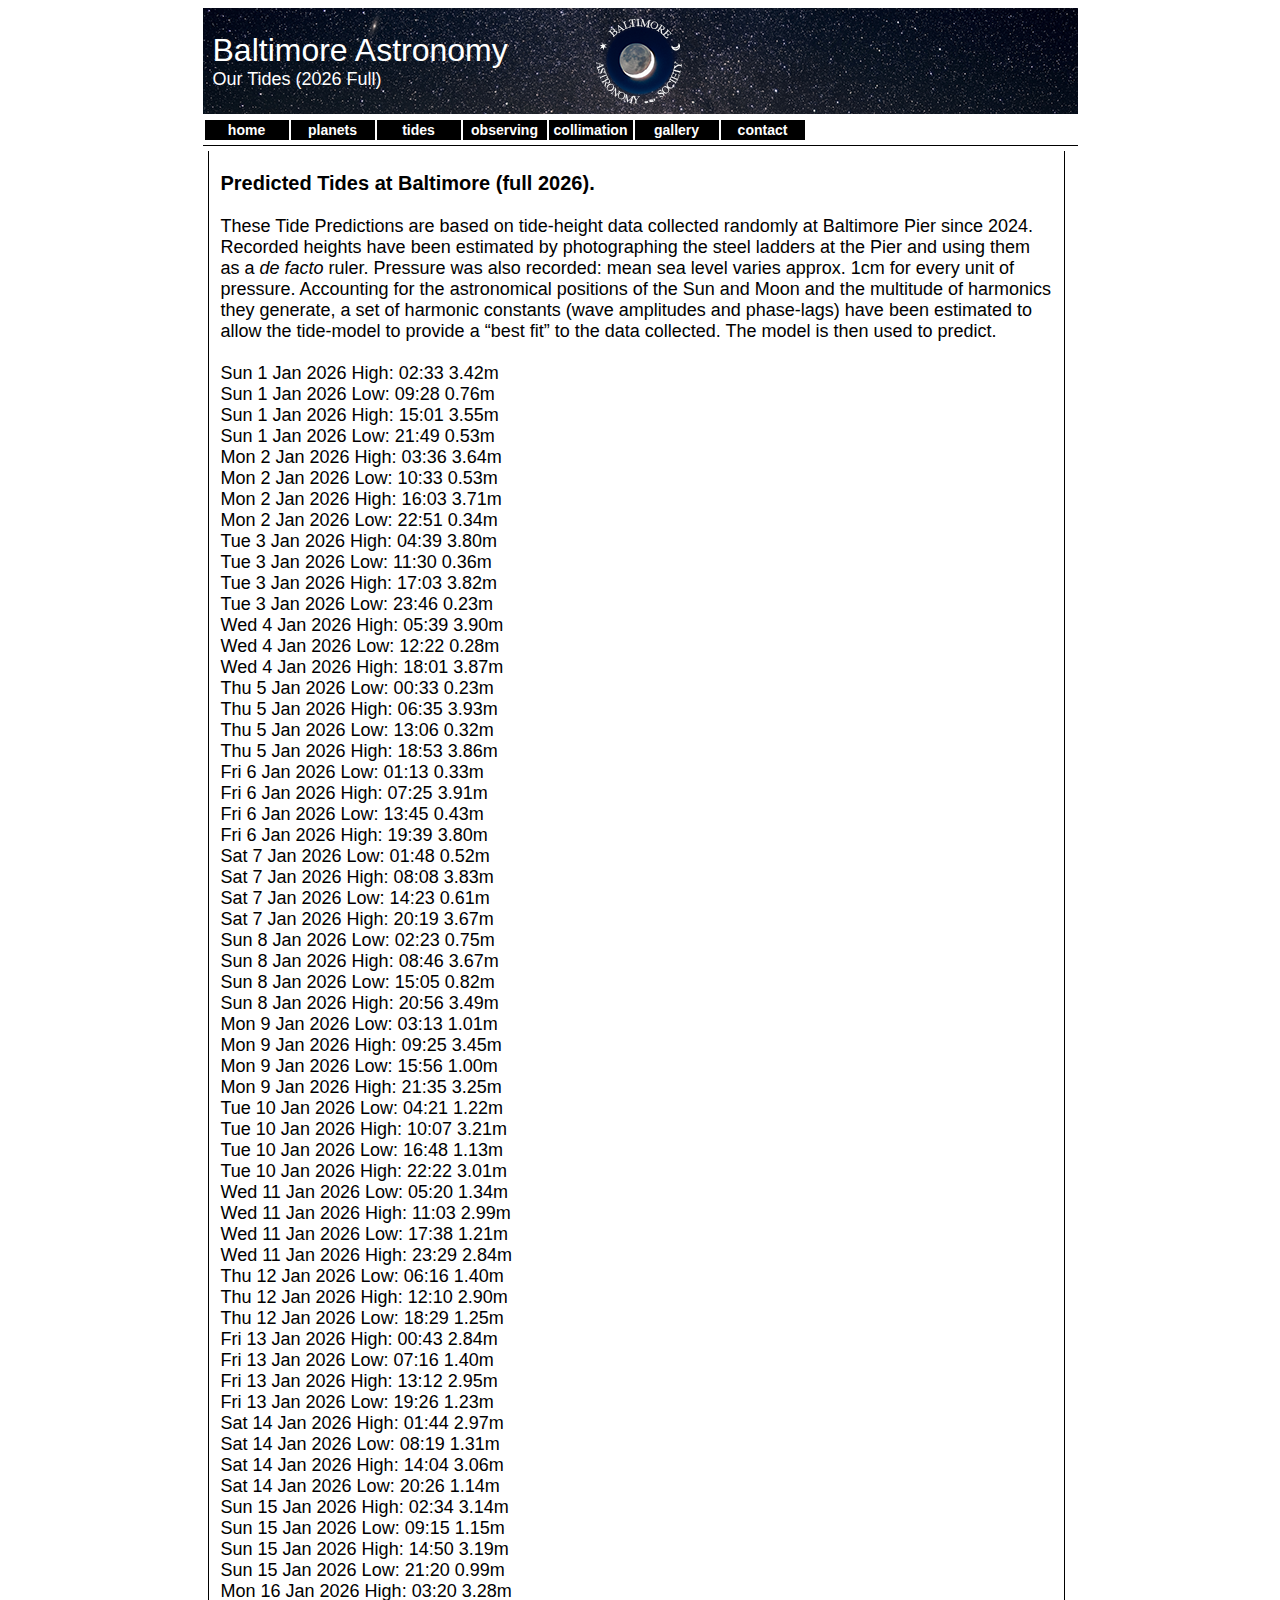
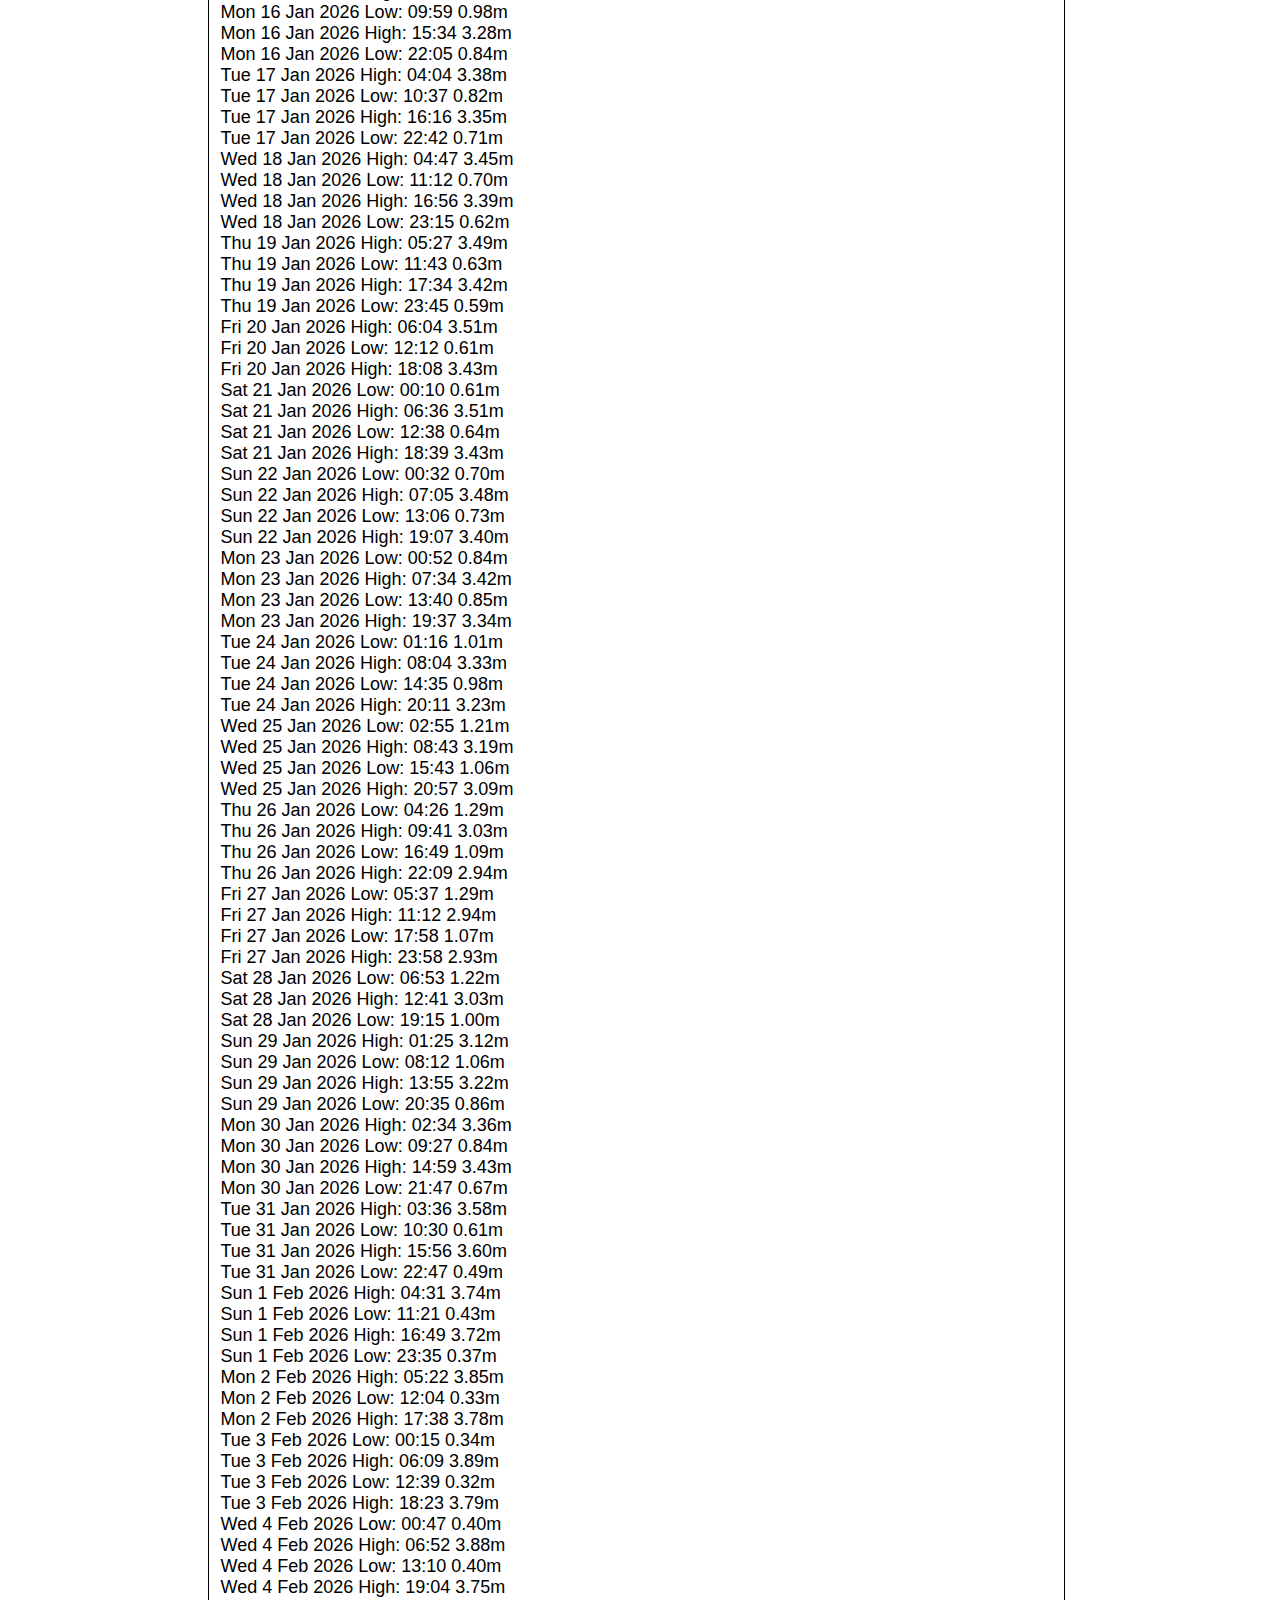
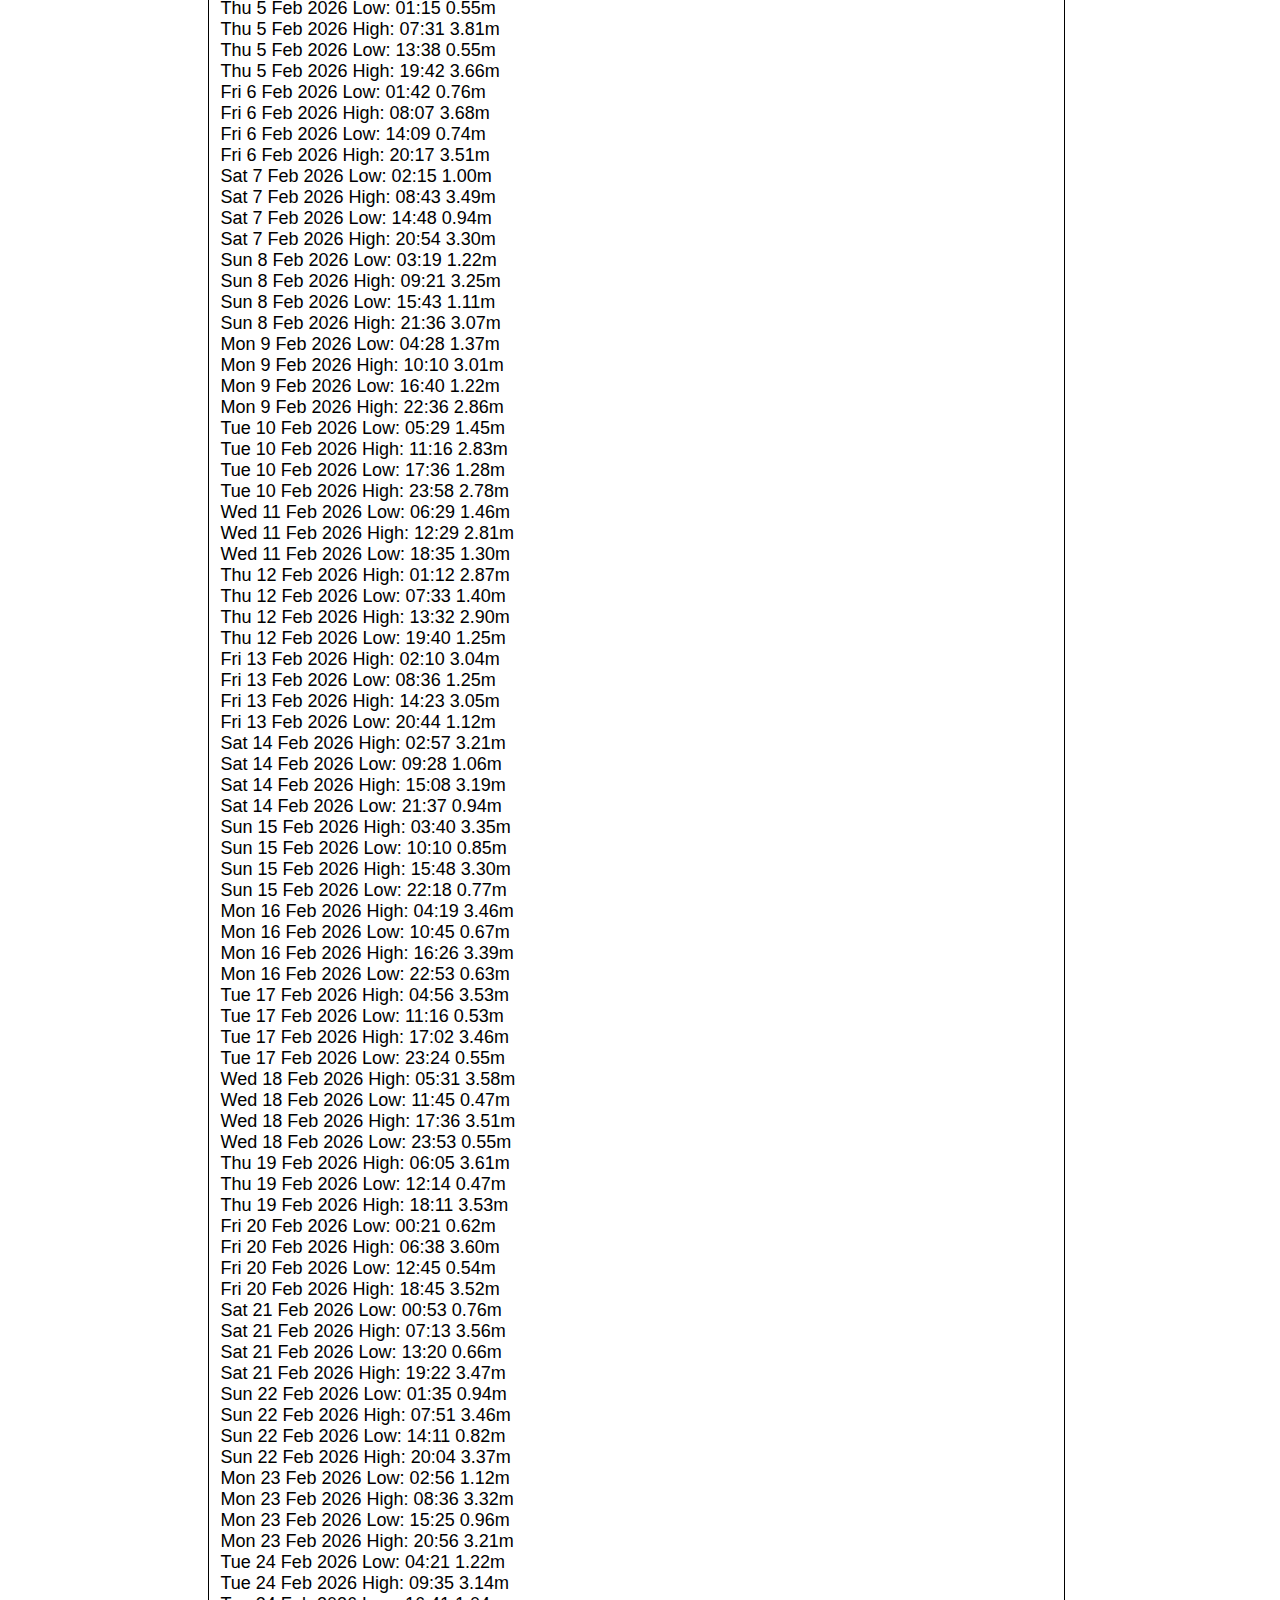
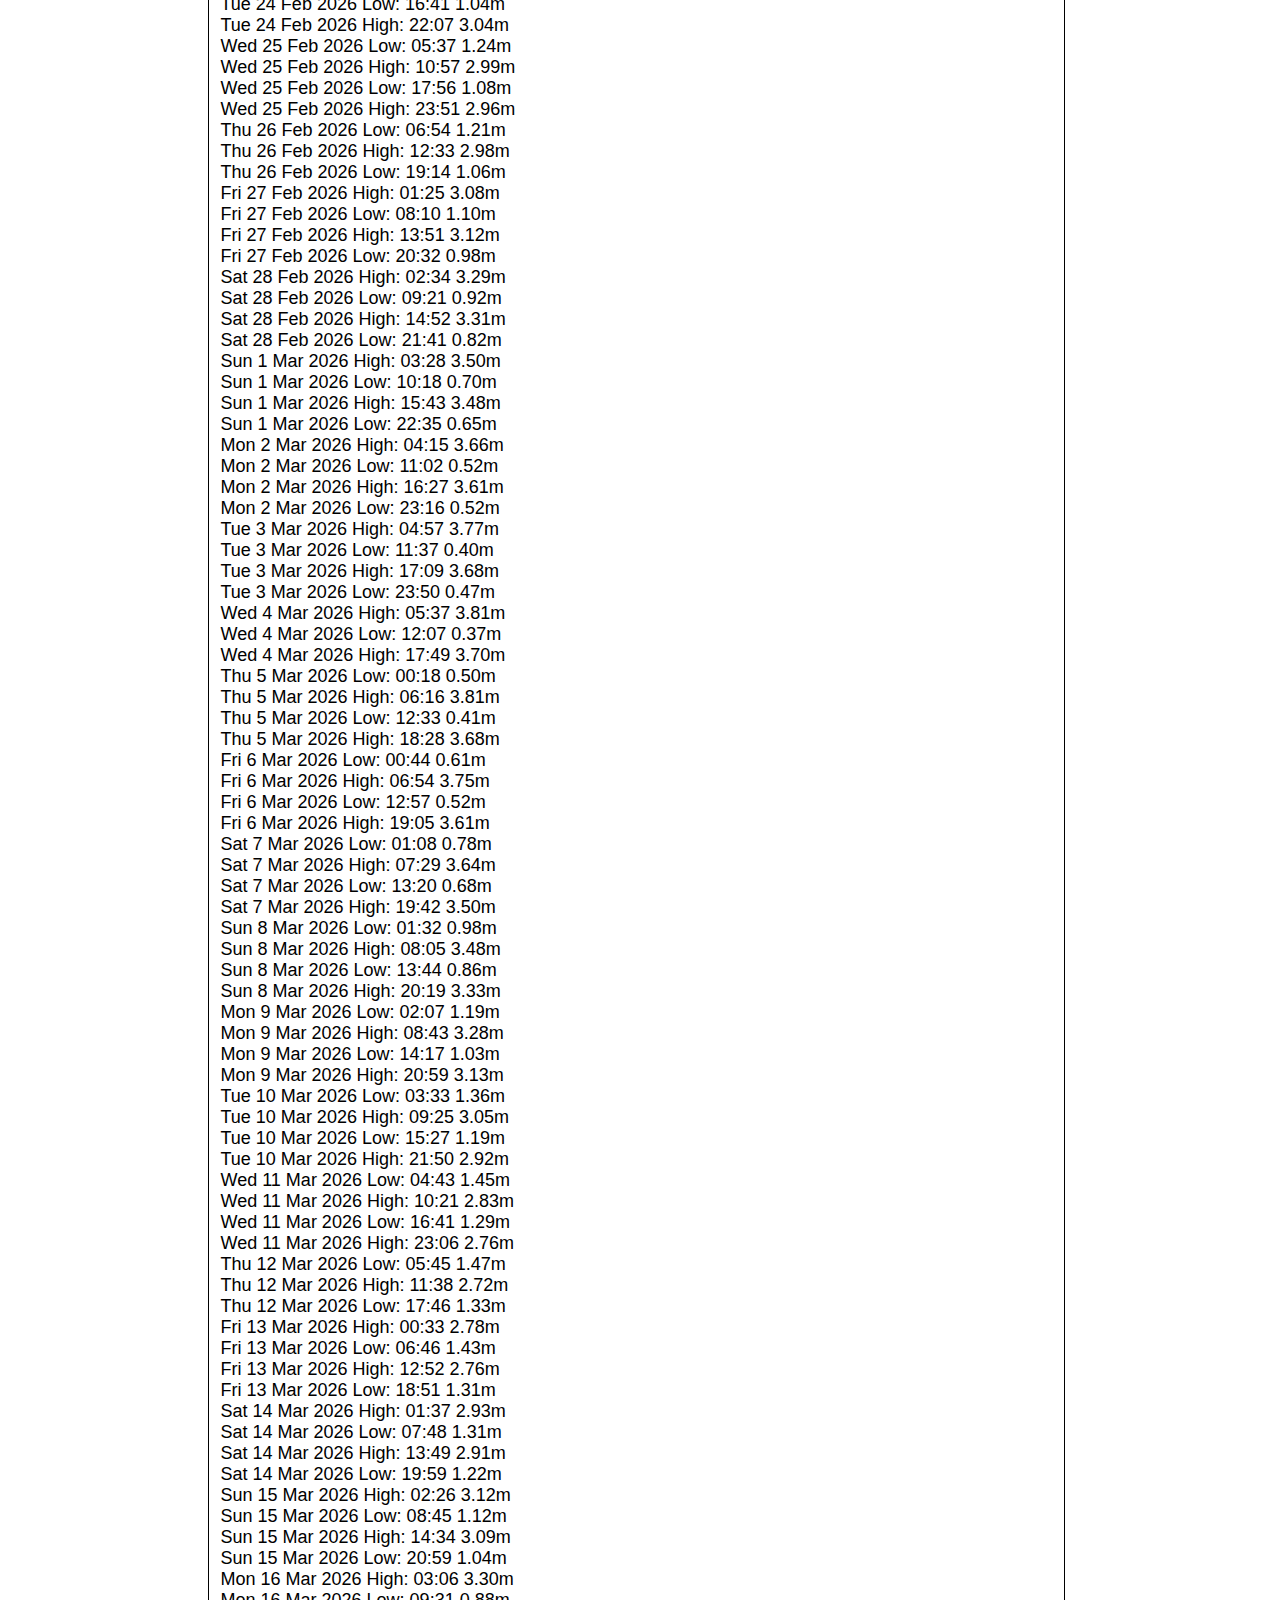
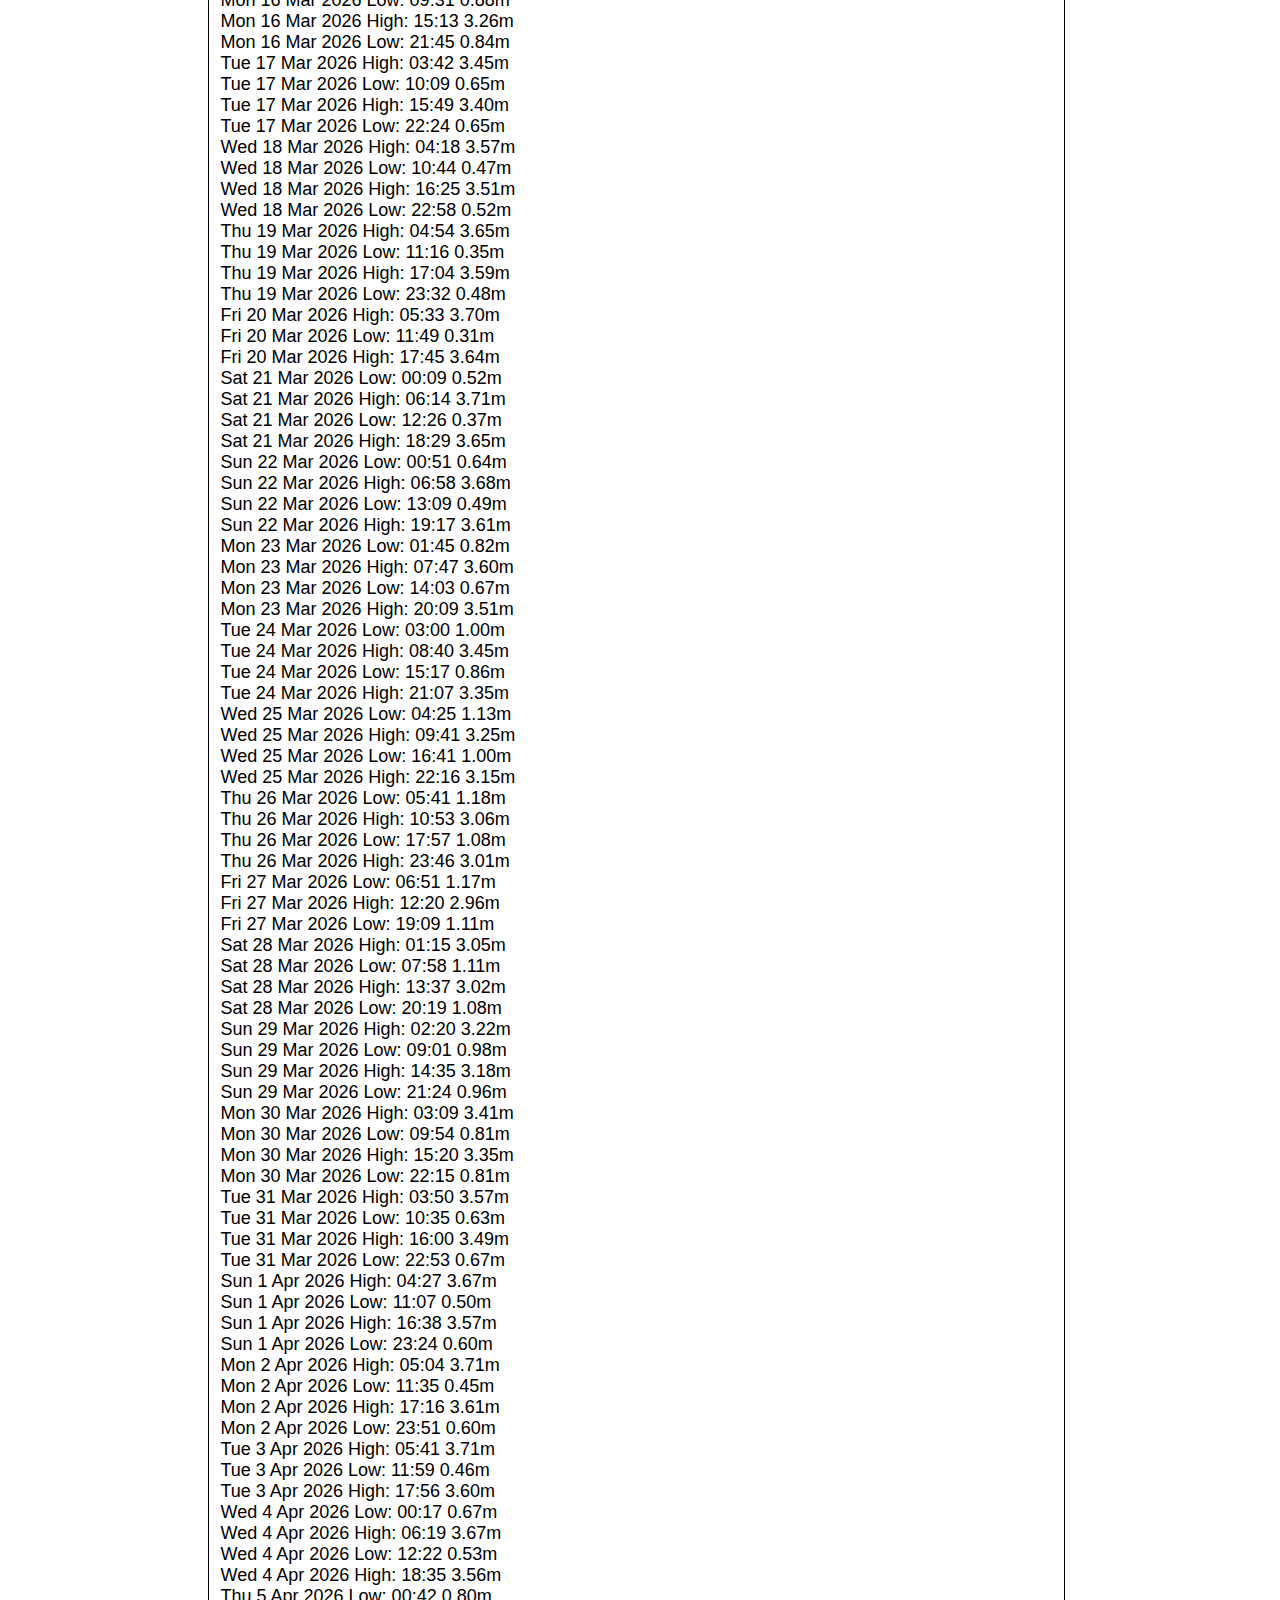
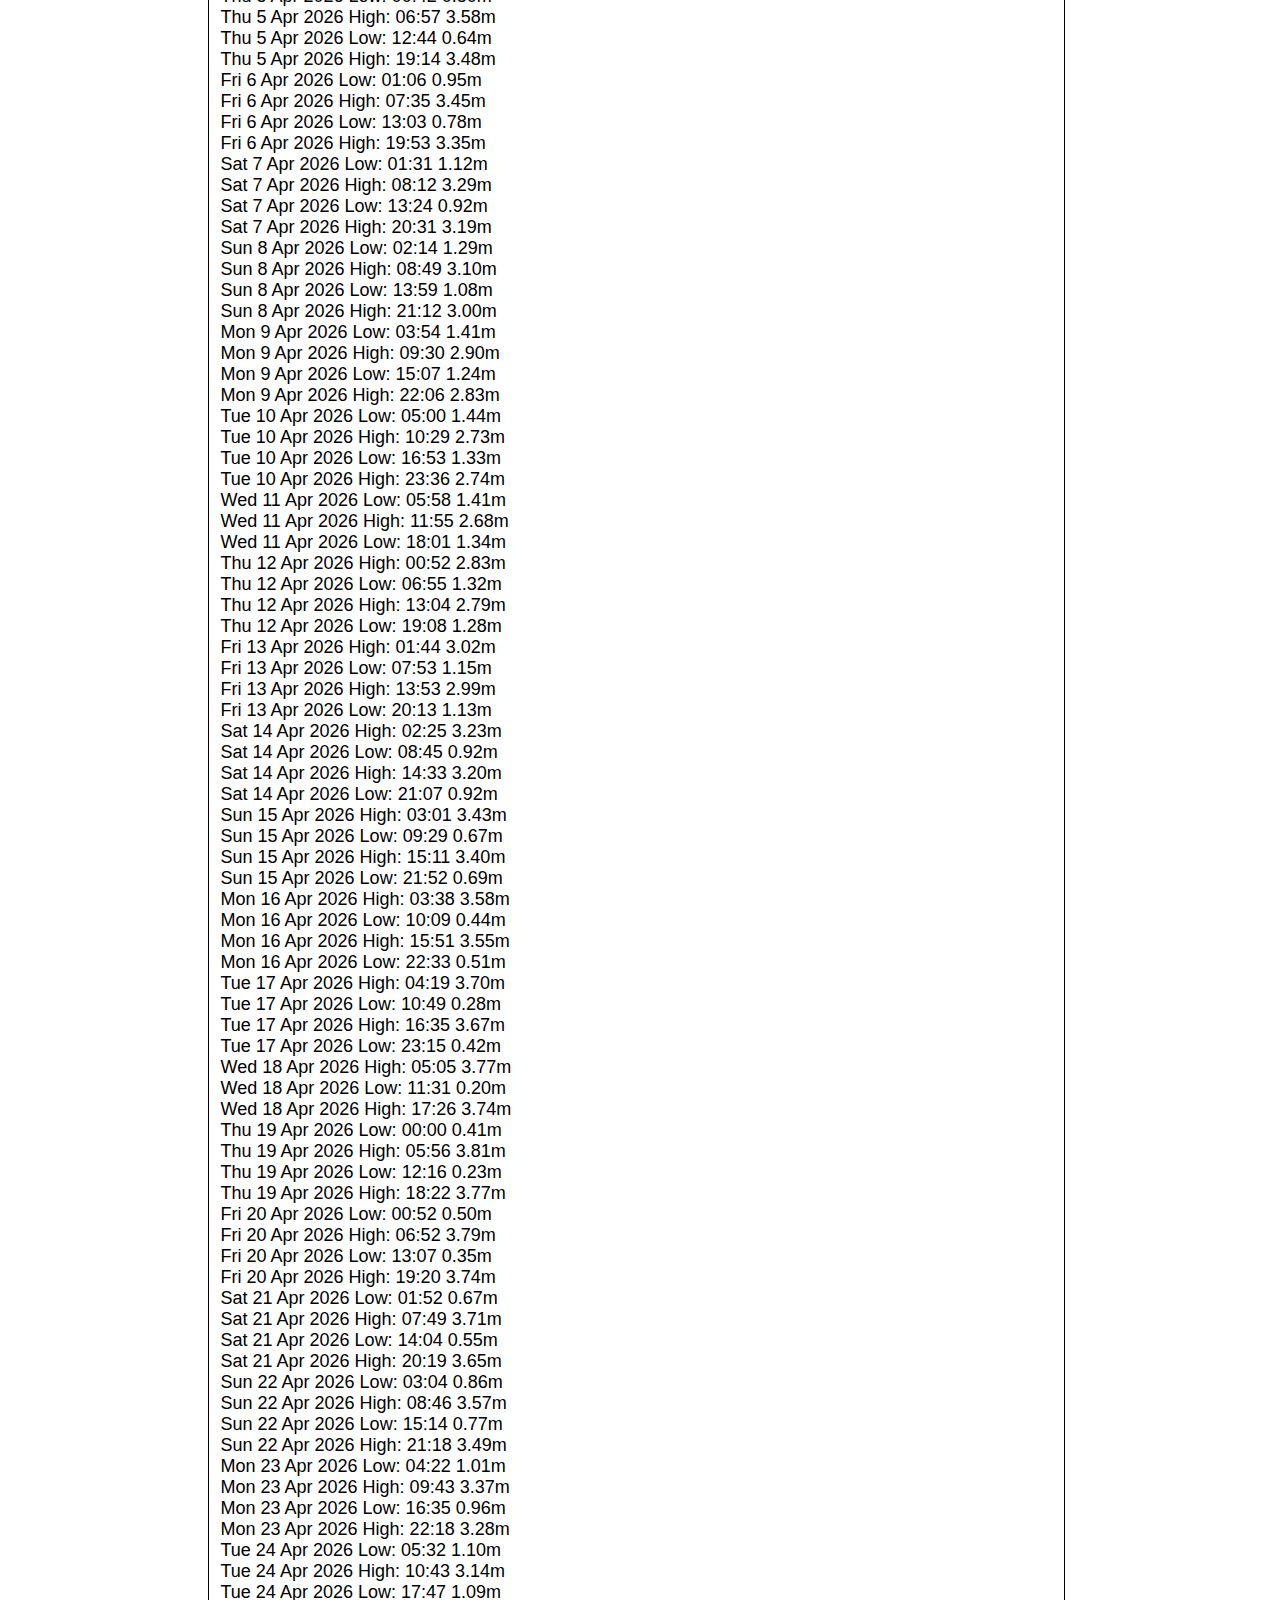
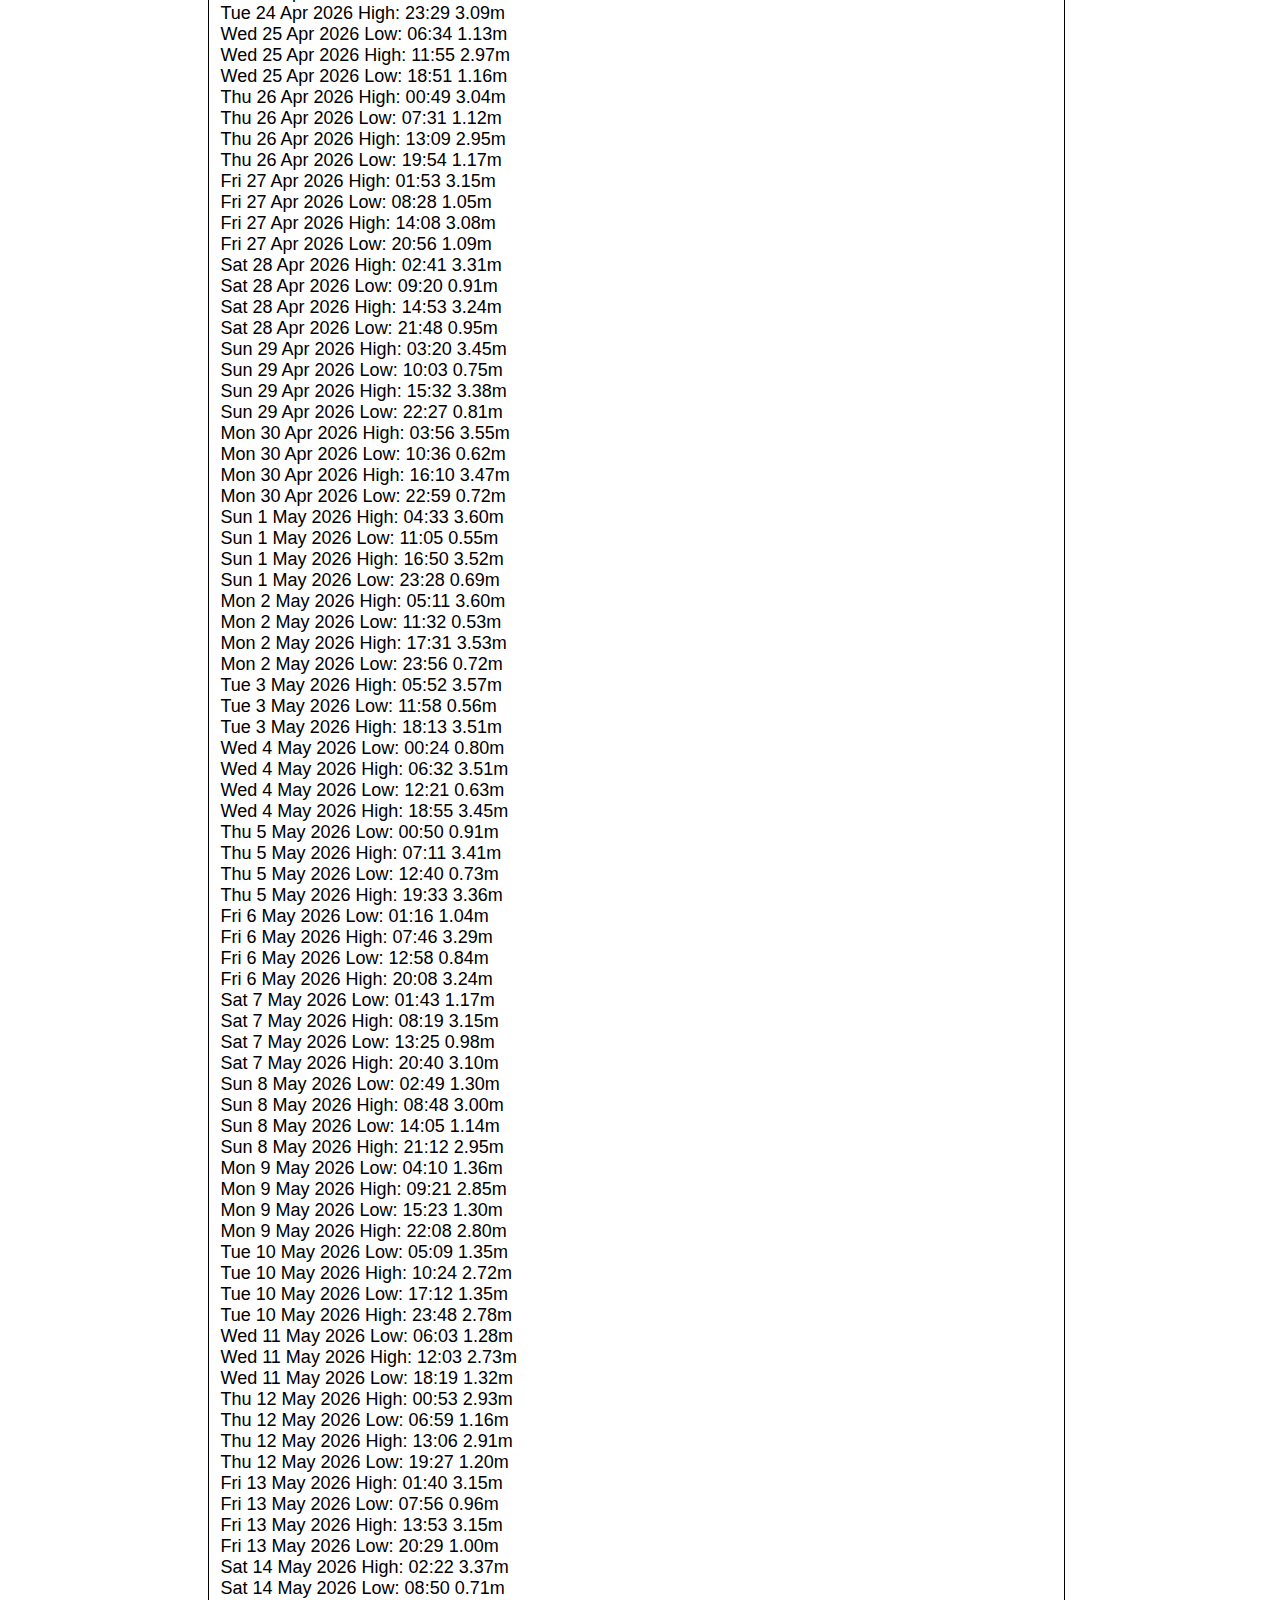
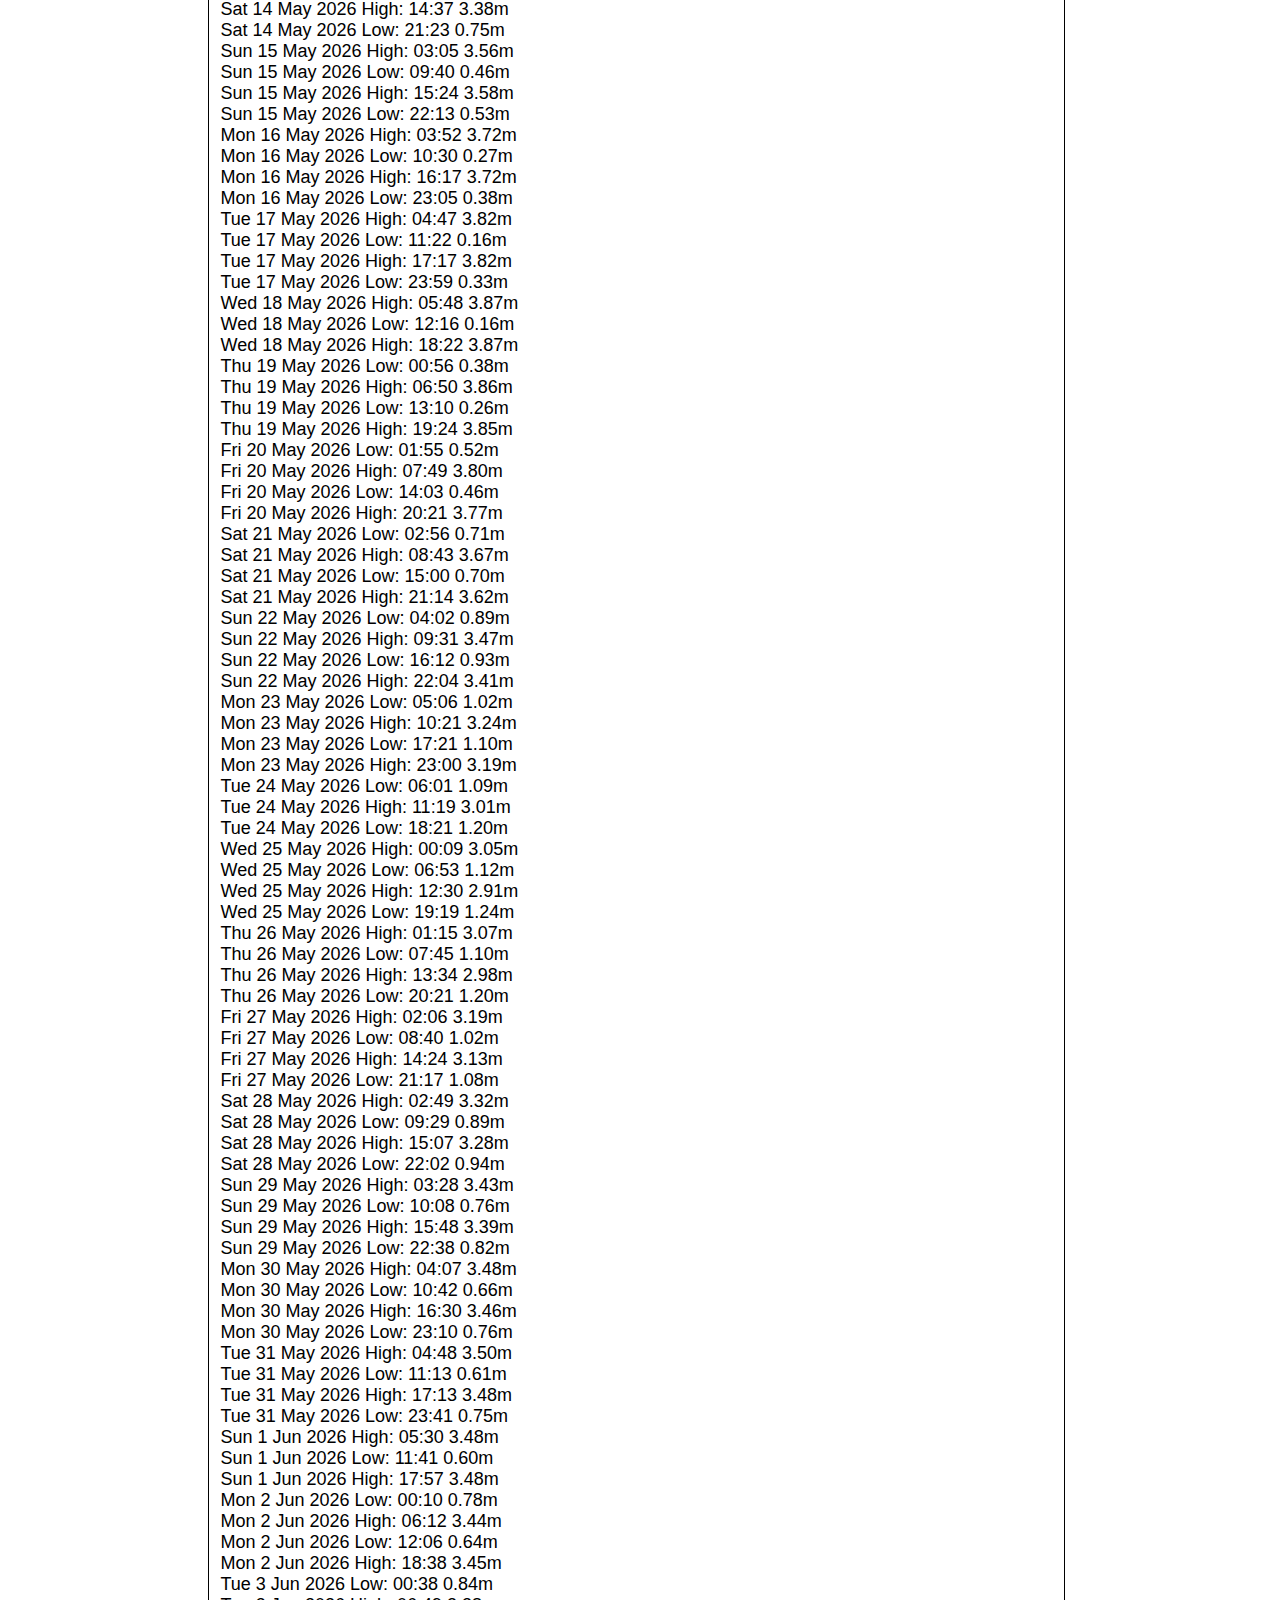
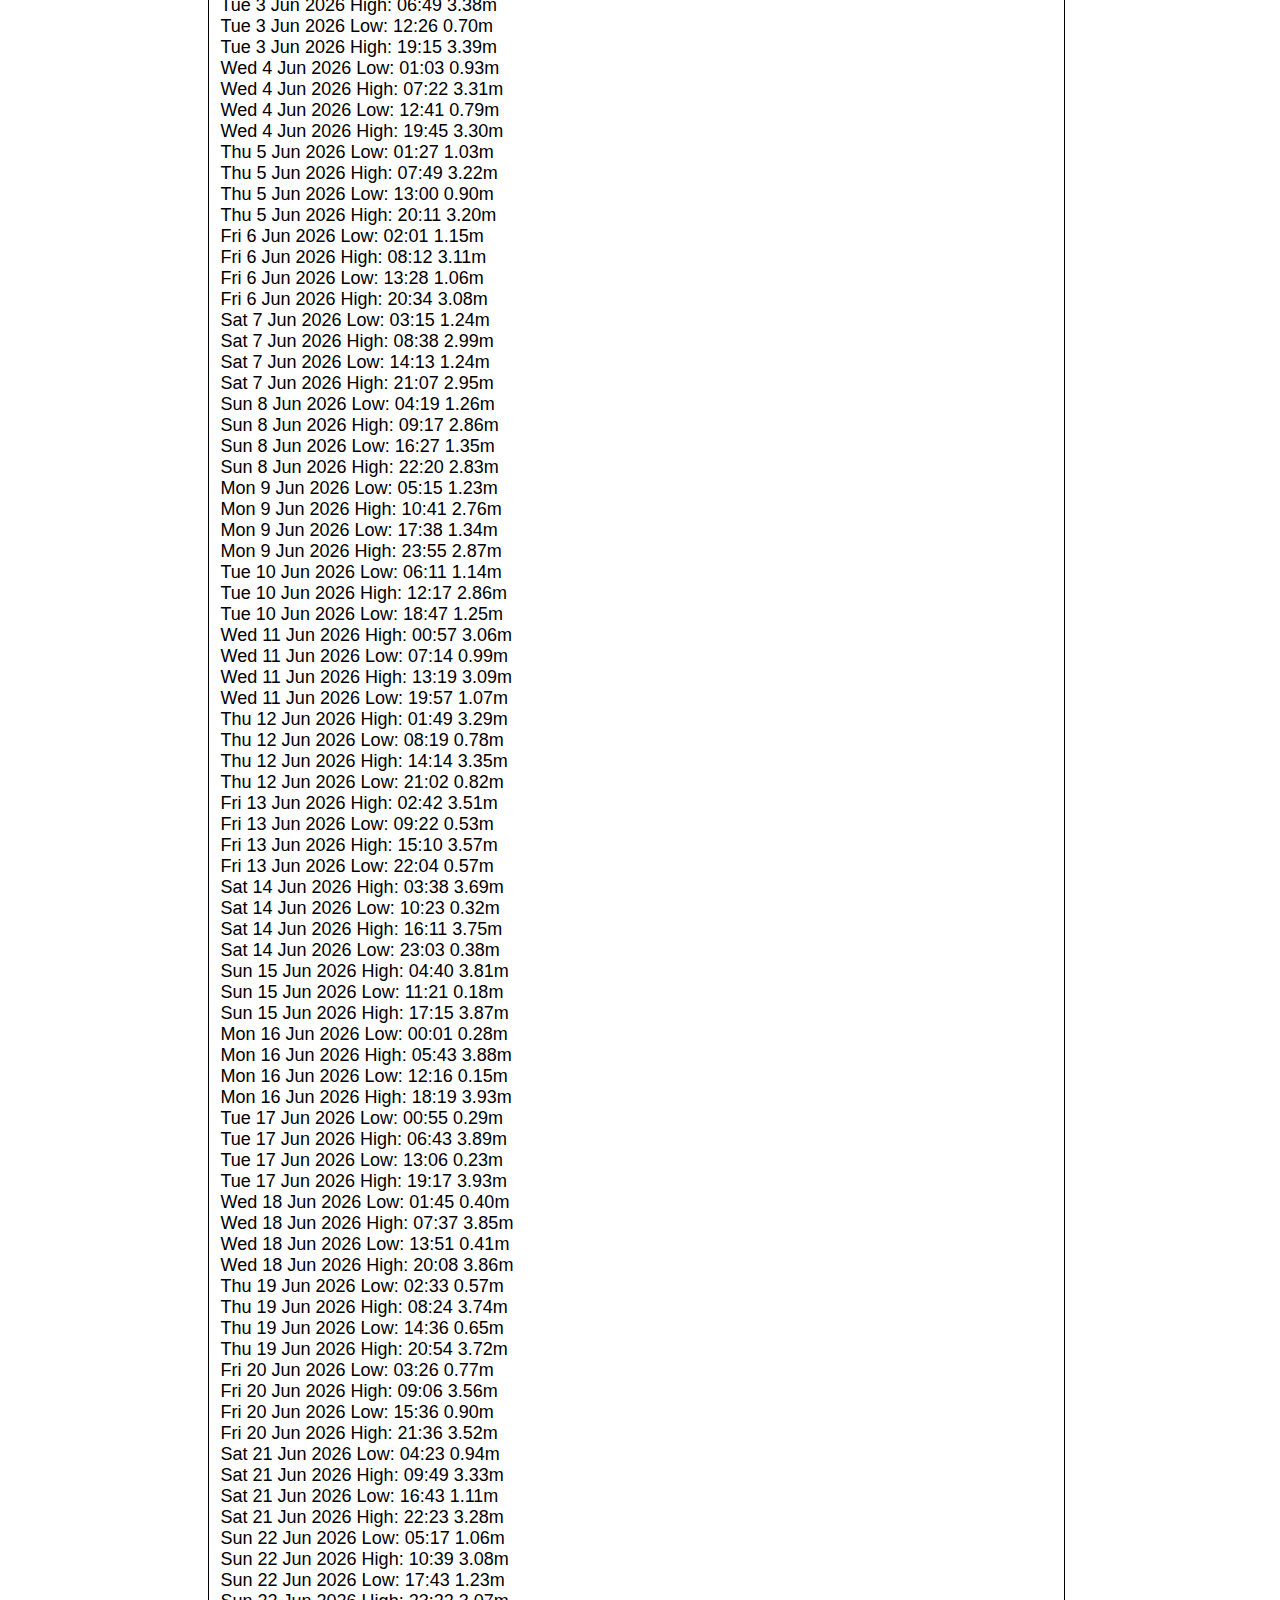
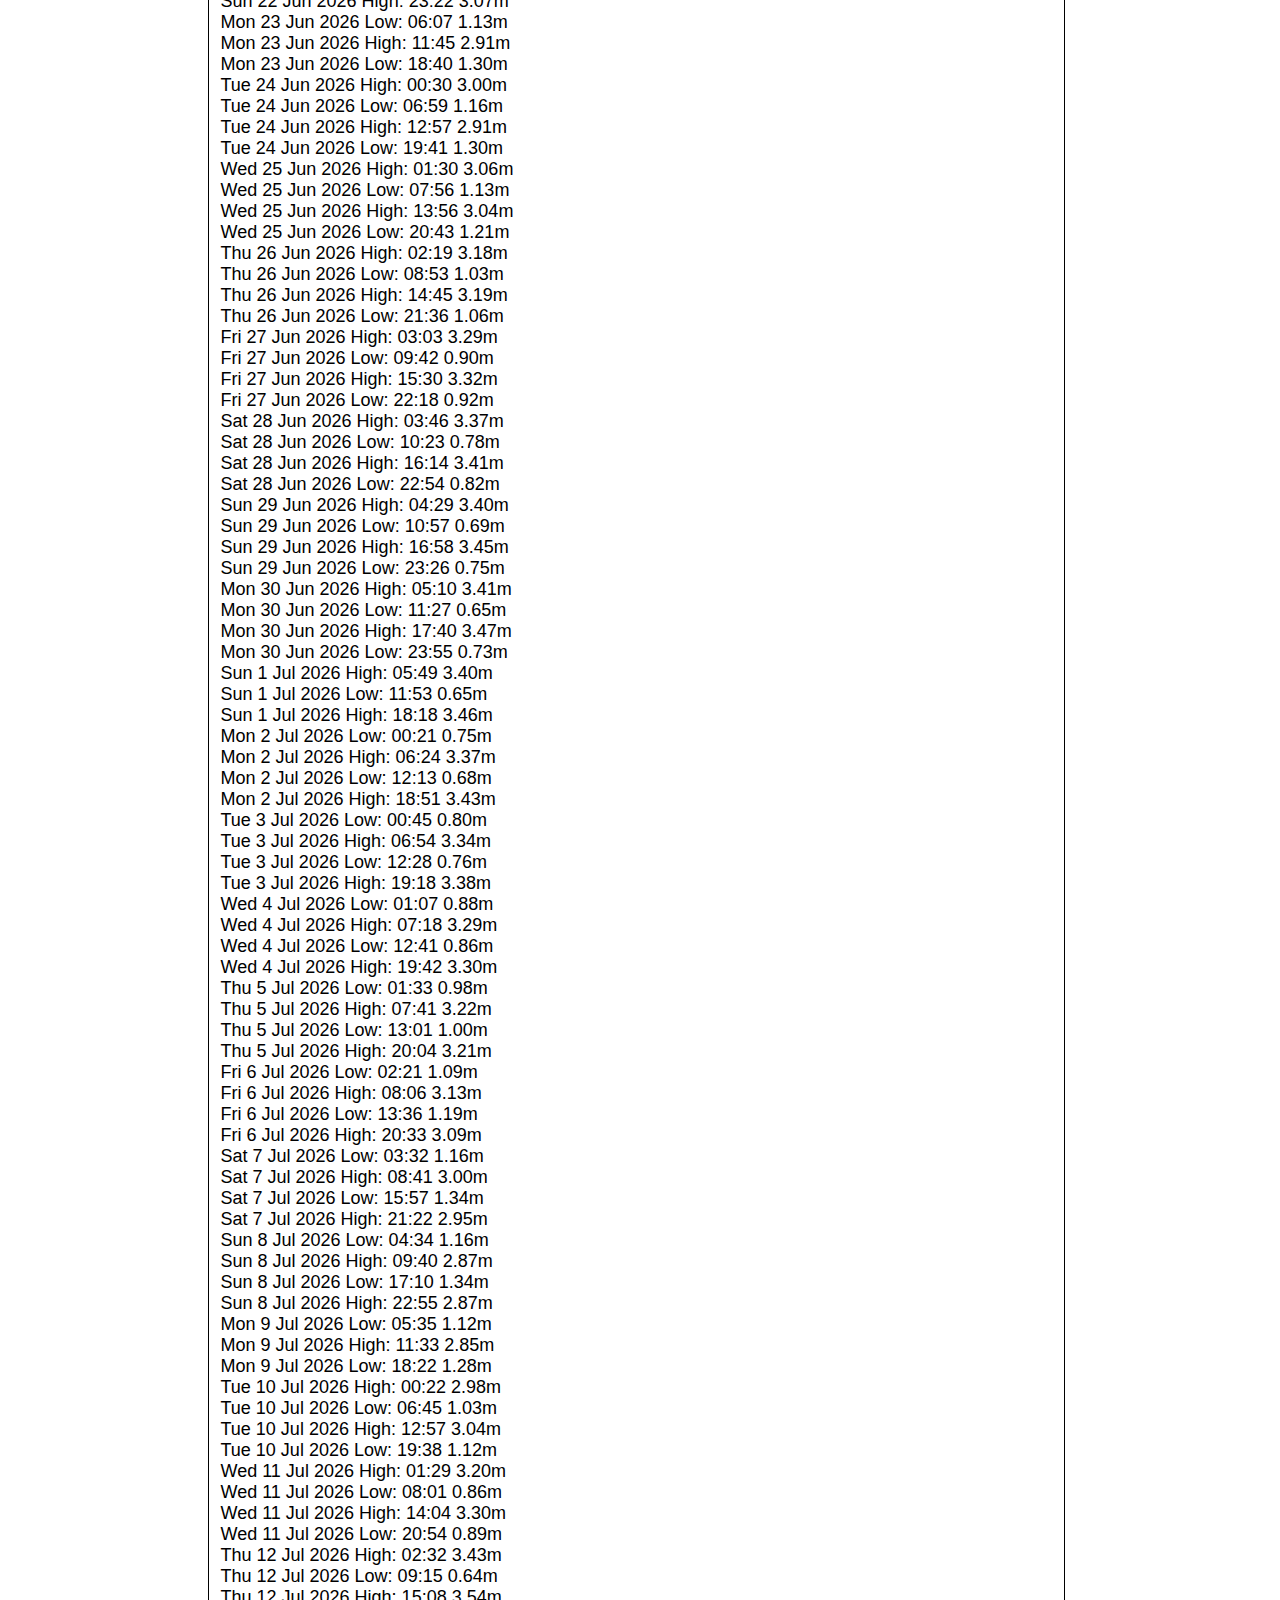
<file: tides.html>
<!DOCTYPE html>
<html lang="en">
<meta name="description" content="Planets" />
<meta name="keywords" content="west cork, cork, ilen, baltimore, astro, astronomy, astronomical, group, society, member, membership,
constitution, telescope help, telescope for christmas, beginner astronomy, lunar eclipse, stargazing, observing, earthshine, eclipse,
occultation, conjunction, planet, globular cluster, open cluster, planetary nebula, asteroid, comet, dark nebula, light pollution,
dark skies, stellar magnitude, moon, Luna, Mercury, Venus, Mars, Jupiter, Saturn, Uranus, Neptune, Pluto," />
	<head>
		<title>Baltimore Astronomy Society</title>
		<link rel="stylesheet" type="text/css" media="screen" title="current" href="baltimoreastronomy.css"/>
		<link rel="shortcut icon" href="earthshineico.ico"/>
	</head>

	<body>
		<table bgcolor="red" height="30780" width="875" cellpadding="0" cellspacing="0" border="0" align="center">
			<tr>
				<td colspan="3" id="banner">
					<table bgcolor="white" height="106" width="875" cellpadding="0" cellspacing="0" border="0">
						<tr>
							<td>

									<div id="banner1">Baltimore Astronomy</div>
									<div id="banner2">Our Tides (2026 Full)</div>

							</td>
						</tr>
					</table>
				</td>
			</tr>
			<tr>
				<td colspan="3">
					<table id="TableBelowBanner" height="32" width="875" cellpadding="0" cellspacing="0">
						<tr>
							<td>
								<table>
									<tr>
										<td class="main_menu_boxes" bgcolor="red"><a href="index.html">home</a></td>
										<td class="main_menu_boxes" bgcolor="red"><a href="planets.html">planets</a></td>
										<td class="main_menu_boxes" bgcolor="red"><a href="tides.html">tides</a></td>
										<td class="main_menu_boxes" bgcolor="red"><a href="observing.html">observing</a></td>
										<td class="main_menu_boxes" bgcolor="red"><a href="collimation.html">collimation</a></td>
										<td class="main_menu_boxes" bgcolor="red"><a href="gallery.html">gallery</a></td>
										<td class="main_menu_boxes" bgcolor="red"><a href="contact.html">contact</a></td>
									</tr>
								</table>
							</td>
						</tr>
					</table>
				</td>
			</tr>
			<tr>
				<td colspan="3">
					<table id="TableAsSeparatingRow" height="5" width="875" cellpadding="0" cellspacing="0">
						<tr>
							<td></td>
						</tr>
					</table>
				</td>
			</tr>
			<tr>
				<td>
					<table id="TableAsSeparatingColumn1" height="30740" width="11" cellpadding="0" cellspacing="0" border="0">
						<tr>
							<td valign="top">



							</td>
						</tr>
					</table>
				</td>
				<td>
					<table bgcolor="red" height="30740" width="839" cellpadding="0" cellspacing="0" border="0">
						<tr>
							<td  class="main_posts" valign="top">
									<br />
									<div class = "article_headline">Predicted Tides at Baltimore (full 2026).</div>
									<br />
									These Tide Predictions are based on tide-height data collected randomly at Baltimore Pier since 2024. Recorded heights have been estimated by photographing the steel ladders at the Pier and
									using them as a <i>de facto</i> ruler. Pressure was also recorded: mean sea level varies approx. 1cm for every unit of pressure. Accounting for the astronomical positions of the Sun
									and Moon and the multitude of harmonics they generate, a set of harmonic constants (wave amplitudes and phase-lags) have been estimated to allow the tide-model to provide a “best
									fit” to the data collected. The model is then used to predict.
									<br /><br />

Sun 1 Jan 2026  High: 02:33  3.42m<br />
Sun 1 Jan 2026  Low: 09:28  0.76m<br />
Sun 1 Jan 2026  High: 15:01  3.55m<br />
Sun 1 Jan 2026  Low: 21:49  0.53m<br />
Mon 2 Jan 2026  High: 03:36  3.64m<br />
Mon 2 Jan 2026  Low: 10:33  0.53m<br />
Mon 2 Jan 2026  High: 16:03  3.71m<br />
Mon 2 Jan 2026  Low: 22:51  0.34m<br />
Tue 3 Jan 2026  High: 04:39  3.80m<br />
Tue 3 Jan 2026  Low: 11:30  0.36m<br />
Tue 3 Jan 2026  High: 17:03  3.82m<br />
Tue 3 Jan 2026  Low: 23:46  0.23m<br />
Wed 4 Jan 2026  High: 05:39  3.90m<br />
Wed 4 Jan 2026  Low: 12:22  0.28m<br />
Wed 4 Jan 2026  High: 18:01  3.87m<br />
Thu 5 Jan 2026  Low: 00:33  0.23m<br />
Thu 5 Jan 2026  High: 06:35  3.93m<br />
Thu 5 Jan 2026  Low: 13:06  0.32m<br />
Thu 5 Jan 2026  High: 18:53  3.86m<br />
Fri 6 Jan 2026  Low: 01:13  0.33m<br />
Fri 6 Jan 2026  High: 07:25  3.91m<br />
Fri 6 Jan 2026  Low: 13:45  0.43m<br />
Fri 6 Jan 2026  High: 19:39  3.80m<br />
Sat 7 Jan 2026  Low: 01:48  0.52m<br />
Sat 7 Jan 2026  High: 08:08  3.83m<br />
Sat 7 Jan 2026  Low: 14:23  0.61m<br />
Sat 7 Jan 2026  High: 20:19  3.67m<br />
Sun 8 Jan 2026  Low: 02:23  0.75m<br />
Sun 8 Jan 2026  High: 08:46  3.67m<br />
Sun 8 Jan 2026  Low: 15:05  0.82m<br />
Sun 8 Jan 2026  High: 20:56  3.49m<br />
Mon 9 Jan 2026  Low: 03:13  1.01m<br />
Mon 9 Jan 2026  High: 09:25  3.45m<br />
Mon 9 Jan 2026  Low: 15:56  1.00m<br />
Mon 9 Jan 2026  High: 21:35  3.25m<br />
Tue 10 Jan 2026  Low: 04:21  1.22m<br />
Tue 10 Jan 2026  High: 10:07  3.21m<br />
Tue 10 Jan 2026  Low: 16:48  1.13m<br />
Tue 10 Jan 2026  High: 22:22  3.01m<br />
Wed 11 Jan 2026  Low: 05:20  1.34m<br />
Wed 11 Jan 2026  High: 11:03  2.99m<br />
Wed 11 Jan 2026  Low: 17:38  1.21m<br />
Wed 11 Jan 2026  High: 23:29  2.84m<br />
Thu 12 Jan 2026  Low: 06:16  1.40m<br />
Thu 12 Jan 2026  High: 12:10  2.90m<br />
Thu 12 Jan 2026  Low: 18:29  1.25m<br />
Fri 13 Jan 2026  High: 00:43  2.84m<br />
Fri 13 Jan 2026  Low: 07:16  1.40m<br />
Fri 13 Jan 2026  High: 13:12  2.95m<br />
Fri 13 Jan 2026  Low: 19:26  1.23m<br />
Sat 14 Jan 2026  High: 01:44  2.97m<br />
Sat 14 Jan 2026  Low: 08:19  1.31m<br />
Sat 14 Jan 2026  High: 14:04  3.06m<br />
Sat 14 Jan 2026  Low: 20:26  1.14m<br />
Sun 15 Jan 2026  High: 02:34  3.14m<br />
Sun 15 Jan 2026  Low: 09:15  1.15m<br />
Sun 15 Jan 2026  High: 14:50  3.19m<br />
Sun 15 Jan 2026  Low: 21:20  0.99m<br />
Mon 16 Jan 2026  High: 03:20  3.28m<br />
Mon 16 Jan 2026  Low: 09:59  0.98m<br />
Mon 16 Jan 2026  High: 15:34  3.28m<br />
Mon 16 Jan 2026  Low: 22:05  0.84m<br />
Tue 17 Jan 2026  High: 04:04  3.38m<br />
Tue 17 Jan 2026  Low: 10:37  0.82m<br />
Tue 17 Jan 2026  High: 16:16  3.35m<br />
Tue 17 Jan 2026  Low: 22:42  0.71m<br />
Wed 18 Jan 2026  High: 04:47  3.45m<br />
Wed 18 Jan 2026  Low: 11:12  0.70m<br />
Wed 18 Jan 2026  High: 16:56  3.39m<br />
Wed 18 Jan 2026  Low: 23:15  0.62m<br />
Thu 19 Jan 2026  High: 05:27  3.49m<br />
Thu 19 Jan 2026  Low: 11:43  0.63m<br />
Thu 19 Jan 2026  High: 17:34  3.42m<br />
Thu 19 Jan 2026  Low: 23:45  0.59m<br />
Fri 20 Jan 2026  High: 06:04  3.51m<br />
Fri 20 Jan 2026  Low: 12:12  0.61m<br />
Fri 20 Jan 2026  High: 18:08  3.43m<br />
Sat 21 Jan 2026  Low: 00:10  0.61m<br />
Sat 21 Jan 2026  High: 06:36  3.51m<br />
Sat 21 Jan 2026  Low: 12:38  0.64m<br />
Sat 21 Jan 2026  High: 18:39  3.43m<br />
Sun 22 Jan 2026  Low: 00:32  0.70m<br />
Sun 22 Jan 2026  High: 07:05  3.48m<br />
Sun 22 Jan 2026  Low: 13:06  0.73m<br />
Sun 22 Jan 2026  High: 19:07  3.40m<br />
Mon 23 Jan 2026  Low: 00:52  0.84m<br />
Mon 23 Jan 2026  High: 07:34  3.42m<br />
Mon 23 Jan 2026  Low: 13:40  0.85m<br />
Mon 23 Jan 2026  High: 19:37  3.34m<br />
Tue 24 Jan 2026  Low: 01:16  1.01m<br />
Tue 24 Jan 2026  High: 08:04  3.33m<br />
Tue 24 Jan 2026  Low: 14:35  0.98m<br />
Tue 24 Jan 2026  High: 20:11  3.23m<br />
Wed 25 Jan 2026  Low: 02:55  1.21m<br />
Wed 25 Jan 2026  High: 08:43  3.19m<br />
Wed 25 Jan 2026  Low: 15:43  1.06m<br />
Wed 25 Jan 2026  High: 20:57  3.09m<br />
Thu 26 Jan 2026  Low: 04:26  1.29m<br />
Thu 26 Jan 2026  High: 09:41  3.03m<br />
Thu 26 Jan 2026  Low: 16:49  1.09m<br />
Thu 26 Jan 2026  High: 22:09  2.94m<br />
Fri 27 Jan 2026  Low: 05:37  1.29m<br />
Fri 27 Jan 2026  High: 11:12  2.94m<br />
Fri 27 Jan 2026  Low: 17:58  1.07m<br />
Fri 27 Jan 2026  High: 23:58  2.93m<br />
Sat 28 Jan 2026  Low: 06:53  1.22m<br />
Sat 28 Jan 2026  High: 12:41  3.03m<br />
Sat 28 Jan 2026  Low: 19:15  1.00m<br />
Sun 29 Jan 2026  High: 01:25  3.12m<br />
Sun 29 Jan 2026  Low: 08:12  1.06m<br />
Sun 29 Jan 2026  High: 13:55  3.22m<br />
Sun 29 Jan 2026  Low: 20:35  0.86m<br />
Mon 30 Jan 2026  High: 02:34  3.36m<br />
Mon 30 Jan 2026  Low: 09:27  0.84m<br />
Mon 30 Jan 2026  High: 14:59  3.43m<br />
Mon 30 Jan 2026  Low: 21:47  0.67m<br />
Tue 31 Jan 2026  High: 03:36  3.58m<br />
Tue 31 Jan 2026  Low: 10:30  0.61m<br />
Tue 31 Jan 2026  High: 15:56  3.60m<br />
Tue 31 Jan 2026  Low: 22:47  0.49m<br />
Sun 1 Feb 2026  High: 04:31  3.74m<br />
Sun 1 Feb 2026  Low: 11:21  0.43m<br />
Sun 1 Feb 2026  High: 16:49  3.72m<br />
Sun 1 Feb 2026  Low: 23:35  0.37m<br />
Mon 2 Feb 2026  High: 05:22  3.85m<br />
Mon 2 Feb 2026  Low: 12:04  0.33m<br />
Mon 2 Feb 2026  High: 17:38  3.78m<br />
Tue 3 Feb 2026  Low: 00:15  0.34m<br />
Tue 3 Feb 2026  High: 06:09  3.89m<br />
Tue 3 Feb 2026  Low: 12:39  0.32m<br />
Tue 3 Feb 2026  High: 18:23  3.79m<br />
Wed 4 Feb 2026  Low: 00:47  0.40m<br />
Wed 4 Feb 2026  High: 06:52  3.88m<br />
Wed 4 Feb 2026  Low: 13:10  0.40m<br />
Wed 4 Feb 2026  High: 19:04  3.75m<br />
Thu 5 Feb 2026  Low: 01:15  0.55m<br />
Thu 5 Feb 2026  High: 07:31  3.81m<br />
Thu 5 Feb 2026  Low: 13:38  0.55m<br />
Thu 5 Feb 2026  High: 19:42  3.66m<br />
Fri 6 Feb 2026  Low: 01:42  0.76m<br />
Fri 6 Feb 2026  High: 08:07  3.68m<br />
Fri 6 Feb 2026  Low: 14:09  0.74m<br />
Fri 6 Feb 2026  High: 20:17  3.51m<br />
Sat 7 Feb 2026  Low: 02:15  1.00m<br />
Sat 7 Feb 2026  High: 08:43  3.49m<br />
Sat 7 Feb 2026  Low: 14:48  0.94m<br />
Sat 7 Feb 2026  High: 20:54  3.30m<br />
Sun 8 Feb 2026  Low: 03:19  1.22m<br />
Sun 8 Feb 2026  High: 09:21  3.25m<br />
Sun 8 Feb 2026  Low: 15:43  1.11m<br />
Sun 8 Feb 2026  High: 21:36  3.07m<br />
Mon 9 Feb 2026  Low: 04:28  1.37m<br />
Mon 9 Feb 2026  High: 10:10  3.01m<br />
Mon 9 Feb 2026  Low: 16:40  1.22m<br />
Mon 9 Feb 2026  High: 22:36  2.86m<br />
Tue 10 Feb 2026  Low: 05:29  1.45m<br />
Tue 10 Feb 2026  High: 11:16  2.83m<br />
Tue 10 Feb 2026  Low: 17:36  1.28m<br />
Tue 10 Feb 2026  High: 23:58  2.78m<br />
Wed 11 Feb 2026  Low: 06:29  1.46m<br />
Wed 11 Feb 2026  High: 12:29  2.81m<br />
Wed 11 Feb 2026  Low: 18:35  1.30m<br />
Thu 12 Feb 2026  High: 01:12  2.87m<br />
Thu 12 Feb 2026  Low: 07:33  1.40m<br />
Thu 12 Feb 2026  High: 13:32  2.90m<br />
Thu 12 Feb 2026  Low: 19:40  1.25m<br />
Fri 13 Feb 2026  High: 02:10  3.04m<br />
Fri 13 Feb 2026  Low: 08:36  1.25m<br />
Fri 13 Feb 2026  High: 14:23  3.05m<br />
Fri 13 Feb 2026  Low: 20:44  1.12m<br />
Sat 14 Feb 2026  High: 02:57  3.21m<br />
Sat 14 Feb 2026  Low: 09:28  1.06m<br />
Sat 14 Feb 2026  High: 15:08  3.19m<br />
Sat 14 Feb 2026  Low: 21:37  0.94m<br />
Sun 15 Feb 2026  High: 03:40  3.35m<br />
Sun 15 Feb 2026  Low: 10:10  0.85m<br />
Sun 15 Feb 2026  High: 15:48  3.30m<br />
Sun 15 Feb 2026  Low: 22:18  0.77m<br />
Mon 16 Feb 2026  High: 04:19  3.46m<br />
Mon 16 Feb 2026  Low: 10:45  0.67m<br />
Mon 16 Feb 2026  High: 16:26  3.39m<br />
Mon 16 Feb 2026  Low: 22:53  0.63m<br />
Tue 17 Feb 2026  High: 04:56  3.53m<br />
Tue 17 Feb 2026  Low: 11:16  0.53m<br />
Tue 17 Feb 2026  High: 17:02  3.46m<br />
Tue 17 Feb 2026  Low: 23:24  0.55m<br />
Wed 18 Feb 2026  High: 05:31  3.58m<br />
Wed 18 Feb 2026  Low: 11:45  0.47m<br />
Wed 18 Feb 2026  High: 17:36  3.51m<br />
Wed 18 Feb 2026  Low: 23:53  0.55m<br />
Thu 19 Feb 2026  High: 06:05  3.61m<br />
Thu 19 Feb 2026  Low: 12:14  0.47m<br />
Thu 19 Feb 2026  High: 18:11  3.53m<br />
Fri 20 Feb 2026  Low: 00:21  0.62m<br />
Fri 20 Feb 2026  High: 06:38  3.60m<br />
Fri 20 Feb 2026  Low: 12:45  0.54m<br />
Fri 20 Feb 2026  High: 18:45  3.52m<br />
Sat 21 Feb 2026  Low: 00:53  0.76m<br />
Sat 21 Feb 2026  High: 07:13  3.56m<br />
Sat 21 Feb 2026  Low: 13:20  0.66m<br />
Sat 21 Feb 2026  High: 19:22  3.47m<br />
Sun 22 Feb 2026  Low: 01:35  0.94m<br />
Sun 22 Feb 2026  High: 07:51  3.46m<br />
Sun 22 Feb 2026  Low: 14:11  0.82m<br />
Sun 22 Feb 2026  High: 20:04  3.37m<br />
Mon 23 Feb 2026  Low: 02:56  1.12m<br />
Mon 23 Feb 2026  High: 08:36  3.32m<br />
Mon 23 Feb 2026  Low: 15:25  0.96m<br />
Mon 23 Feb 2026  High: 20:56  3.21m<br />
Tue 24 Feb 2026  Low: 04:21  1.22m<br />
Tue 24 Feb 2026  High: 09:35  3.14m<br />
Tue 24 Feb 2026  Low: 16:41  1.04m<br />
Tue 24 Feb 2026  High: 22:07  3.04m<br />
Wed 25 Feb 2026  Low: 05:37  1.24m<br />
Wed 25 Feb 2026  High: 10:57  2.99m<br />
Wed 25 Feb 2026  Low: 17:56  1.08m<br />
Wed 25 Feb 2026  High: 23:51  2.96m<br />
Thu 26 Feb 2026  Low: 06:54  1.21m<br />
Thu 26 Feb 2026  High: 12:33  2.98m<br />
Thu 26 Feb 2026  Low: 19:14  1.06m<br />
Fri 27 Feb 2026  High: 01:25  3.08m<br />
Fri 27 Feb 2026  Low: 08:10  1.10m<br />
Fri 27 Feb 2026  High: 13:51  3.12m<br />
Fri 27 Feb 2026  Low: 20:32  0.98m<br />
Sat 28 Feb 2026  High: 02:34  3.29m<br />
Sat 28 Feb 2026  Low: 09:21  0.92m<br />
Sat 28 Feb 2026  High: 14:52  3.31m<br />
Sat 28 Feb 2026  Low: 21:41  0.82m<br />
Sun 1 Mar 2026  High: 03:28  3.50m<br />
Sun 1 Mar 2026  Low: 10:18  0.70m<br />
Sun 1 Mar 2026  High: 15:43  3.48m<br />
Sun 1 Mar 2026  Low: 22:35  0.65m<br />
Mon 2 Mar 2026  High: 04:15  3.66m<br />
Mon 2 Mar 2026  Low: 11:02  0.52m<br />
Mon 2 Mar 2026  High: 16:27  3.61m<br />
Mon 2 Mar 2026  Low: 23:16  0.52m<br />
Tue 3 Mar 2026  High: 04:57  3.77m<br />
Tue 3 Mar 2026  Low: 11:37  0.40m<br />
Tue 3 Mar 2026  High: 17:09  3.68m<br />
Tue 3 Mar 2026  Low: 23:50  0.47m<br />
Wed 4 Mar 2026  High: 05:37  3.81m<br />
Wed 4 Mar 2026  Low: 12:07  0.37m<br />
Wed 4 Mar 2026  High: 17:49  3.70m<br />
Thu 5 Mar 2026  Low: 00:18  0.50m<br />
Thu 5 Mar 2026  High: 06:16  3.81m<br />
Thu 5 Mar 2026  Low: 12:33  0.41m<br />
Thu 5 Mar 2026  High: 18:28  3.68m<br />
Fri 6 Mar 2026  Low: 00:44  0.61m<br />
Fri 6 Mar 2026  High: 06:54  3.75m<br />
Fri 6 Mar 2026  Low: 12:57  0.52m<br />
Fri 6 Mar 2026  High: 19:05  3.61m<br />
Sat 7 Mar 2026  Low: 01:08  0.78m<br />
Sat 7 Mar 2026  High: 07:29  3.64m<br />
Sat 7 Mar 2026  Low: 13:20  0.68m<br />
Sat 7 Mar 2026  High: 19:42  3.50m<br />
Sun 8 Mar 2026  Low: 01:32  0.98m<br />
Sun 8 Mar 2026  High: 08:05  3.48m<br />
Sun 8 Mar 2026  Low: 13:44  0.86m<br />
Sun 8 Mar 2026  High: 20:19  3.33m<br />
Mon 9 Mar 2026  Low: 02:07  1.19m<br />
Mon 9 Mar 2026  High: 08:43  3.28m<br />
Mon 9 Mar 2026  Low: 14:17  1.03m<br />
Mon 9 Mar 2026  High: 20:59  3.13m<br />
Tue 10 Mar 2026  Low: 03:33  1.36m<br />
Tue 10 Mar 2026  High: 09:25  3.05m<br />
Tue 10 Mar 2026  Low: 15:27  1.19m<br />
Tue 10 Mar 2026  High: 21:50  2.92m<br />
Wed 11 Mar 2026  Low: 04:43  1.45m<br />
Wed 11 Mar 2026  High: 10:21  2.83m<br />
Wed 11 Mar 2026  Low: 16:41  1.29m<br />
Wed 11 Mar 2026  High: 23:06  2.76m<br />
Thu 12 Mar 2026  Low: 05:45  1.47m<br />
Thu 12 Mar 2026  High: 11:38  2.72m<br />
Thu 12 Mar 2026  Low: 17:46  1.33m<br />
Fri 13 Mar 2026  High: 00:33  2.78m<br />
Fri 13 Mar 2026  Low: 06:46  1.43m<br />
Fri 13 Mar 2026  High: 12:52  2.76m<br />
Fri 13 Mar 2026  Low: 18:51  1.31m<br />
Sat 14 Mar 2026  High: 01:37  2.93m<br />
Sat 14 Mar 2026  Low: 07:48  1.31m<br />
Sat 14 Mar 2026  High: 13:49  2.91m<br />
Sat 14 Mar 2026  Low: 19:59  1.22m<br />
Sun 15 Mar 2026  High: 02:26  3.12m<br />
Sun 15 Mar 2026  Low: 08:45  1.12m<br />
Sun 15 Mar 2026  High: 14:34  3.09m<br />
Sun 15 Mar 2026  Low: 20:59  1.04m<br />
Mon 16 Mar 2026  High: 03:06  3.30m<br />
Mon 16 Mar 2026  Low: 09:31  0.88m<br />
Mon 16 Mar 2026  High: 15:13  3.26m<br />
Mon 16 Mar 2026  Low: 21:45  0.84m<br />
Tue 17 Mar 2026  High: 03:42  3.45m<br />
Tue 17 Mar 2026  Low: 10:09  0.65m<br />
Tue 17 Mar 2026  High: 15:49  3.40m<br />
Tue 17 Mar 2026  Low: 22:24  0.65m<br />
Wed 18 Mar 2026  High: 04:18  3.57m<br />
Wed 18 Mar 2026  Low: 10:44  0.47m<br />
Wed 18 Mar 2026  High: 16:25  3.51m<br />
Wed 18 Mar 2026  Low: 22:58  0.52m<br />
Thu 19 Mar 2026  High: 04:54  3.65m<br />
Thu 19 Mar 2026  Low: 11:16  0.35m<br />
Thu 19 Mar 2026  High: 17:04  3.59m<br />
Thu 19 Mar 2026  Low: 23:32  0.48m<br />
Fri 20 Mar 2026  High: 05:33  3.70m<br />
Fri 20 Mar 2026  Low: 11:49  0.31m<br />
Fri 20 Mar 2026  High: 17:45  3.64m<br />
Sat 21 Mar 2026  Low: 00:09  0.52m<br />
Sat 21 Mar 2026  High: 06:14  3.71m<br />
Sat 21 Mar 2026  Low: 12:26  0.37m<br />
Sat 21 Mar 2026  High: 18:29  3.65m<br />
Sun 22 Mar 2026  Low: 00:51  0.64m<br />
Sun 22 Mar 2026  High: 06:58  3.68m<br />
Sun 22 Mar 2026  Low: 13:09  0.49m<br />
Sun 22 Mar 2026  High: 19:17  3.61m<br />
Mon 23 Mar 2026  Low: 01:45  0.82m<br />
Mon 23 Mar 2026  High: 07:47  3.60m<br />
Mon 23 Mar 2026  Low: 14:03  0.67m<br />
Mon 23 Mar 2026  High: 20:09  3.51m<br />
Tue 24 Mar 2026  Low: 03:00  1.00m<br />
Tue 24 Mar 2026  High: 08:40  3.45m<br />
Tue 24 Mar 2026  Low: 15:17  0.86m<br />
Tue 24 Mar 2026  High: 21:07  3.35m<br />
Wed 25 Mar 2026  Low: 04:25  1.13m<br />
Wed 25 Mar 2026  High: 09:41  3.25m<br />
Wed 25 Mar 2026  Low: 16:41  1.00m<br />
Wed 25 Mar 2026  High: 22:16  3.15m<br />
Thu 26 Mar 2026  Low: 05:41  1.18m<br />
Thu 26 Mar 2026  High: 10:53  3.06m<br />
Thu 26 Mar 2026  Low: 17:57  1.08m<br />
Thu 26 Mar 2026  High: 23:46  3.01m<br />
Fri 27 Mar 2026  Low: 06:51  1.17m<br />
Fri 27 Mar 2026  High: 12:20  2.96m<br />
Fri 27 Mar 2026  Low: 19:09  1.11m<br />
Sat 28 Mar 2026  High: 01:15  3.05m<br />
Sat 28 Mar 2026  Low: 07:58  1.11m<br />
Sat 28 Mar 2026  High: 13:37  3.02m<br />
Sat 28 Mar 2026  Low: 20:19  1.08m<br />
Sun 29 Mar 2026  High: 02:20  3.22m<br />
Sun 29 Mar 2026  Low: 09:01  0.98m<br />
Sun 29 Mar 2026  High: 14:35  3.18m<br />
Sun 29 Mar 2026  Low: 21:24  0.96m<br />
Mon 30 Mar 2026  High: 03:09  3.41m<br />
Mon 30 Mar 2026  Low: 09:54  0.81m<br />
Mon 30 Mar 2026  High: 15:20  3.35m<br />
Mon 30 Mar 2026  Low: 22:15  0.81m<br />
Tue 31 Mar 2026  High: 03:50  3.57m<br />
Tue 31 Mar 2026  Low: 10:35  0.63m<br />
Tue 31 Mar 2026  High: 16:00  3.49m<br />
Tue 31 Mar 2026  Low: 22:53  0.67m<br />
Sun 1 Apr 2026  High: 04:27  3.67m<br />
Sun 1 Apr 2026  Low: 11:07  0.50m<br />
Sun 1 Apr 2026  High: 16:38  3.57m<br />
Sun 1 Apr 2026  Low: 23:24  0.60m<br />
Mon 2 Apr 2026  High: 05:04  3.71m<br />
Mon 2 Apr 2026  Low: 11:35  0.45m<br />
Mon 2 Apr 2026  High: 17:16  3.61m<br />
Mon 2 Apr 2026  Low: 23:51  0.60m<br />
Tue 3 Apr 2026  High: 05:41  3.71m<br />
Tue 3 Apr 2026  Low: 11:59  0.46m<br />
Tue 3 Apr 2026  High: 17:56  3.60m<br />
Wed 4 Apr 2026  Low: 00:17  0.67m<br />
Wed 4 Apr 2026  High: 06:19  3.67m<br />
Wed 4 Apr 2026  Low: 12:22  0.53m<br />
Wed 4 Apr 2026  High: 18:35  3.56m<br />
Thu 5 Apr 2026  Low: 00:42  0.80m<br />
Thu 5 Apr 2026  High: 06:57  3.58m<br />
Thu 5 Apr 2026  Low: 12:44  0.64m<br />
Thu 5 Apr 2026  High: 19:14  3.48m<br />
Fri 6 Apr 2026  Low: 01:06  0.95m<br />
Fri 6 Apr 2026  High: 07:35  3.45m<br />
Fri 6 Apr 2026  Low: 13:03  0.78m<br />
Fri 6 Apr 2026  High: 19:53  3.35m<br />
Sat 7 Apr 2026  Low: 01:31  1.12m<br />
Sat 7 Apr 2026  High: 08:12  3.29m<br />
Sat 7 Apr 2026  Low: 13:24  0.92m<br />
Sat 7 Apr 2026  High: 20:31  3.19m<br />
Sun 8 Apr 2026  Low: 02:14  1.29m<br />
Sun 8 Apr 2026  High: 08:49  3.10m<br />
Sun 8 Apr 2026  Low: 13:59  1.08m<br />
Sun 8 Apr 2026  High: 21:12  3.00m<br />
Mon 9 Apr 2026  Low: 03:54  1.41m<br />
Mon 9 Apr 2026  High: 09:30  2.90m<br />
Mon 9 Apr 2026  Low: 15:07  1.24m<br />
Mon 9 Apr 2026  High: 22:06  2.83m<br />
Tue 10 Apr 2026  Low: 05:00  1.44m<br />
Tue 10 Apr 2026  High: 10:29  2.73m<br />
Tue 10 Apr 2026  Low: 16:53  1.33m<br />
Tue 10 Apr 2026  High: 23:36  2.74m<br />
Wed 11 Apr 2026  Low: 05:58  1.41m<br />
Wed 11 Apr 2026  High: 11:55  2.68m<br />
Wed 11 Apr 2026  Low: 18:01  1.34m<br />
Thu 12 Apr 2026  High: 00:52  2.83m<br />
Thu 12 Apr 2026  Low: 06:55  1.32m<br />
Thu 12 Apr 2026  High: 13:04  2.79m<br />
Thu 12 Apr 2026  Low: 19:08  1.28m<br />
Fri 13 Apr 2026  High: 01:44  3.02m<br />
Fri 13 Apr 2026  Low: 07:53  1.15m<br />
Fri 13 Apr 2026  High: 13:53  2.99m<br />
Fri 13 Apr 2026  Low: 20:13  1.13m<br />
Sat 14 Apr 2026  High: 02:25  3.23m<br />
Sat 14 Apr 2026  Low: 08:45  0.92m<br />
Sat 14 Apr 2026  High: 14:33  3.20m<br />
Sat 14 Apr 2026  Low: 21:07  0.92m<br />
Sun 15 Apr 2026  High: 03:01  3.43m<br />
Sun 15 Apr 2026  Low: 09:29  0.67m<br />
Sun 15 Apr 2026  High: 15:11  3.40m<br />
Sun 15 Apr 2026  Low: 21:52  0.69m<br />
Mon 16 Apr 2026  High: 03:38  3.58m<br />
Mon 16 Apr 2026  Low: 10:09  0.44m<br />
Mon 16 Apr 2026  High: 15:51  3.55m<br />
Mon 16 Apr 2026  Low: 22:33  0.51m<br />
Tue 17 Apr 2026  High: 04:19  3.70m<br />
Tue 17 Apr 2026  Low: 10:49  0.28m<br />
Tue 17 Apr 2026  High: 16:35  3.67m<br />
Tue 17 Apr 2026  Low: 23:15  0.42m<br />
Wed 18 Apr 2026  High: 05:05  3.77m<br />
Wed 18 Apr 2026  Low: 11:31  0.20m<br />
Wed 18 Apr 2026  High: 17:26  3.74m<br />
Thu 19 Apr 2026  Low: 00:00  0.41m<br />
Thu 19 Apr 2026  High: 05:56  3.81m<br />
Thu 19 Apr 2026  Low: 12:16  0.23m<br />
Thu 19 Apr 2026  High: 18:22  3.77m<br />
Fri 20 Apr 2026  Low: 00:52  0.50m<br />
Fri 20 Apr 2026  High: 06:52  3.79m<br />
Fri 20 Apr 2026  Low: 13:07  0.35m<br />
Fri 20 Apr 2026  High: 19:20  3.74m<br />
Sat 21 Apr 2026  Low: 01:52  0.67m<br />
Sat 21 Apr 2026  High: 07:49  3.71m<br />
Sat 21 Apr 2026  Low: 14:04  0.55m<br />
Sat 21 Apr 2026  High: 20:19  3.65m<br />
Sun 22 Apr 2026  Low: 03:04  0.86m<br />
Sun 22 Apr 2026  High: 08:46  3.57m<br />
Sun 22 Apr 2026  Low: 15:14  0.77m<br />
Sun 22 Apr 2026  High: 21:18  3.49m<br />
Mon 23 Apr 2026  Low: 04:22  1.01m<br />
Mon 23 Apr 2026  High: 09:43  3.37m<br />
Mon 23 Apr 2026  Low: 16:35  0.96m<br />
Mon 23 Apr 2026  High: 22:18  3.28m<br />
Tue 24 Apr 2026  Low: 05:32  1.10m<br />
Tue 24 Apr 2026  High: 10:43  3.14m<br />
Tue 24 Apr 2026  Low: 17:47  1.09m<br />
Tue 24 Apr 2026  High: 23:29  3.09m<br />
Wed 25 Apr 2026  Low: 06:34  1.13m<br />
Wed 25 Apr 2026  High: 11:55  2.97m<br />
Wed 25 Apr 2026  Low: 18:51  1.16m<br />
Thu 26 Apr 2026  High: 00:49  3.04m<br />
Thu 26 Apr 2026  Low: 07:31  1.12m<br />
Thu 26 Apr 2026  High: 13:09  2.95m<br />
Thu 26 Apr 2026  Low: 19:54  1.17m<br />
Fri 27 Apr 2026  High: 01:53  3.15m<br />
Fri 27 Apr 2026  Low: 08:28  1.05m<br />
Fri 27 Apr 2026  High: 14:08  3.08m<br />
Fri 27 Apr 2026  Low: 20:56  1.09m<br />
Sat 28 Apr 2026  High: 02:41  3.31m<br />
Sat 28 Apr 2026  Low: 09:20  0.91m<br />
Sat 28 Apr 2026  High: 14:53  3.24m<br />
Sat 28 Apr 2026  Low: 21:48  0.95m<br />
Sun 29 Apr 2026  High: 03:20  3.45m<br />
Sun 29 Apr 2026  Low: 10:03  0.75m<br />
Sun 29 Apr 2026  High: 15:32  3.38m<br />
Sun 29 Apr 2026  Low: 22:27  0.81m<br />
Mon 30 Apr 2026  High: 03:56  3.55m<br />
Mon 30 Apr 2026  Low: 10:36  0.62m<br />
Mon 30 Apr 2026  High: 16:10  3.47m<br />
Mon 30 Apr 2026  Low: 22:59  0.72m<br />
Sun 1 May 2026  High: 04:33  3.60m<br />
Sun 1 May 2026  Low: 11:05  0.55m<br />
Sun 1 May 2026  High: 16:50  3.52m<br />
Sun 1 May 2026  Low: 23:28  0.69m<br />
Mon 2 May 2026  High: 05:11  3.60m<br />
Mon 2 May 2026  Low: 11:32  0.53m<br />
Mon 2 May 2026  High: 17:31  3.53m<br />
Mon 2 May 2026  Low: 23:56  0.72m<br />
Tue 3 May 2026  High: 05:52  3.57m<br />
Tue 3 May 2026  Low: 11:58  0.56m<br />
Tue 3 May 2026  High: 18:13  3.51m<br />
Wed 4 May 2026  Low: 00:24  0.80m<br />
Wed 4 May 2026  High: 06:32  3.51m<br />
Wed 4 May 2026  Low: 12:21  0.63m<br />
Wed 4 May 2026  High: 18:55  3.45m<br />
Thu 5 May 2026  Low: 00:50  0.91m<br />
Thu 5 May 2026  High: 07:11  3.41m<br />
Thu 5 May 2026  Low: 12:40  0.73m<br />
Thu 5 May 2026  High: 19:33  3.36m<br />
Fri 6 May 2026  Low: 01:16  1.04m<br />
Fri 6 May 2026  High: 07:46  3.29m<br />
Fri 6 May 2026  Low: 12:58  0.84m<br />
Fri 6 May 2026  High: 20:08  3.24m<br />
Sat 7 May 2026  Low: 01:43  1.17m<br />
Sat 7 May 2026  High: 08:19  3.15m<br />
Sat 7 May 2026  Low: 13:25  0.98m<br />
Sat 7 May 2026  High: 20:40  3.10m<br />
Sun 8 May 2026  Low: 02:49  1.30m<br />
Sun 8 May 2026  High: 08:48  3.00m<br />
Sun 8 May 2026  Low: 14:05  1.14m<br />
Sun 8 May 2026  High: 21:12  2.95m<br />
Mon 9 May 2026  Low: 04:10  1.36m<br />
Mon 9 May 2026  High: 09:21  2.85m<br />
Mon 9 May 2026  Low: 15:23  1.30m<br />
Mon 9 May 2026  High: 22:08  2.80m<br />
Tue 10 May 2026  Low: 05:09  1.35m<br />
Tue 10 May 2026  High: 10:24  2.72m<br />
Tue 10 May 2026  Low: 17:12  1.35m<br />
Tue 10 May 2026  High: 23:48  2.78m<br />
Wed 11 May 2026  Low: 06:03  1.28m<br />
Wed 11 May 2026  High: 12:03  2.73m<br />
Wed 11 May 2026  Low: 18:19  1.32m<br />
Thu 12 May 2026  High: 00:53  2.93m<br />
Thu 12 May 2026  Low: 06:59  1.16m<br />
Thu 12 May 2026  High: 13:06  2.91m<br />
Thu 12 May 2026  Low: 19:27  1.20m<br />
Fri 13 May 2026  High: 01:40  3.15m<br />
Fri 13 May 2026  Low: 07:56  0.96m<br />
Fri 13 May 2026  High: 13:53  3.15m<br />
Fri 13 May 2026  Low: 20:29  1.00m<br />
Sat 14 May 2026  High: 02:22  3.37m<br />
Sat 14 May 2026  Low: 08:50  0.71m<br />
Sat 14 May 2026  High: 14:37  3.38m<br />
Sat 14 May 2026  Low: 21:23  0.75m<br />
Sun 15 May 2026  High: 03:05  3.56m<br />
Sun 15 May 2026  Low: 09:40  0.46m<br />
Sun 15 May 2026  High: 15:24  3.58m<br />
Sun 15 May 2026  Low: 22:13  0.53m<br />
Mon 16 May 2026  High: 03:52  3.72m<br />
Mon 16 May 2026  Low: 10:30  0.27m<br />
Mon 16 May 2026  High: 16:17  3.72m<br />
Mon 16 May 2026  Low: 23:05  0.38m<br />
Tue 17 May 2026  High: 04:47  3.82m<br />
Tue 17 May 2026  Low: 11:22  0.16m<br />
Tue 17 May 2026  High: 17:17  3.82m<br />
Tue 17 May 2026  Low: 23:59  0.33m<br />
Wed 18 May 2026  High: 05:48  3.87m<br />
Wed 18 May 2026  Low: 12:16  0.16m<br />
Wed 18 May 2026  High: 18:22  3.87m<br />
Thu 19 May 2026  Low: 00:56  0.38m<br />
Thu 19 May 2026  High: 06:50  3.86m<br />
Thu 19 May 2026  Low: 13:10  0.26m<br />
Thu 19 May 2026  High: 19:24  3.85m<br />
Fri 20 May 2026  Low: 01:55  0.52m<br />
Fri 20 May 2026  High: 07:49  3.80m<br />
Fri 20 May 2026  Low: 14:03  0.46m<br />
Fri 20 May 2026  High: 20:21  3.77m<br />
Sat 21 May 2026  Low: 02:56  0.71m<br />
Sat 21 May 2026  High: 08:43  3.67m<br />
Sat 21 May 2026  Low: 15:00  0.70m<br />
Sat 21 May 2026  High: 21:14  3.62m<br />
Sun 22 May 2026  Low: 04:02  0.89m<br />
Sun 22 May 2026  High: 09:31  3.47m<br />
Sun 22 May 2026  Low: 16:12  0.93m<br />
Sun 22 May 2026  High: 22:04  3.41m<br />
Mon 23 May 2026  Low: 05:06  1.02m<br />
Mon 23 May 2026  High: 10:21  3.24m<br />
Mon 23 May 2026  Low: 17:21  1.10m<br />
Mon 23 May 2026  High: 23:00  3.19m<br />
Tue 24 May 2026  Low: 06:01  1.09m<br />
Tue 24 May 2026  High: 11:19  3.01m<br />
Tue 24 May 2026  Low: 18:21  1.20m<br />
Wed 25 May 2026  High: 00:09  3.05m<br />
Wed 25 May 2026  Low: 06:53  1.12m<br />
Wed 25 May 2026  High: 12:30  2.91m<br />
Wed 25 May 2026  Low: 19:19  1.24m<br />
Thu 26 May 2026  High: 01:15  3.07m<br />
Thu 26 May 2026  Low: 07:45  1.10m<br />
Thu 26 May 2026  High: 13:34  2.98m<br />
Thu 26 May 2026  Low: 20:21  1.20m<br />
Fri 27 May 2026  High: 02:06  3.19m<br />
Fri 27 May 2026  Low: 08:40  1.02m<br />
Fri 27 May 2026  High: 14:24  3.13m<br />
Fri 27 May 2026  Low: 21:17  1.08m<br />
Sat 28 May 2026  High: 02:49  3.32m<br />
Sat 28 May 2026  Low: 09:29  0.89m<br />
Sat 28 May 2026  High: 15:07  3.28m<br />
Sat 28 May 2026  Low: 22:02  0.94m<br />
Sun 29 May 2026  High: 03:28  3.43m<br />
Sun 29 May 2026  Low: 10:08  0.76m<br />
Sun 29 May 2026  High: 15:48  3.39m<br />
Sun 29 May 2026  Low: 22:38  0.82m<br />
Mon 30 May 2026  High: 04:07  3.48m<br />
Mon 30 May 2026  Low: 10:42  0.66m<br />
Mon 30 May 2026  High: 16:30  3.46m<br />
Mon 30 May 2026  Low: 23:10  0.76m<br />
Tue 31 May 2026  High: 04:48  3.50m<br />
Tue 31 May 2026  Low: 11:13  0.61m<br />
Tue 31 May 2026  High: 17:13  3.48m<br />
Tue 31 May 2026  Low: 23:41  0.75m<br />
Sun 1 Jun 2026  High: 05:30  3.48m<br />
Sun 1 Jun 2026  Low: 11:41  0.60m<br />
Sun 1 Jun 2026  High: 17:57  3.48m<br />
Mon 2 Jun 2026  Low: 00:10  0.78m<br />
Mon 2 Jun 2026  High: 06:12  3.44m<br />
Mon 2 Jun 2026  Low: 12:06  0.64m<br />
Mon 2 Jun 2026  High: 18:38  3.45m<br />
Tue 3 Jun 2026  Low: 00:38  0.84m<br />
Tue 3 Jun 2026  High: 06:49  3.38m<br />
Tue 3 Jun 2026  Low: 12:26  0.70m<br />
Tue 3 Jun 2026  High: 19:15  3.39m<br />
Wed 4 Jun 2026  Low: 01:03  0.93m<br />
Wed 4 Jun 2026  High: 07:22  3.31m<br />
Wed 4 Jun 2026  Low: 12:41  0.79m<br />
Wed 4 Jun 2026  High: 19:45  3.30m<br />
Thu 5 Jun 2026  Low: 01:27  1.03m<br />
Thu 5 Jun 2026  High: 07:49  3.22m<br />
Thu 5 Jun 2026  Low: 13:00  0.90m<br />
Thu 5 Jun 2026  High: 20:11  3.20m<br />
Fri 6 Jun 2026  Low: 02:01  1.15m<br />
Fri 6 Jun 2026  High: 08:12  3.11m<br />
Fri 6 Jun 2026  Low: 13:28  1.06m<br />
Fri 6 Jun 2026  High: 20:34  3.08m<br />
Sat 7 Jun 2026  Low: 03:15  1.24m<br />
Sat 7 Jun 2026  High: 08:38  2.99m<br />
Sat 7 Jun 2026  Low: 14:13  1.24m<br />
Sat 7 Jun 2026  High: 21:07  2.95m<br />
Sun 8 Jun 2026  Low: 04:19  1.26m<br />
Sun 8 Jun 2026  High: 09:17  2.86m<br />
Sun 8 Jun 2026  Low: 16:27  1.35m<br />
Sun 8 Jun 2026  High: 22:20  2.83m<br />
Mon 9 Jun 2026  Low: 05:15  1.23m<br />
Mon 9 Jun 2026  High: 10:41  2.76m<br />
Mon 9 Jun 2026  Low: 17:38  1.34m<br />
Mon 9 Jun 2026  High: 23:55  2.87m<br />
Tue 10 Jun 2026  Low: 06:11  1.14m<br />
Tue 10 Jun 2026  High: 12:17  2.86m<br />
Tue 10 Jun 2026  Low: 18:47  1.25m<br />
Wed 11 Jun 2026  High: 00:57  3.06m<br />
Wed 11 Jun 2026  Low: 07:14  0.99m<br />
Wed 11 Jun 2026  High: 13:19  3.09m<br />
Wed 11 Jun 2026  Low: 19:57  1.07m<br />
Thu 12 Jun 2026  High: 01:49  3.29m<br />
Thu 12 Jun 2026  Low: 08:19  0.78m<br />
Thu 12 Jun 2026  High: 14:14  3.35m<br />
Thu 12 Jun 2026  Low: 21:02  0.82m<br />
Fri 13 Jun 2026  High: 02:42  3.51m<br />
Fri 13 Jun 2026  Low: 09:22  0.53m<br />
Fri 13 Jun 2026  High: 15:10  3.57m<br />
Fri 13 Jun 2026  Low: 22:04  0.57m<br />
Sat 14 Jun 2026  High: 03:38  3.69m<br />
Sat 14 Jun 2026  Low: 10:23  0.32m<br />
Sat 14 Jun 2026  High: 16:11  3.75m<br />
Sat 14 Jun 2026  Low: 23:03  0.38m<br />
Sun 15 Jun 2026  High: 04:40  3.81m<br />
Sun 15 Jun 2026  Low: 11:21  0.18m<br />
Sun 15 Jun 2026  High: 17:15  3.87m<br />
Mon 16 Jun 2026  Low: 00:01  0.28m<br />
Mon 16 Jun 2026  High: 05:43  3.88m<br />
Mon 16 Jun 2026  Low: 12:16  0.15m<br />
Mon 16 Jun 2026  High: 18:19  3.93m<br />
Tue 17 Jun 2026  Low: 00:55  0.29m<br />
Tue 17 Jun 2026  High: 06:43  3.89m<br />
Tue 17 Jun 2026  Low: 13:06  0.23m<br />
Tue 17 Jun 2026  High: 19:17  3.93m<br />
Wed 18 Jun 2026  Low: 01:45  0.40m<br />
Wed 18 Jun 2026  High: 07:37  3.85m<br />
Wed 18 Jun 2026  Low: 13:51  0.41m<br />
Wed 18 Jun 2026  High: 20:08  3.86m<br />
Thu 19 Jun 2026  Low: 02:33  0.57m<br />
Thu 19 Jun 2026  High: 08:24  3.74m<br />
Thu 19 Jun 2026  Low: 14:36  0.65m<br />
Thu 19 Jun 2026  High: 20:54  3.72m<br />
Fri 20 Jun 2026  Low: 03:26  0.77m<br />
Fri 20 Jun 2026  High: 09:06  3.56m<br />
Fri 20 Jun 2026  Low: 15:36  0.90m<br />
Fri 20 Jun 2026  High: 21:36  3.52m<br />
Sat 21 Jun 2026  Low: 04:23  0.94m<br />
Sat 21 Jun 2026  High: 09:49  3.33m<br />
Sat 21 Jun 2026  Low: 16:43  1.11m<br />
Sat 21 Jun 2026  High: 22:23  3.28m<br />
Sun 22 Jun 2026  Low: 05:17  1.06m<br />
Sun 22 Jun 2026  High: 10:39  3.08m<br />
Sun 22 Jun 2026  Low: 17:43  1.23m<br />
Sun 22 Jun 2026  High: 23:22  3.07m<br />
Mon 23 Jun 2026  Low: 06:07  1.13m<br />
Mon 23 Jun 2026  High: 11:45  2.91m<br />
Mon 23 Jun 2026  Low: 18:40  1.30m<br />
Tue 24 Jun 2026  High: 00:30  3.00m<br />
Tue 24 Jun 2026  Low: 06:59  1.16m<br />
Tue 24 Jun 2026  High: 12:57  2.91m<br />
Tue 24 Jun 2026  Low: 19:41  1.30m<br />
Wed 25 Jun 2026  High: 01:30  3.06m<br />
Wed 25 Jun 2026  Low: 07:56  1.13m<br />
Wed 25 Jun 2026  High: 13:56  3.04m<br />
Wed 25 Jun 2026  Low: 20:43  1.21m<br />
Thu 26 Jun 2026  High: 02:19  3.18m<br />
Thu 26 Jun 2026  Low: 08:53  1.03m<br />
Thu 26 Jun 2026  High: 14:45  3.19m<br />
Thu 26 Jun 2026  Low: 21:36  1.06m<br />
Fri 27 Jun 2026  High: 03:03  3.29m<br />
Fri 27 Jun 2026  Low: 09:42  0.90m<br />
Fri 27 Jun 2026  High: 15:30  3.32m<br />
Fri 27 Jun 2026  Low: 22:18  0.92m<br />
Sat 28 Jun 2026  High: 03:46  3.37m<br />
Sat 28 Jun 2026  Low: 10:23  0.78m<br />
Sat 28 Jun 2026  High: 16:14  3.41m<br />
Sat 28 Jun 2026  Low: 22:54  0.82m<br />
Sun 29 Jun 2026  High: 04:29  3.40m<br />
Sun 29 Jun 2026  Low: 10:57  0.69m<br />
Sun 29 Jun 2026  High: 16:58  3.45m<br />
Sun 29 Jun 2026  Low: 23:26  0.75m<br />
Mon 30 Jun 2026  High: 05:10  3.41m<br />
Mon 30 Jun 2026  Low: 11:27  0.65m<br />
Mon 30 Jun 2026  High: 17:40  3.47m<br />
Mon 30 Jun 2026  Low: 23:55  0.73m<br />
Sun 1 Jul 2026  High: 05:49  3.40m<br />
Sun 1 Jul 2026  Low: 11:53  0.65m<br />
Sun 1 Jul 2026  High: 18:18  3.46m<br />
Mon 2 Jul 2026  Low: 00:21  0.75m<br />
Mon 2 Jul 2026  High: 06:24  3.37m<br />
Mon 2 Jul 2026  Low: 12:13  0.68m<br />
Mon 2 Jul 2026  High: 18:51  3.43m<br />
Tue 3 Jul 2026  Low: 00:45  0.80m<br />
Tue 3 Jul 2026  High: 06:54  3.34m<br />
Tue 3 Jul 2026  Low: 12:28  0.76m<br />
Tue 3 Jul 2026  High: 19:18  3.38m<br />
Wed 4 Jul 2026  Low: 01:07  0.88m<br />
Wed 4 Jul 2026  High: 07:18  3.29m<br />
Wed 4 Jul 2026  Low: 12:41  0.86m<br />
Wed 4 Jul 2026  High: 19:42  3.30m<br />
Thu 5 Jul 2026  Low: 01:33  0.98m<br />
Thu 5 Jul 2026  High: 07:41  3.22m<br />
Thu 5 Jul 2026  Low: 13:01  1.00m<br />
Thu 5 Jul 2026  High: 20:04  3.21m<br />
Fri 6 Jul 2026  Low: 02:21  1.09m<br />
Fri 6 Jul 2026  High: 08:06  3.13m<br />
Fri 6 Jul 2026  Low: 13:36  1.19m<br />
Fri 6 Jul 2026  High: 20:33  3.09m<br />
Sat 7 Jul 2026  Low: 03:32  1.16m<br />
Sat 7 Jul 2026  High: 08:41  3.00m<br />
Sat 7 Jul 2026  Low: 15:57  1.34m<br />
Sat 7 Jul 2026  High: 21:22  2.95m<br />
Sun 8 Jul 2026  Low: 04:34  1.16m<br />
Sun 8 Jul 2026  High: 09:40  2.87m<br />
Sun 8 Jul 2026  Low: 17:10  1.34m<br />
Sun 8 Jul 2026  High: 22:55  2.87m<br />
Mon 9 Jul 2026  Low: 05:35  1.12m<br />
Mon 9 Jul 2026  High: 11:33  2.85m<br />
Mon 9 Jul 2026  Low: 18:22  1.28m<br />
Tue 10 Jul 2026  High: 00:22  2.98m<br />
Tue 10 Jul 2026  Low: 06:45  1.03m<br />
Tue 10 Jul 2026  High: 12:57  3.04m<br />
Tue 10 Jul 2026  Low: 19:38  1.12m<br />
Wed 11 Jul 2026  High: 01:29  3.20m<br />
Wed 11 Jul 2026  Low: 08:01  0.86m<br />
Wed 11 Jul 2026  High: 14:04  3.30m<br />
Wed 11 Jul 2026  Low: 20:54  0.89m<br />
Thu 12 Jul 2026  High: 02:32  3.43m<br />
Thu 12 Jul 2026  Low: 09:15  0.64m<br />
Thu 12 Jul 2026  High: 15:08  3.54m<br />
Thu 12 Jul 2026  Low: 22:02  0.63m<br />
Fri 13 Jul 2026  High: 03:34  3.62m<br />
Fri 13 Jul 2026  Low: 10:22  0.42m<br />
Fri 13 Jul 2026  High: 16:10  3.74m<br />
Fri 13 Jul 2026  Low: 23:03  0.41m<br />
Sat 14 Jul 2026  High: 04:34  3.77m<br />
Sat 14 Jul 2026  Low: 11:20  0.27m<br />
Sat 14 Jul 2026  High: 17:10  3.87m<br />
Sat 14 Jul 2026  Low: 23:56  0.28m<br />
Sun 15 Jul 2026  High: 05:31  3.85m<br />
Sun 15 Jul 2026  Low: 12:09  0.21m<br />
Sun 15 Jul 2026  High: 18:06  3.94m<br />
Mon 16 Jul 2026  Low: 00:41  0.25m<br />
Mon 16 Jul 2026  High: 06:24  3.88m<br />
Mon 16 Jul 2026  Low: 12:52  0.26m<br />
Mon 16 Jul 2026  High: 18:57  3.95m<br />
Tue 17 Jul 2026  Low: 01:22  0.32m<br />
Tue 17 Jul 2026  High: 07:12  3.85m<br />
Tue 17 Jul 2026  Low: 13:29  0.41m<br />
Tue 17 Jul 2026  High: 19:42  3.90m<br />
Wed 18 Jul 2026  Low: 02:00  0.47m<br />
Wed 18 Jul 2026  High: 07:55  3.76m<br />
Wed 18 Jul 2026  Low: 14:05  0.63m<br />
Wed 18 Jul 2026  High: 20:23  3.78m<br />
Thu 19 Jul 2026  Low: 02:41  0.67m<br />
Thu 19 Jul 2026  High: 08:34  3.61m<br />
Thu 19 Jul 2026  Low: 14:50  0.88m<br />
Thu 19 Jul 2026  High: 21:02  3.59m<br />
Fri 20 Jul 2026  Low: 03:30  0.87m<br />
Fri 20 Jul 2026  High: 09:14  3.40m<br />
Fri 20 Jul 2026  Low: 15:56  1.11m<br />
Fri 20 Jul 2026  High: 21:44  3.35m<br />
Sat 21 Jul 2026  Low: 04:25  1.03m<br />
Sat 21 Jul 2026  High: 09:59  3.15m<br />
Sat 21 Jul 2026  Low: 17:00  1.26m<br />
Sat 21 Jul 2026  High: 22:35  3.11m<br />
Sun 22 Jul 2026  Low: 05:19  1.14m<br />
Sun 22 Jul 2026  High: 11:00  2.93m<br />
Sun 22 Jul 2026  Low: 17:59  1.35m<br />
Sun 22 Jul 2026  High: 23:42  2.94m<br />
Mon 23 Jul 2026  Low: 06:13  1.21m<br />
Mon 23 Jul 2026  High: 12:18  2.85m<br />
Mon 23 Jul 2026  Low: 19:00  1.37m<br />
Tue 24 Jul 2026  High: 00:52  2.93m<br />
Tue 24 Jul 2026  Low: 07:11  1.22m<br />
Tue 24 Jul 2026  High: 13:28  2.95m<br />
Tue 24 Jul 2026  Low: 20:05  1.32m<br />
Wed 25 Jul 2026  High: 01:51  3.02m<br />
Wed 25 Jul 2026  Low: 08:14  1.17m<br />
Wed 25 Jul 2026  High: 14:24  3.10m<br />
Wed 25 Jul 2026  Low: 21:06  1.19m<br />
Thu 26 Jul 2026  High: 02:41  3.15m<br />
Thu 26 Jul 2026  Low: 09:14  1.05m<br />
Thu 26 Jul 2026  High: 15:12  3.25m<br />
Thu 26 Jul 2026  Low: 21:55  1.03m<br />
Fri 27 Jul 2026  High: 03:25  3.25m<br />
Fri 27 Jul 2026  Low: 10:00  0.91m<br />
Fri 27 Jul 2026  High: 15:56  3.36m<br />
Fri 27 Jul 2026  Low: 22:33  0.87m<br />
Sat 28 Jul 2026  High: 04:07  3.32m<br />
Sat 28 Jul 2026  Low: 10:37  0.78m<br />
Sat 28 Jul 2026  High: 16:37  3.44m<br />
Sat 28 Jul 2026  Low: 23:05  0.75m<br />
Sun 29 Jul 2026  High: 04:45  3.36m<br />
Sun 29 Jul 2026  Low: 11:08  0.69m<br />
Sun 29 Jul 2026  High: 17:15  3.47m<br />
Sun 29 Jul 2026  Low: 23:33  0.67m<br />
Mon 30 Jul 2026  High: 05:21  3.39m<br />
Mon 30 Jul 2026  Low: 11:34  0.65m<br />
Mon 30 Jul 2026  High: 17:50  3.49m<br />
Mon 30 Jul 2026  Low: 23:57  0.63m<br />
Tue 31 Jul 2026  High: 05:54  3.40m<br />
Tue 31 Jul 2026  Low: 11:56  0.65m<br />
Tue 31 Jul 2026  High: 18:21  3.49m<br />
Sun 1 Aug 2026  Low: 00:21  0.64m<br />
Sun 1 Aug 2026  High: 06:22  3.39m<br />
Sun 1 Aug 2026  Low: 12:16  0.71m<br />
Sun 1 Aug 2026  High: 18:48  3.46m<br />
Mon 2 Aug 2026  Low: 00:43  0.70m<br />
Mon 2 Aug 2026  High: 06:49  3.38m<br />
Mon 2 Aug 2026  Low: 12:32  0.82m<br />
Mon 2 Aug 2026  High: 19:14  3.41m<br />
Tue 3 Aug 2026  Low: 01:09  0.80m<br />
Tue 3 Aug 2026  High: 07:15  3.33m<br />
Tue 3 Aug 2026  Low: 12:50  0.96m<br />
Tue 3 Aug 2026  High: 19:40  3.34m<br />
Wed 4 Aug 2026  Low: 01:46  0.92m<br />
Wed 4 Aug 2026  High: 07:44  3.26m<br />
Wed 4 Aug 2026  Low: 13:21  1.15m<br />
Wed 4 Aug 2026  High: 20:13  3.22m<br />
Thu 5 Aug 2026  Low: 02:53  1.04m<br />
Thu 5 Aug 2026  High: 08:23  3.14m<br />
Thu 5 Aug 2026  Low: 15:39  1.29m<br />
Thu 5 Aug 2026  High: 21:00  3.08m<br />
Fri 6 Aug 2026  Low: 04:06  1.10m<br />
Fri 6 Aug 2026  High: 09:20  2.99m<br />
Fri 6 Aug 2026  Low: 16:57  1.32m<br />
Fri 6 Aug 2026  High: 22:16  2.94m<br />
Sat 7 Aug 2026  Low: 05:17  1.10m<br />
Sat 7 Aug 2026  High: 11:02  2.89m<br />
Sat 7 Aug 2026  Low: 18:12  1.27m<br />
Sat 7 Aug 2026  High: 23:57  2.94m<br />
Sun 8 Aug 2026  Low: 06:33  1.06m<br />
Sun 8 Aug 2026  High: 12:47  3.01m<br />
Sun 8 Aug 2026  Low: 19:32  1.15m<br />
Mon 9 Aug 2026  High: 01:20  3.10m<br />
Mon 9 Aug 2026  Low: 07:55  0.95m<br />
Mon 9 Aug 2026  High: 14:04  3.24m<br />
Mon 9 Aug 2026  Low: 20:51  0.95m<br />
Tue 10 Aug 2026  High: 02:28  3.32m<br />
Tue 10 Aug 2026  Low: 09:13  0.77m<br />
Tue 10 Aug 2026  High: 15:07  3.49m<br />
Tue 10 Aug 2026  Low: 21:59  0.70m<br />
Wed 11 Aug 2026  High: 03:28  3.52m<br />
Wed 11 Aug 2026  Low: 10:18  0.57m<br />
Wed 11 Aug 2026  High: 16:04  3.69m<br />
Wed 11 Aug 2026  Low: 22:55  0.48m<br />
Thu 12 Aug 2026  High: 04:21  3.68m<br />
Thu 12 Aug 2026  Low: 11:10  0.40m<br />
Thu 12 Aug 2026  High: 16:55  3.83m<br />
Thu 12 Aug 2026  Low: 23:40  0.32m<br />
Fri 13 Aug 2026  High: 05:10  3.78m<br />
Fri 13 Aug 2026  Low: 11:53  0.32m<br />
Fri 13 Aug 2026  High: 17:43  3.91m<br />
Sat 14 Aug 2026  Low: 00:17  0.26m<br />
Sat 14 Aug 2026  High: 05:56  3.82m<br />
Sat 14 Aug 2026  Low: 12:29  0.33m<br />
Sat 14 Aug 2026  High: 18:27  3.93m<br />
Sun 15 Aug 2026  Low: 00:51  0.30m<br />
Sun 15 Aug 2026  High: 06:40  3.81m<br />
Sun 15 Aug 2026  Low: 13:01  0.45m<br />
Sun 15 Aug 2026  High: 19:09  3.89m<br />
Mon 16 Aug 2026  Low: 01:22  0.42m<br />
Mon 16 Aug 2026  High: 07:21  3.75m<br />
Mon 16 Aug 2026  Low: 13:32  0.63m<br />
Mon 16 Aug 2026  High: 19:48  3.79m<br />
Tue 17 Aug 2026  Low: 01:55  0.60m<br />
Tue 17 Aug 2026  High: 08:01  3.63m<br />
Tue 17 Aug 2026  Low: 14:08  0.87m<br />
Tue 17 Aug 2026  High: 20:27  3.62m<br />
Wed 18 Aug 2026  Low: 02:34  0.80m<br />
Wed 18 Aug 2026  High: 08:40  3.45m<br />
Wed 18 Aug 2026  Low: 15:06  1.10m<br />
Wed 18 Aug 2026  High: 21:07  3.40m<br />
Thu 19 Aug 2026  Low: 03:26  1.00m<br />
Thu 19 Aug 2026  High: 09:24  3.22m<br />
Thu 19 Aug 2026  Low: 16:16  1.28m<br />
Thu 19 Aug 2026  High: 21:54  3.14m<br />
Fri 20 Aug 2026  Low: 04:27  1.15m<br />
Fri 20 Aug 2026  High: 10:19  2.98m<br />
Fri 20 Aug 2026  Low: 17:18  1.39m<br />
Fri 20 Aug 2026  High: 22:55  2.92m<br />
Sat 21 Aug 2026  Low: 05:26  1.24m<br />
Sat 21 Aug 2026  High: 11:36  2.83m<br />
Sat 21 Aug 2026  Low: 18:19  1.43m<br />
Sun 22 Aug 2026  High: 00:10  2.82m<br />
Sun 22 Aug 2026  Low: 06:26  1.29m<br />
Sun 22 Aug 2026  High: 12:57  2.85m<br />
Sun 22 Aug 2026  Low: 19:22  1.40m<br />
Mon 23 Aug 2026  High: 01:19  2.87m<br />
Mon 23 Aug 2026  Low: 07:30  1.28m<br />
Mon 23 Aug 2026  High: 14:00  3.00m<br />
Mon 23 Aug 2026  Low: 20:26  1.30m<br />
Tue 24 Aug 2026  High: 02:14  2.99m<br />
Tue 24 Aug 2026  Low: 08:35  1.19m<br />
Tue 24 Aug 2026  High: 14:49  3.17m<br />
Tue 24 Aug 2026  Low: 21:19  1.13m<br />
Wed 25 Aug 2026  High: 02:59  3.13m<br />
Wed 25 Aug 2026  Low: 09:28  1.04m<br />
Wed 25 Aug 2026  High: 15:30  3.31m<br />
Wed 25 Aug 2026  Low: 22:01  0.94m<br />
Thu 26 Aug 2026  High: 03:38  3.24m<br />
Thu 26 Aug 2026  Low: 10:09  0.87m<br />
Thu 26 Aug 2026  High: 16:07  3.41m<br />
Thu 26 Aug 2026  Low: 22:33  0.76m<br />
Fri 27 Aug 2026  High: 04:13  3.33m<br />
Fri 27 Aug 2026  Low: 10:41  0.73m<br />
Fri 27 Aug 2026  High: 16:41  3.49m<br />
Fri 27 Aug 2026  Low: 23:02  0.61m<br />
Sat 28 Aug 2026  High: 04:46  3.40m<br />
Sat 28 Aug 2026  Low: 11:09  0.64m<br />
Sat 28 Aug 2026  High: 17:14  3.53m<br />
Sat 28 Aug 2026  Low: 23:28  0.52m<br />
Sun 29 Aug 2026  High: 05:18  3.44m<br />
Sun 29 Aug 2026  Low: 11:35  0.61m<br />
Sun 29 Aug 2026  High: 17:46  3.56m<br />
Sun 29 Aug 2026  Low: 23:53  0.49m<br />
Mon 30 Aug 2026  High: 05:51  3.47m<br />
Mon 30 Aug 2026  Low: 12:01  0.64m<br />
Mon 30 Aug 2026  High: 18:17  3.56m<br />
Tue 31 Aug 2026  Low: 00:20  0.53m<br />
Tue 31 Aug 2026  High: 06:23  3.48m<br />
Tue 31 Aug 2026  Low: 12:29  0.74m<br />
Tue 31 Aug 2026  High: 18:49  3.53m<br />
Sun 1 Sep 2026  Low: 00:50  0.62m<br />
Sun 1 Sep 2026  High: 06:57  3.46m<br />
Sun 1 Sep 2026  Low: 13:02  0.89m<br />
Sun 1 Sep 2026  High: 19:25  3.46m<br />
Mon 2 Sep 2026  Low: 01:29  0.76m<br />
Mon 2 Sep 2026  High: 07:36  3.39m<br />
Mon 2 Sep 2026  Low: 14:02  1.07m<br />
Mon 2 Sep 2026  High: 20:05  3.35m<br />
Tue 3 Sep 2026  Low: 02:31  0.91m<br />
Tue 3 Sep 2026  High: 08:23  3.27m<br />
Tue 3 Sep 2026  Low: 15:36  1.21m<br />
Tue 3 Sep 2026  High: 20:57  3.20m<br />
Wed 4 Sep 2026  Low: 03:56  1.03m<br />
Wed 4 Sep 2026  High: 09:23  3.11m<br />
Wed 4 Sep 2026  Low: 16:57  1.26m<br />
Wed 4 Sep 2026  High: 22:07  3.03m<br />
Thu 5 Sep 2026  Low: 05:15  1.09m<br />
Thu 5 Sep 2026  High: 10:54  2.96m<br />
Thu 5 Sep 2026  Low: 18:14  1.24m<br />
Thu 5 Sep 2026  High: 23:43  2.94m<br />
Fri 6 Sep 2026  Low: 06:32  1.09m<br />
Fri 6 Sep 2026  High: 12:42  2.99m<br />
Fri 6 Sep 2026  Low: 19:30  1.16m<br />
Sat 7 Sep 2026  High: 01:12  3.02m<br />
Sat 7 Sep 2026  Low: 07:50  1.04m<br />
Sat 7 Sep 2026  High: 14:00  3.19m<br />
Sat 7 Sep 2026  Low: 20:43  1.00m<br />
Sun 8 Sep 2026  High: 02:20  3.21m<br />
Sun 8 Sep 2026  Low: 09:05  0.91m<br />
Sun 8 Sep 2026  High: 14:59  3.41m<br />
Sun 8 Sep 2026  Low: 21:45  0.79m<br />
Mon 9 Sep 2026  High: 03:14  3.41m<br />
Mon 9 Sep 2026  Low: 10:05  0.72m<br />
Mon 9 Sep 2026  High: 15:47  3.61m<br />
Mon 9 Sep 2026  Low: 22:35  0.57m<br />
Tue 10 Sep 2026  High: 04:00  3.57m<br />
Tue 10 Sep 2026  Low: 10:53  0.55m<br />
Tue 10 Sep 2026  High: 16:31  3.75m<br />
Tue 10 Sep 2026  Low: 23:15  0.40m<br />
Wed 11 Sep 2026  High: 04:43  3.68m<br />
Wed 11 Sep 2026  Low: 11:30  0.45m<br />
Wed 11 Sep 2026  High: 17:13  3.83m<br />
Wed 11 Sep 2026  Low: 23:48  0.32m<br />
Thu 12 Sep 2026  High: 05:25  3.74m<br />
Thu 12 Sep 2026  Low: 12:03  0.44m<br />
Thu 12 Sep 2026  High: 17:54  3.86m<br />
Fri 13 Sep 2026  Low: 00:18  0.32m<br />
Fri 13 Sep 2026  High: 06:08  3.75m<br />
Fri 13 Sep 2026  Low: 12:34  0.51m<br />
Fri 13 Sep 2026  High: 18:35  3.83m<br />
Sat 14 Sep 2026  Low: 00:46  0.41m<br />
Sat 14 Sep 2026  High: 06:49  3.71m<br />
Sat 14 Sep 2026  Low: 13:03  0.66m<br />
Sat 14 Sep 2026  High: 19:15  3.75m<br />
Sun 15 Sep 2026  Low: 01:15  0.55m<br />
Sun 15 Sep 2026  High: 07:30  3.61m<br />
Sun 15 Sep 2026  Low: 13:35  0.86m<br />
Sun 15 Sep 2026  High: 19:55  3.61m<br />
Mon 16 Sep 2026  Low: 01:43  0.74m<br />
Mon 16 Sep 2026  High: 08:12  3.47m<br />
Mon 16 Sep 2026  Low: 14:16  1.07m<br />
Mon 16 Sep 2026  High: 20:35  3.41m<br />
Tue 17 Sep 2026  Low: 02:17  0.94m<br />
Tue 17 Sep 2026  High: 08:55  3.27m<br />
Tue 17 Sep 2026  Low: 15:26  1.27m<br />
Tue 17 Sep 2026  High: 21:19  3.18m<br />
Wed 18 Sep 2026  Low: 03:16  1.12m<br />
Wed 18 Sep 2026  High: 09:44  3.04m<br />
Wed 18 Sep 2026  Low: 16:35  1.39m<br />
Wed 18 Sep 2026  High: 22:11  2.94m<br />
Thu 19 Sep 2026  Low: 04:33  1.26m<br />
Thu 19 Sep 2026  High: 10:50  2.85m<br />
Thu 19 Sep 2026  Low: 17:37  1.44m<br />
Thu 19 Sep 2026  High: 23:19  2.76m<br />
Fri 20 Sep 2026  Low: 05:37  1.33m<br />
Fri 20 Sep 2026  High: 12:14  2.78m<br />
Fri 20 Sep 2026  Low: 18:35  1.44m<br />
Sat 21 Sep 2026  High: 00:35  2.73m<br />
Sat 21 Sep 2026  Low: 06:39  1.35m<br />
Sat 21 Sep 2026  High: 13:24  2.89m<br />
Sat 21 Sep 2026  Low: 19:34  1.36m<br />
Sun 22 Sep 2026  High: 01:36  2.84m<br />
Sun 22 Sep 2026  Low: 07:44  1.29m<br />
Sun 22 Sep 2026  High: 14:14  3.06m<br />
Sun 22 Sep 2026  Low: 20:29  1.21m<br />
Mon 23 Sep 2026  High: 02:22  3.01m<br />
Mon 23 Sep 2026  Low: 08:44  1.16m<br />
Mon 23 Sep 2026  High: 14:54  3.23m<br />
Mon 23 Sep 2026  Low: 21:16  1.00m<br />
Tue 24 Sep 2026  High: 03:00  3.17m<br />
Tue 24 Sep 2026  Low: 09:31  0.97m<br />
Tue 24 Sep 2026  High: 15:28  3.38m<br />
Tue 24 Sep 2026  Low: 21:53  0.77m<br />
Wed 25 Sep 2026  High: 03:35  3.31m<br />
Wed 25 Sep 2026  Low: 10:08  0.78m<br />
Wed 25 Sep 2026  High: 16:01  3.49m<br />
Wed 25 Sep 2026  Low: 22:25  0.58m<br />
Thu 26 Sep 2026  High: 04:08  3.42m<br />
Thu 26 Sep 2026  Low: 10:40  0.63m<br />
Thu 26 Sep 2026  High: 16:35  3.57m<br />
Thu 26 Sep 2026  Low: 22:56  0.43m<br />
Fri 27 Sep 2026  High: 04:44  3.51m<br />
Fri 27 Sep 2026  Low: 11:13  0.55m<br />
Fri 27 Sep 2026  High: 17:11  3.63m<br />
Fri 27 Sep 2026  Low: 23:27  0.36m<br />
Sat 28 Sep 2026  High: 05:23  3.57m<br />
Sat 28 Sep 2026  Low: 11:47  0.55m<br />
Sat 28 Sep 2026  High: 17:50  3.66m<br />
Sun 29 Sep 2026  Low: 00:02  0.37m<br />
Sun 29 Sep 2026  High: 06:05  3.60m<br />
Sun 29 Sep 2026  Low: 12:25  0.62m<br />
Sun 29 Sep 2026  High: 18:33  3.65m<br />
Mon 30 Sep 2026  Low: 00:41  0.46m<br />
Mon 30 Sep 2026  High: 06:51  3.59m<br />
Mon 30 Sep 2026  Low: 13:13  0.76m<br />
Mon 30 Sep 2026  High: 19:19  3.59m<br />
Sun 1 Oct 2026  Low: 01:27  0.61m<br />
Sun 1 Oct 2026  High: 07:41  3.53m<br />
Sun 1 Oct 2026  Low: 14:17  0.94m<br />
Sun 1 Oct 2026  High: 20:10  3.49m<br />
Mon 2 Oct 2026  Low: 02:28  0.79m<br />
Mon 2 Oct 2026  High: 08:36  3.40m<br />
Mon 2 Oct 2026  Low: 15:41  1.09m<br />
Mon 2 Oct 2026  High: 21:06  3.32m<br />
Tue 3 Oct 2026  Low: 03:55  0.96m<br />
Tue 3 Oct 2026  High: 09:37  3.23m<br />
Tue 3 Oct 2026  Low: 17:01  1.17m<br />
Tue 3 Oct 2026  High: 22:10  3.13m<br />
Wed 4 Oct 2026  Low: 05:16  1.07m<br />
Wed 4 Oct 2026  High: 10:54  3.06m<br />
Wed 4 Oct 2026  Low: 18:12  1.18m<br />
Wed 4 Oct 2026  High: 23:29  2.97m<br />
Thu 5 Oct 2026  Low: 06:28  1.12m<br />
Thu 5 Oct 2026  High: 12:28  3.00m<br />
Thu 5 Oct 2026  Low: 19:18  1.14m<br />
Fri 6 Oct 2026  High: 00:55  2.96m<br />
Fri 6 Oct 2026  Low: 07:38  1.12m<br />
Fri 6 Oct 2026  High: 13:45  3.13m<br />
Fri 6 Oct 2026  Low: 20:22  1.04m<br />
Sat 7 Oct 2026  High: 02:01  3.10m<br />
Sat 7 Oct 2026  Low: 08:46  1.03m<br />
Sat 7 Oct 2026  High: 14:39  3.33m<br />
Sat 7 Oct 2026  Low: 21:20  0.87m<br />
Sun 8 Oct 2026  High: 02:52  3.29m<br />
Sun 8 Oct 2026  Low: 09:45  0.87m<br />
Sun 8 Oct 2026  High: 15:23  3.51m<br />
Sun 8 Oct 2026  Low: 22:08  0.68m<br />
Mon 9 Oct 2026  High: 03:35  3.45m<br />
Mon 9 Oct 2026  Low: 10:30  0.71m<br />
Mon 9 Oct 2026  High: 16:03  3.65m<br />
Mon 9 Oct 2026  Low: 22:46  0.51m<br />
Tue 10 Oct 2026  High: 04:16  3.57m<br />
Tue 10 Oct 2026  Low: 11:07  0.59m<br />
Tue 10 Oct 2026  High: 16:42  3.73m<br />
Tue 10 Oct 2026  Low: 23:19  0.41m<br />
Wed 11 Oct 2026  High: 04:57  3.64m<br />
Wed 11 Oct 2026  Low: 11:39  0.55m<br />
Wed 11 Oct 2026  High: 17:22  3.75m<br />
Wed 11 Oct 2026  Low: 23:49  0.39m<br />
Thu 12 Oct 2026  High: 05:39  3.66m<br />
Thu 12 Oct 2026  Low: 12:10  0.59m<br />
Thu 12 Oct 2026  High: 18:04  3.73m<br />
Fri 13 Oct 2026  Low: 00:17  0.44m<br />
Fri 13 Oct 2026  High: 06:23  3.64m<br />
Fri 13 Oct 2026  Low: 12:40  0.69m<br />
Fri 13 Oct 2026  High: 18:46  3.67m<br />
Sat 14 Oct 2026  Low: 00:44  0.55m<br />
Sat 14 Oct 2026  High: 07:07  3.58m<br />
Sat 14 Oct 2026  Low: 13:11  0.85m<br />
Sat 14 Oct 2026  High: 19:28  3.56m<br />
Sun 15 Oct 2026  Low: 01:08  0.69m<br />
Sun 15 Oct 2026  High: 07:49  3.46m<br />
Sun 15 Oct 2026  Low: 13:44  1.03m<br />
Sun 15 Oct 2026  High: 20:08  3.40m<br />
Mon 16 Oct 2026  Low: 01:29  0.85m<br />
Mon 16 Oct 2026  High: 08:31  3.31m<br />
Mon 16 Oct 2026  Low: 14:27  1.21m<br />
Mon 16 Oct 2026  High: 20:48  3.21m<br />
Tue 17 Oct 2026  Low: 01:56  1.03m<br />
Tue 17 Oct 2026  High: 09:12  3.11m<br />
Tue 17 Oct 2026  Low: 15:43  1.35m<br />
Tue 17 Oct 2026  High: 21:28  2.99m<br />
Wed 18 Oct 2026  Low: 02:42  1.20m<br />
Wed 18 Oct 2026  High: 10:00  2.91m<br />
Wed 18 Oct 2026  Low: 16:48  1.42m<br />
Wed 18 Oct 2026  High: 22:17  2.79m<br />
Thu 19 Oct 2026  Low: 04:35  1.33m<br />
Thu 19 Oct 2026  High: 11:13  2.77m<br />
Thu 19 Oct 2026  Low: 17:43  1.42m<br />
Thu 19 Oct 2026  High: 23:32  2.67m<br />
Fri 20 Oct 2026  Low: 05:44  1.38m<br />
Fri 20 Oct 2026  High: 12:31  2.79m<br />
Fri 20 Oct 2026  Low: 18:36  1.36m<br />
Sat 21 Oct 2026  High: 00:44  2.72m<br />
Sat 21 Oct 2026  Low: 06:46  1.36m<br />
Sat 21 Oct 2026  High: 13:27  2.94m<br />
Sat 21 Oct 2026  Low: 19:30  1.24m<br />
Sun 22 Oct 2026  High: 01:36  2.89m<br />
Sun 22 Oct 2026  Low: 07:50  1.25m<br />
Sun 22 Oct 2026  High: 14:09  3.14m<br />
Sun 22 Oct 2026  Low: 20:22  1.05m<br />
Mon 23 Oct 2026  High: 02:17  3.09m<br />
Mon 23 Oct 2026  Low: 08:46  1.06m<br />
Mon 23 Oct 2026  High: 14:45  3.32m<br />
Mon 23 Oct 2026  Low: 21:07  0.81m<br />
Tue 24 Oct 2026  High: 02:54  3.28m<br />
Tue 24 Oct 2026  Low: 09:31  0.83m<br />
Tue 24 Oct 2026  High: 15:20  3.48m<br />
Tue 24 Oct 2026  Low: 21:47  0.57m<br />
Wed 25 Oct 2026  High: 03:32  3.45m<br />
Wed 25 Oct 2026  Low: 10:12  0.63m<br />
Wed 25 Oct 2026  High: 15:58  3.60m<br />
Wed 25 Oct 2026  Low: 22:27  0.38m<br />
Thu 26 Oct 2026  High: 04:14  3.58m<br />
Thu 26 Oct 2026  Low: 10:53  0.50m<br />
Thu 26 Oct 2026  High: 16:42  3.69m<br />
Thu 26 Oct 2026  Low: 23:08  0.26m<br />
Fri 27 Oct 2026  High: 05:03  3.67m<br />
Fri 27 Oct 2026  Low: 11:38  0.45m<br />
Fri 27 Oct 2026  High: 17:31  3.74m<br />
Fri 27 Oct 2026  Low: 23:53  0.24m<br />
Sat 28 Oct 2026  High: 05:57  3.72m<br />
Sat 28 Oct 2026  Low: 12:27  0.49m<br />
Sat 28 Oct 2026  High: 18:26  3.75m<br />
Sun 29 Oct 2026  Low: 00:41  0.32m<br />
Sun 29 Oct 2026  High: 06:54  3.72m<br />
Sun 29 Oct 2026  Low: 13:23  0.61m<br />
Sun 29 Oct 2026  High: 19:22  3.71m<br />
Mon 30 Oct 2026  Low: 01:34  0.48m<br />
Mon 30 Oct 2026  High: 07:52  3.67m<br />
Mon 30 Oct 2026  Low: 14:26  0.78m<br />
Mon 30 Oct 2026  High: 20:17  3.61m<br />
Tue 31 Oct 2026  Low: 02:32  0.69m<br />
Tue 31 Oct 2026  High: 08:47  3.55m<br />
Tue 31 Oct 2026  Low: 15:41  0.95m<br />
Tue 31 Oct 2026  High: 21:11  3.45m<br />
Sun 1 Nov 2026  Low: 03:49  0.90m<br />
Sun 1 Nov 2026  High: 09:43  3.37m<br />
Sun 1 Nov 2026  Low: 16:54  1.06m<br />
Sun 1 Nov 2026  High: 22:05  3.24m<br />
Mon 2 Nov 2026  Low: 05:07  1.06m<br />
Mon 2 Nov 2026  High: 10:45  3.17m<br />
Mon 2 Nov 2026  Low: 17:57  1.11m<br />
Mon 2 Nov 2026  High: 23:08  3.03m<br />
Tue 3 Nov 2026  Low: 06:14  1.15m<br />
Tue 3 Nov 2026  High: 12:02  3.04m<br />
Tue 3 Nov 2026  Low: 18:54  1.12m<br />
Wed 4 Nov 2026  High: 00:25  2.94m<br />
Wed 4 Nov 2026  Low: 07:16  1.18m<br />
Wed 4 Nov 2026  High: 13:16  3.08m<br />
Wed 4 Nov 2026  Low: 19:51  1.07m<br />
Thu 5 Nov 2026  High: 01:34  3.01m<br />
Thu 5 Nov 2026  Low: 08:20  1.13m<br />
Thu 5 Nov 2026  High: 14:11  3.23m<br />
Thu 5 Nov 2026  Low: 20:47  0.96m<br />
Fri 6 Nov 2026  High: 02:26  3.18m<br />
Fri 6 Nov 2026  Low: 09:19  1.00m<br />
Fri 6 Nov 2026  High: 14:55  3.40m<br />
Fri 6 Nov 2026  Low: 21:37  0.80m<br />
Sat 7 Nov 2026  High: 03:10  3.34m<br />
Sat 7 Nov 2026  Low: 10:07  0.84m<br />
Sat 7 Nov 2026  High: 15:35  3.53m<br />
Sat 7 Nov 2026  Low: 22:18  0.64m<br />
Sun 8 Nov 2026  High: 03:51  3.47m<br />
Sun 8 Nov 2026  Low: 10:45  0.72m<br />
Sun 8 Nov 2026  High: 16:15  3.61m<br />
Sun 8 Nov 2026  Low: 22:54  0.53m<br />
Mon 9 Nov 2026  High: 04:34  3.55m<br />
Mon 9 Nov 2026  Low: 11:20  0.65m<br />
Mon 9 Nov 2026  High: 16:56  3.64m<br />
Mon 9 Nov 2026  Low: 23:26  0.49m<br />
Tue 10 Nov 2026  High: 05:18  3.59m<br />
Tue 10 Nov 2026  Low: 11:52  0.66m<br />
Tue 10 Nov 2026  High: 17:40  3.62m<br />
Tue 10 Nov 2026  Low: 23:56  0.51m<br />
Wed 11 Nov 2026  High: 06:04  3.58m<br />
Wed 11 Nov 2026  Low: 12:24  0.72m<br />
Wed 11 Nov 2026  High: 18:24  3.57m<br />
Thu 12 Nov 2026  Low: 00:23  0.58m<br />
Thu 12 Nov 2026  High: 06:48  3.54m<br />
Thu 12 Nov 2026  Low: 12:54  0.83m<br />
Thu 12 Nov 2026  High: 19:05  3.49m<br />
Fri 13 Nov 2026  Low: 00:45  0.68m<br />
Fri 13 Nov 2026  High: 07:30  3.45m<br />
Fri 13 Nov 2026  Low: 13:21  0.96m<br />
Fri 13 Nov 2026  High: 19:43  3.37m<br />
Sat 14 Nov 2026  Low: 01:01  0.80m<br />
Sat 14 Nov 2026  High: 08:07  3.33m<br />
Sat 14 Nov 2026  Low: 13:48  1.10m<br />
Sat 14 Nov 2026  High: 20:17  3.23m<br />
Sun 15 Nov 2026  Low: 01:20  0.93m<br />
Sun 15 Nov 2026  High: 08:40  3.18m<br />
Sun 15 Nov 2026  Low: 14:31  1.24m<br />
Sun 15 Nov 2026  High: 20:46  3.06m<br />
Mon 16 Nov 2026  Low: 01:50  1.10m<br />
Mon 16 Nov 2026  High: 09:12  3.01m<br />
Mon 16 Nov 2026  Low: 15:47  1.34m<br />
Mon 16 Nov 2026  High: 21:15  2.90m<br />
Tue 17 Nov 2026  Low: 02:39  1.28m<br />
Tue 17 Nov 2026  High: 09:55  2.85m<br />
Tue 17 Nov 2026  Low: 16:46  1.36m<br />
Tue 17 Nov 2026  High: 21:59  2.74m<br />
Wed 18 Nov 2026  Low: 04:44  1.38m<br />
Wed 18 Nov 2026  High: 11:17  2.75m<br />
Wed 18 Nov 2026  Low: 17:37  1.33m<br />
Wed 18 Nov 2026  High: 23:32  2.67m<br />
Thu 19 Nov 2026  Low: 05:51  1.39m<br />
Thu 19 Nov 2026  High: 12:28  2.84m<br />
Thu 19 Nov 2026  Low: 18:29  1.23m<br />
Fri 20 Nov 2026  High: 00:43  2.80m<br />
Fri 20 Nov 2026  Low: 06:56  1.31m<br />
Fri 20 Nov 2026  High: 13:19  3.03m<br />
Fri 20 Nov 2026  Low: 19:26  1.08m<br />
Sat 21 Nov 2026  High: 01:33  3.02m<br />
Sat 21 Nov 2026  Low: 08:00  1.14m<br />
Sat 21 Nov 2026  High: 14:01  3.24m<br />
Sat 21 Nov 2026  Low: 20:22  0.86m<br />
Sun 22 Nov 2026  High: 02:17  3.25m<br />
Sun 22 Nov 2026  Low: 08:57  0.90m<br />
Sun 22 Nov 2026  High: 14:43  3.44m<br />
Sun 22 Nov 2026  Low: 21:14  0.61m<br />
Mon 23 Nov 2026  High: 03:03  3.46m<br />
Mon 23 Nov 2026  Low: 09:49  0.66m<br />
Mon 23 Nov 2026  High: 15:29  3.61m<br />
Mon 23 Nov 2026  Low: 22:05  0.38m<br />
Tue 24 Nov 2026  High: 03:54  3.63m<br />
Tue 24 Nov 2026  Low: 10:41  0.47m<br />
Tue 24 Nov 2026  High: 16:22  3.73m<br />
Tue 24 Nov 2026  Low: 22:58  0.23m<br />
Wed 25 Nov 2026  High: 04:52  3.75m<br />
Wed 25 Nov 2026  Low: 11:35  0.36m<br />
Wed 25 Nov 2026  High: 17:21  3.80m<br />
Wed 25 Nov 2026  Low: 23:52  0.18m<br />
Thu 26 Nov 2026  High: 05:55  3.82m<br />
Thu 26 Nov 2026  Low: 12:31  0.36m<br />
Thu 26 Nov 2026  High: 18:22  3.83m<br />
Fri 27 Nov 2026  Low: 00:45  0.23m<br />
Fri 27 Nov 2026  High: 06:57  3.84m<br />
Fri 27 Nov 2026  Low: 13:27  0.45m<br />
Fri 27 Nov 2026  High: 19:21  3.80m<br />
Sat 28 Nov 2026  Low: 01:36  0.38m<br />
Sat 28 Nov 2026  High: 07:54  3.80m<br />
Sat 28 Nov 2026  Low: 14:24  0.61m<br />
Sat 28 Nov 2026  High: 20:14  3.71m<br />
Sun 29 Nov 2026  Low: 02:27  0.60m<br />
Sun 29 Nov 2026  High: 08:45  3.69m<br />
Sun 29 Nov 2026  Low: 15:25  0.80m<br />
Sun 29 Nov 2026  High: 21:02  3.56m<br />
Mon 30 Nov 2026  Low: 03:31  0.84m<br />
Mon 30 Nov 2026  High: 09:33  3.51m<br />
Mon 30 Nov 2026  Low: 16:28  0.95m<br />
Mon 30 Nov 2026  High: 21:48  3.35m<br />
Sun 1 Dec 2026  Low: 04:44  1.04m<br />
Sun 1 Dec 2026  High: 10:24  3.29m<br />
Sun 1 Dec 2026  Low: 17:27  1.04m<br />
Sun 1 Dec 2026  High: 22:40  3.12m<br />
Mon 2 Dec 2026  Low: 05:47  1.16m<br />
Mon 2 Dec 2026  High: 11:26  3.10m<br />
Mon 2 Dec 2026  Low: 18:20  1.09m<br />
Mon 2 Dec 2026  High: 23:48  2.95m<br />
Tue 3 Dec 2026  Low: 06:47  1.22m<br />
Tue 3 Dec 2026  High: 12:38  3.05m<br />
Tue 3 Dec 2026  Low: 19:14  1.09m<br />
Wed 4 Dec 2026  High: 01:01  2.95m<br />
Wed 4 Dec 2026  Low: 07:48  1.21m<br />
Wed 4 Dec 2026  High: 13:38  3.13m<br />
Wed 4 Dec 2026  Low: 20:10  1.04m<br />
Thu 5 Dec 2026  High: 02:00  3.08m<br />
Thu 5 Dec 2026  Low: 08:51  1.12m<br />
Thu 5 Dec 2026  High: 14:27  3.27m<br />
Thu 5 Dec 2026  Low: 21:06  0.93m<br />
Fri 6 Dec 2026  High: 02:48  3.25m<br />
Fri 6 Dec 2026  Low: 09:45  0.97m<br />
Fri 6 Dec 2026  High: 15:11  3.40m<br />
Fri 6 Dec 2026  Low: 21:54  0.79m<br />
Sat 7 Dec 2026  High: 03:33  3.39m<br />
Sat 7 Dec 2026  Low: 10:28  0.83m<br />
Sat 7 Dec 2026  High: 15:53  3.48m<br />
Sat 7 Dec 2026  Low: 22:35  0.67m<br />
Sun 8 Dec 2026  High: 04:18  3.48m<br />
Sun 8 Dec 2026  Low: 11:05  0.74m<br />
Sun 8 Dec 2026  High: 16:37  3.52m<br />
Sun 8 Dec 2026  Low: 23:10  0.60m<br />
Mon 9 Dec 2026  High: 05:03  3.52m<br />
Mon 9 Dec 2026  Low: 11:39  0.71m<br />
Mon 9 Dec 2026  High: 17:20  3.52m<br />
Mon 9 Dec 2026  Low: 23:41  0.59m<br />
Tue 10 Dec 2026  High: 05:48  3.53m<br />
Tue 10 Dec 2026  Low: 12:09  0.73m<br />
Tue 10 Dec 2026  High: 18:03  3.48m<br />
Wed 11 Dec 2026  Low: 00:07  0.62m<br />
Wed 11 Dec 2026  High: 06:31  3.50m<br />
Wed 11 Dec 2026  Low: 12:37  0.79m<br />
Wed 11 Dec 2026  High: 18:42  3.43m<br />
Thu 12 Dec 2026  Low: 00:27  0.69m<br />
Thu 12 Dec 2026  High: 07:08  3.45m<br />
Thu 12 Dec 2026  Low: 13:00  0.88m<br />
Thu 12 Dec 2026  High: 19:15  3.35m<br />
Fri 13 Dec 2026  Low: 00:40  0.77m<br />
Fri 13 Dec 2026  High: 07:40  3.36m<br />
Fri 13 Dec 2026  Low: 13:21  0.98m<br />
Fri 13 Dec 2026  High: 19:43  3.25m<br />
Sat 14 Dec 2026  Low: 00:51  0.88m<br />
Sat 14 Dec 2026  High: 08:06  3.25m<br />
Sat 14 Dec 2026  Low: 13:44  1.09m<br />
Sat 14 Dec 2026  High: 20:05  3.14m<br />
Sun 15 Dec 2026  Low: 01:12  1.02m<br />
Sun 15 Dec 2026  High: 08:28  3.12m<br />
Sun 15 Dec 2026  Low: 14:33  1.20m<br />
Sun 15 Dec 2026  High: 20:26  3.02m<br />
Mon 16 Dec 2026  Low: 01:44  1.19m<br />
Mon 16 Dec 2026  High: 08:53  2.98m<br />
Mon 16 Dec 2026  Low: 15:46  1.27m<br />
Mon 16 Dec 2026  High: 20:54  2.89m<br />
Tue 17 Dec 2026  Low: 03:30  1.37m<br />
Tue 17 Dec 2026  High: 09:40  2.84m<br />
Tue 17 Dec 2026  Low: 16:42  1.26m<br />
Tue 17 Dec 2026  High: 21:50  2.75m<br />
Wed 18 Dec 2026  Low: 05:05  1.39m<br />
Wed 18 Dec 2026  High: 11:17  2.80m<br />
Wed 18 Dec 2026  Low: 17:36  1.20m<br />
Wed 18 Dec 2026  High: 23:42  2.76m<br />
Thu 19 Dec 2026  Low: 06:11  1.34m<br />
Thu 19 Dec 2026  High: 12:28  2.93m<br />
Thu 19 Dec 2026  Low: 18:37  1.09m<br />
Fri 20 Dec 2026  High: 00:53  2.96m<br />
Fri 20 Dec 2026  Low: 07:22  1.19m<br />
Fri 20 Dec 2026  High: 13:23  3.15m<br />
Fri 20 Dec 2026  Low: 19:44  0.91m<br />
Sat 21 Dec 2026  High: 01:49  3.21m<br />
Sat 21 Dec 2026  Low: 08:31  0.96m<br />
Sat 21 Dec 2026  High: 14:16  3.38m<br />
Sat 21 Dec 2026  Low: 20:50  0.67m<br />
Sun 22 Dec 2026  High: 02:45  3.45m<br />
Sun 22 Dec 2026  Low: 09:35  0.70m<br />
Sun 22 Dec 2026  High: 15:12  3.58m<br />
Sun 22 Dec 2026  Low: 21:54  0.44m<br />
Mon 23 Dec 2026  High: 03:45  3.65m<br />
Mon 23 Dec 2026  Low: 10:36  0.47m<br />
Mon 23 Dec 2026  High: 16:11  3.73m<br />
Mon 23 Dec 2026  Low: 22:55  0.26m<br />
Tue 24 Dec 2026  High: 04:47  3.80m<br />
Tue 24 Dec 2026  Low: 11:34  0.32m<br />
Tue 24 Dec 2026  High: 17:13  3.83m<br />
Tue 24 Dec 2026  Low: 23:50  0.17m<br />
Wed 25 Dec 2026  High: 05:50  3.89m<br />
Wed 25 Dec 2026  Low: 12:28  0.27m<br />
Wed 25 Dec 2026  High: 18:13  3.87m<br />
Thu 26 Dec 2026  Low: 00:41  0.20m<br />
Thu 26 Dec 2026  High: 06:48  3.93m<br />
Thu 26 Dec 2026  Low: 13:17  0.32m<br />
Thu 26 Dec 2026  High: 19:07  3.86m<br />
Fri 27 Dec 2026  Low: 01:26  0.33m<br />
Fri 27 Dec 2026  High: 07:40  3.90m<br />
Fri 27 Dec 2026  Low: 14:05  0.46m<br />
Fri 27 Dec 2026  High: 19:56  3.79m<br />
Sat 28 Dec 2026  Low: 02:09  0.54m<br />
Sat 28 Dec 2026  High: 08:26  3.80m<br />
Sat 28 Dec 2026  Low: 14:54  0.65m<br />
Sat 28 Dec 2026  High: 20:40  3.65m<br />
Sun 29 Dec 2026  Low: 03:01  0.79m<br />
Sun 29 Dec 2026  High: 09:09  3.63m<br />
Sun 29 Dec 2026  Low: 15:49  0.84m<br />
Sun 29 Dec 2026  High: 21:22  3.45m<br />
Mon 30 Dec 2026  Low: 04:09  1.02m<br />
Mon 30 Dec 2026  High: 09:54  3.40m<br />
Mon 30 Dec 2026  Low: 16:46  0.98m<br />
Mon 30 Dec 2026  High: 22:08  3.21m<br />
Tue 31 Dec 2026  Low: 05:15  1.17m<br />
Tue 31 Dec 2026  High: 10:48  3.17m<br />
Tue 31 Dec 2026  Low: 17:41  1.07m<br />
Tue 31 Dec 2026  High: 23:09  2.99m<br />

									<br /><br />
						</tr>
						<tr>
							<td  class="main_posts" valign="top">

									<hr />
									<div class="bottom_line">email: baltimoreastronomy@gmail.com | tel/WhatsApp: 089 613 0361</div>

							</td>
						</tr>
					</table>
				</td>
				<td>
					<table id="TableAsSeparatingColumn2" height="30740" width="25" cellpadding="0" cellspacing="0" border="0">
						<tr>
							<td valign="top">



							</td>
						</tr>
					</table>
				</td>
			</tr>
		</table>
	</body>
</html>
</file>
<file: baltimoreastronomy.css>
body { font-family: "Trebuchet MS", arial, helvetica, sans-serif; font-size: 14px; background-color: #fff;} /*was #eee*/

#banner td { background: url( "AstroSocietyBanner4.png" ) no-repeat;}
#banner1 { font-size: 32px; color: #fff; padding-left: 10px;}
#banner2 { font-size: 18px; color: #fff; padding-left: 10px;}

a { color: #60f; text-decoration: none;}
a:visited { color: #60f;}
a:hover { color: #800080;}

#TableBelowBanner {
	background-color: #fff;/*was #eee*/
	border: solid;
	border-width: 1px;
	border-color: #000;
	border-bottom-style: solid;
	border-top-style: hidden;
	border-left-style: hidden;
	border-right-style: hidden;
}
#TableAsSeparatingRow { background-color: #fff;}/*was #eee*/
#TableAsSeparatingColumn1 { background: url( "divider_background1_white.png" ); background-color: #ccc;}
#TableAsSeparatingColumn2 { background: url( "divider_background2_white.png" ); background-color: #ccc;}
#menu_explanations { font-size: 18px; list-style-type: circle;}/*was font 14px*/
#recent_posts_list { list-style-type: none; background-color: #fff;font-size: 16px;}/*was #eee*/
#roman_numerals_list{ list-style-type: lower-roman;}

ul.nobulletlist{ list-style-type: none;}
td.main_posts{ background-color: #fff; font-size: 18px; padding-left: 7px;}/*was font 14px*/
tr.main_posts{ background-color: #fff; font-size: 18px;}/*was font 14px*/
td.training_program{ border: solid; padding: 5px; border-width: 1px; border-color: #000; font-size: 18px; background-color: #fff;} /*was font 14px*/
td.sliding_results{ border: solid; padding: 2px; border-width: 1px; border-color: #000; font-size: 18px; background-color: #fff;text-align: right;}/*was font 14px*/
td.sliding_results_yellow{ border: solid; padding: 2px; border-width: 1px; border-color: #000; font-size: 14px; background-color: #fff;text-align: right; background-color: #ffff00;}/*was #eee*/
td.catch_times{ border: solid; padding: 2px; border-width: 1px; border-color: #000; font-size: 18px; background-color: #fff;text-align: left;}/*was font 14px*/
td.sliding_results_titles{ border: solid; padding: 2px; border-width: 1px; border-color: #000; font-size: 18px; background-color: #fff;text-align: left;}/*was font 14px*/
td.main_menu_boxes{ border: solid; border-width: 1px; border-color: #000;font-size: 14px; text-align: center; background-color: #000; width: 80px;}

div.article_headline { font-size: 20px; font-weight: bold; color: #000;} /*was font 17px*/
p.individual_post_footer{ font-style: italic; font-size: 13px; color: #556b2f; text-align:center;}/*was font 13px*/
div.top_tag{ text-align: right;}
div.asterisked_footnote{ font-size: 10px;}
div.bottom_line { text-align:center; background-color: #fff; font-size: 14px; font-style: italic;}/*was #eee*/
td.font_white { color: #fff;}
div.BulletSynposis {font-size: 18px; /*text-align: justify;*/} /*was font 14px*/
div.SimplyCentre { text-align:center;}
p.SimplyCentre { text-align:center;}
tr.SimplyCentre { text-align:center;}
div.Quotation { padding-left: 50px; padding-right: 50px;}

li.mainmenu a { color: #fff;}
li.mainmenu a:visited { color: #fff;}
li.mainmenu a:hover{ color: #fff; font-weight: bold;}

td.main_menu_boxes a { color: #fff; font-weight: bold;}
td.main_menu_boxes a:visited { color: #fff; font-weight: bold;}
td.main_menu_boxes a:hover{ color: #f00; font-weight: bold;}

li.mainmenu{
	font-size: 18px; /*was font 14px*/
	font-weight: normal;
	text-align: center;
	color: #777; /*colour of unlinked menu items*/
    	display: inline;
    	/*float: left;*/
    	width: 85px;
    	/*list-style-type: none;*/
    	background: url( "MainMenuTab.png" );
    	margin-left: 1px;
}

/* when converting from local to published do the following:
 save each file losing the "" in the filename
 replace "_local" with ""
*/
</file>
